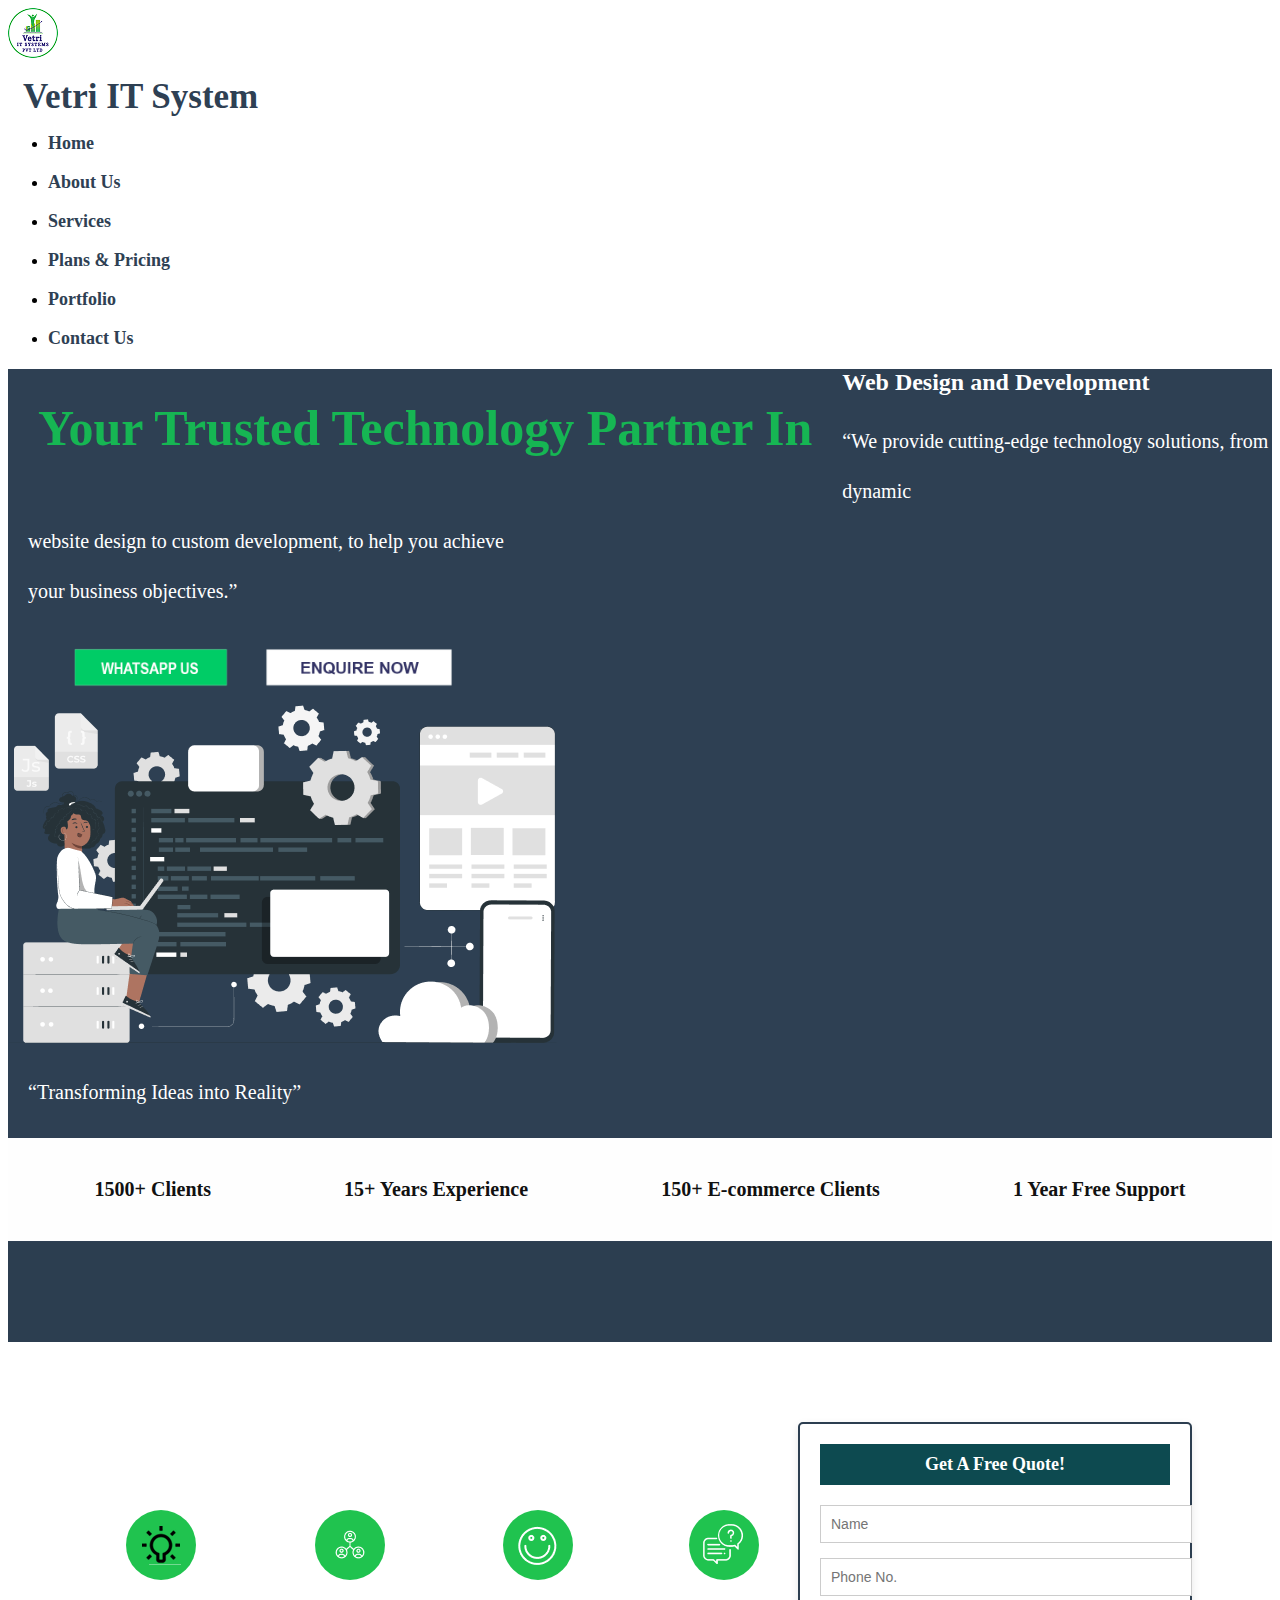
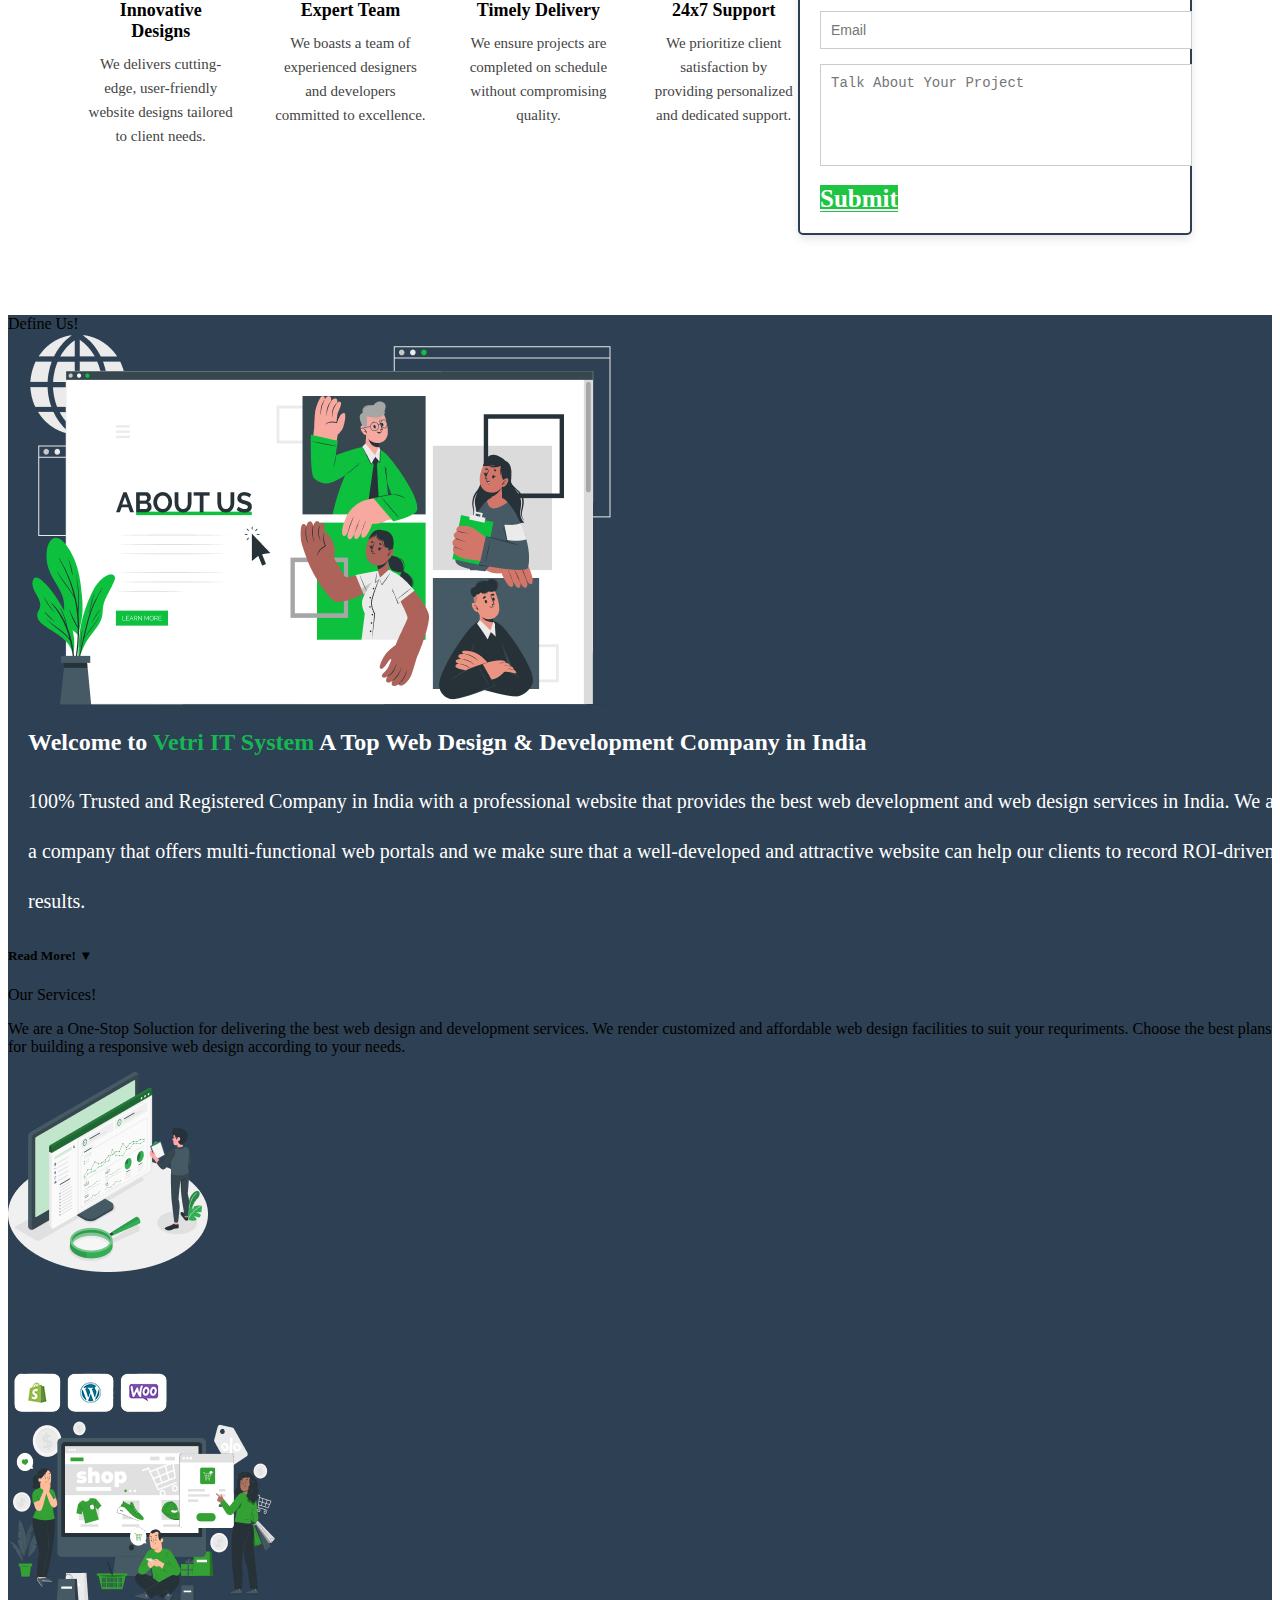
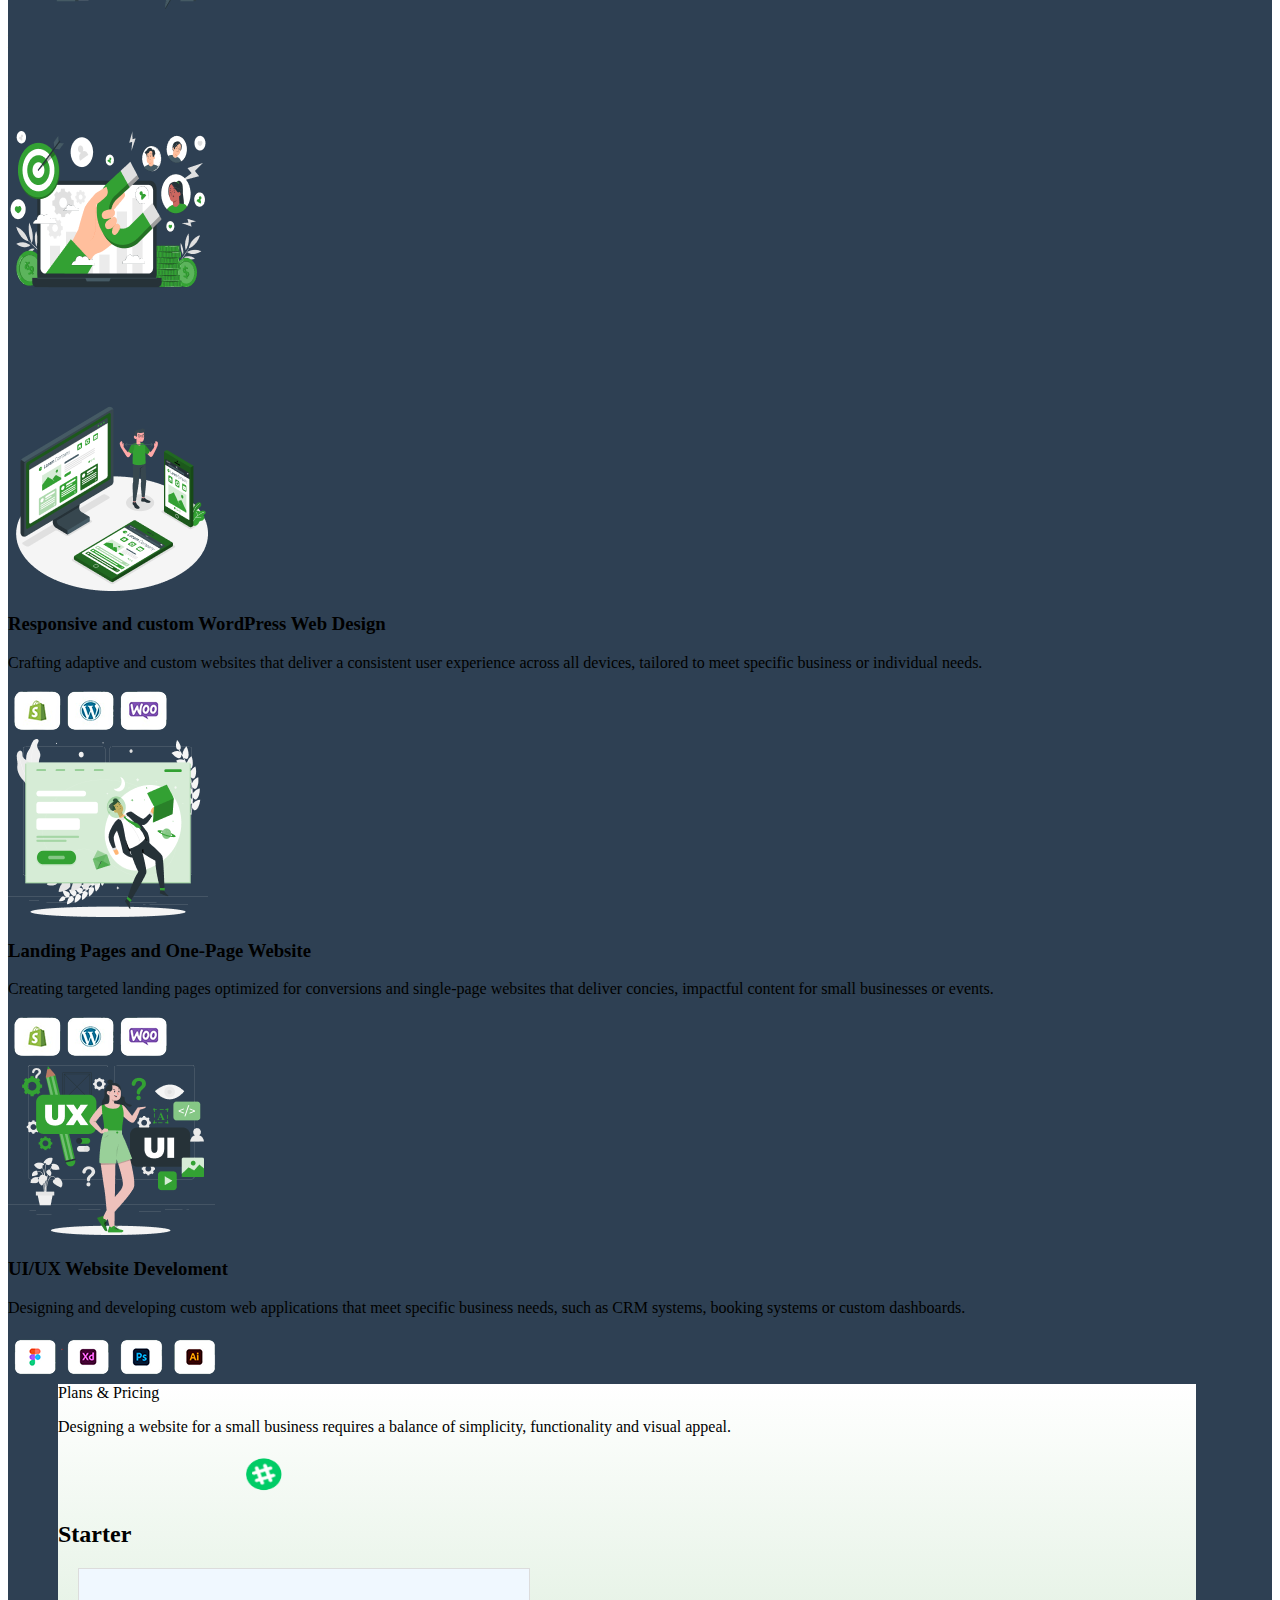
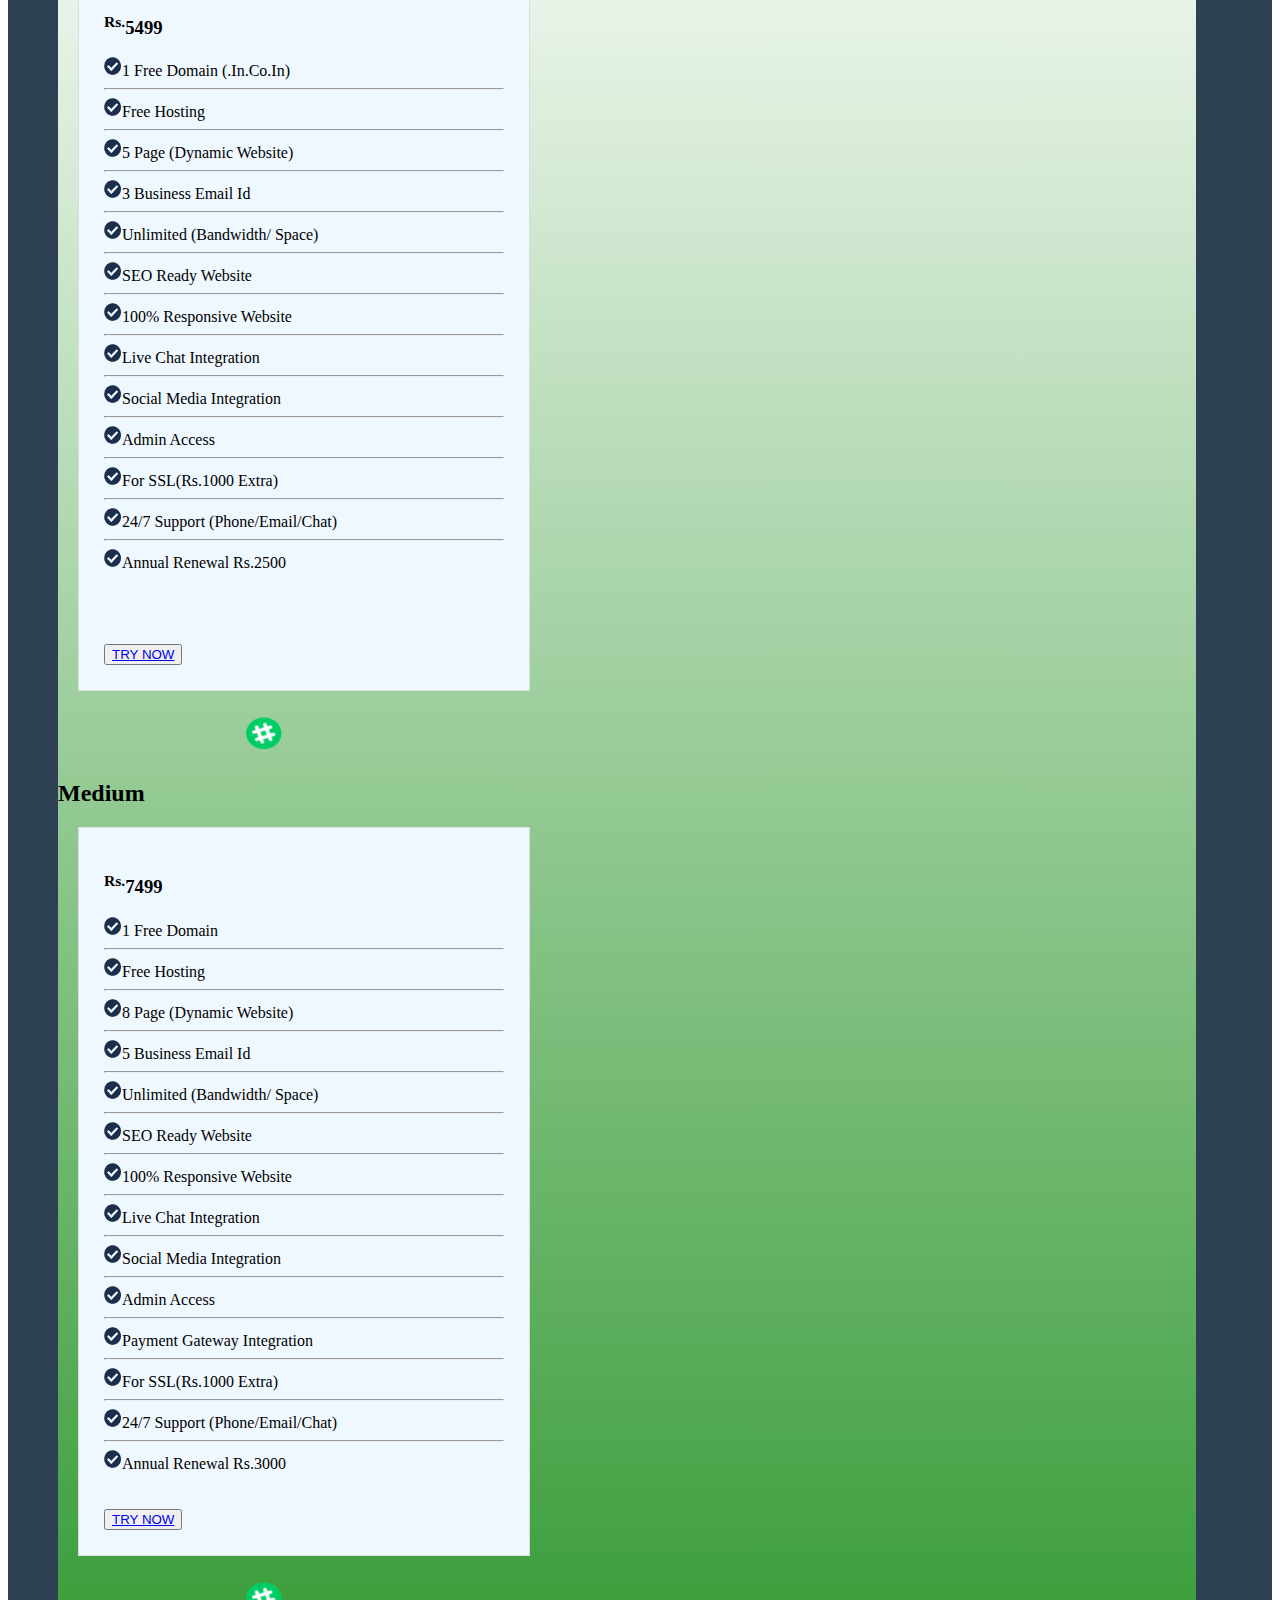
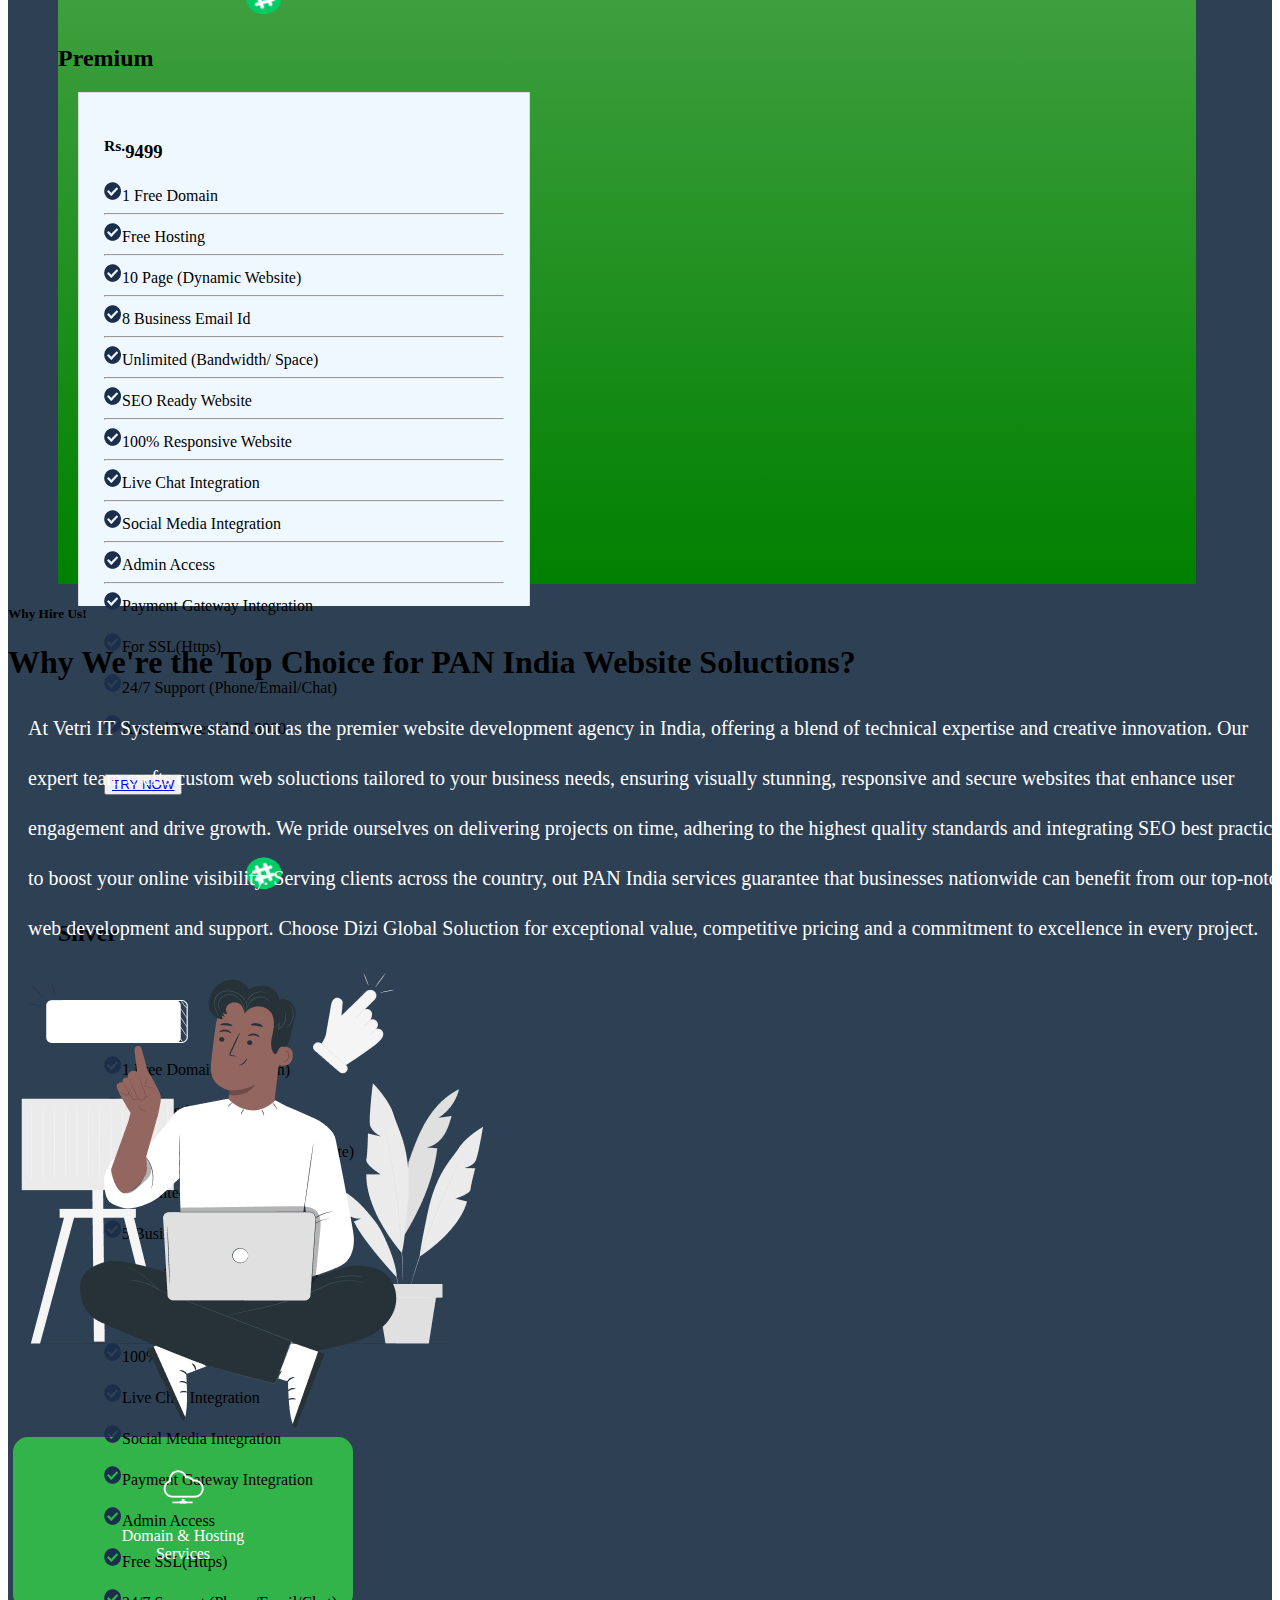
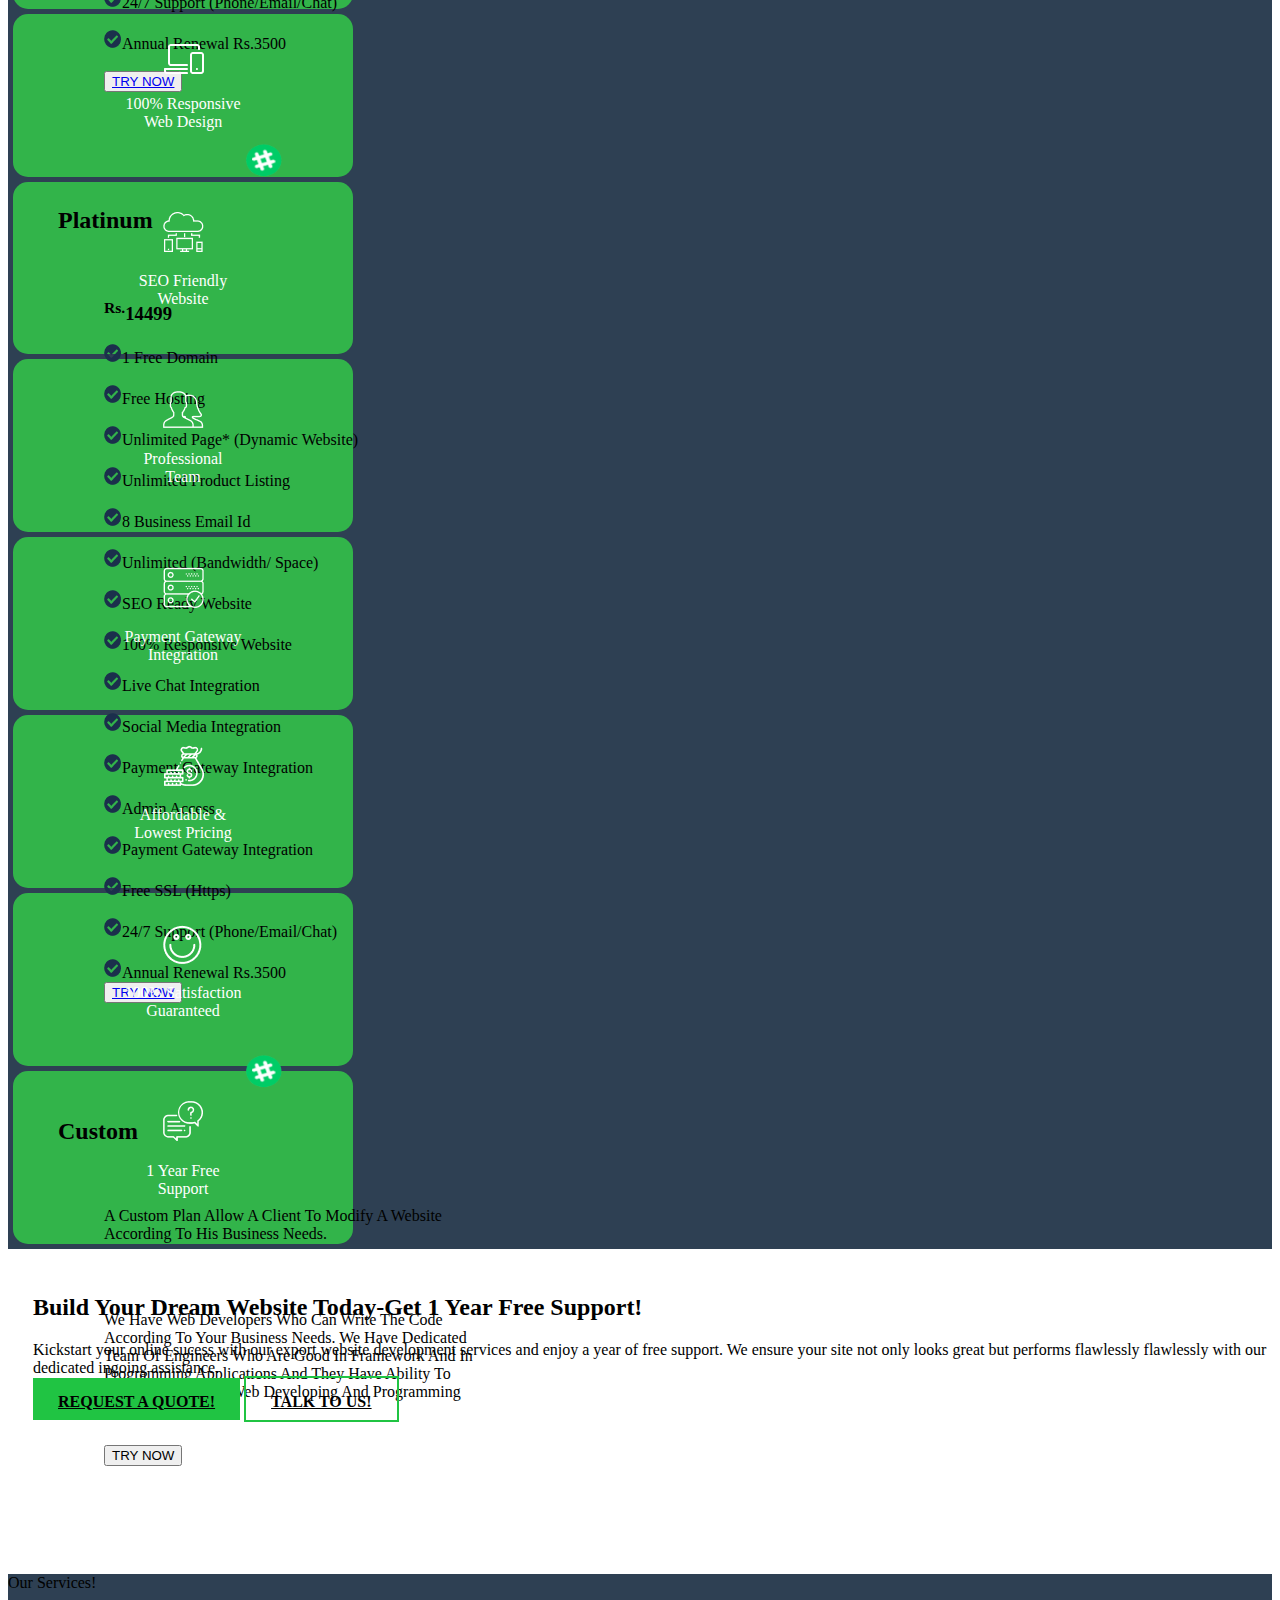
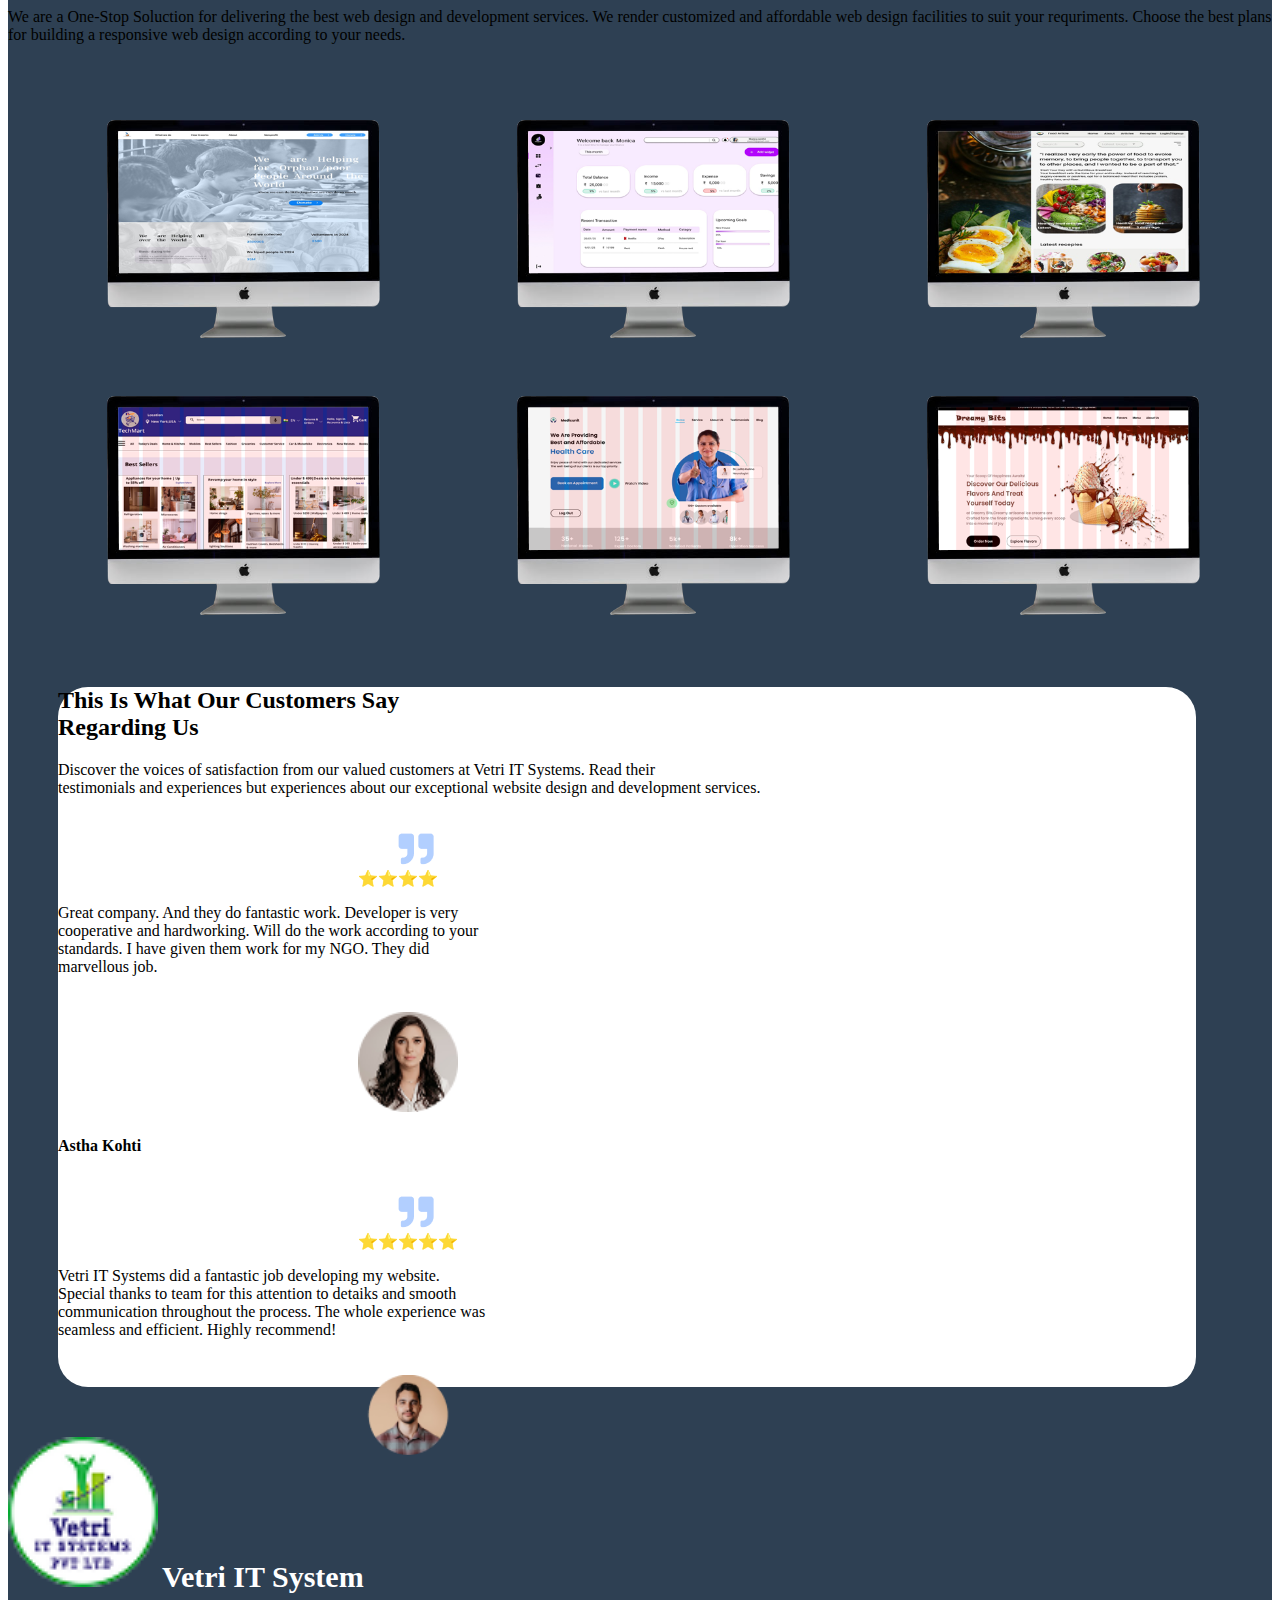
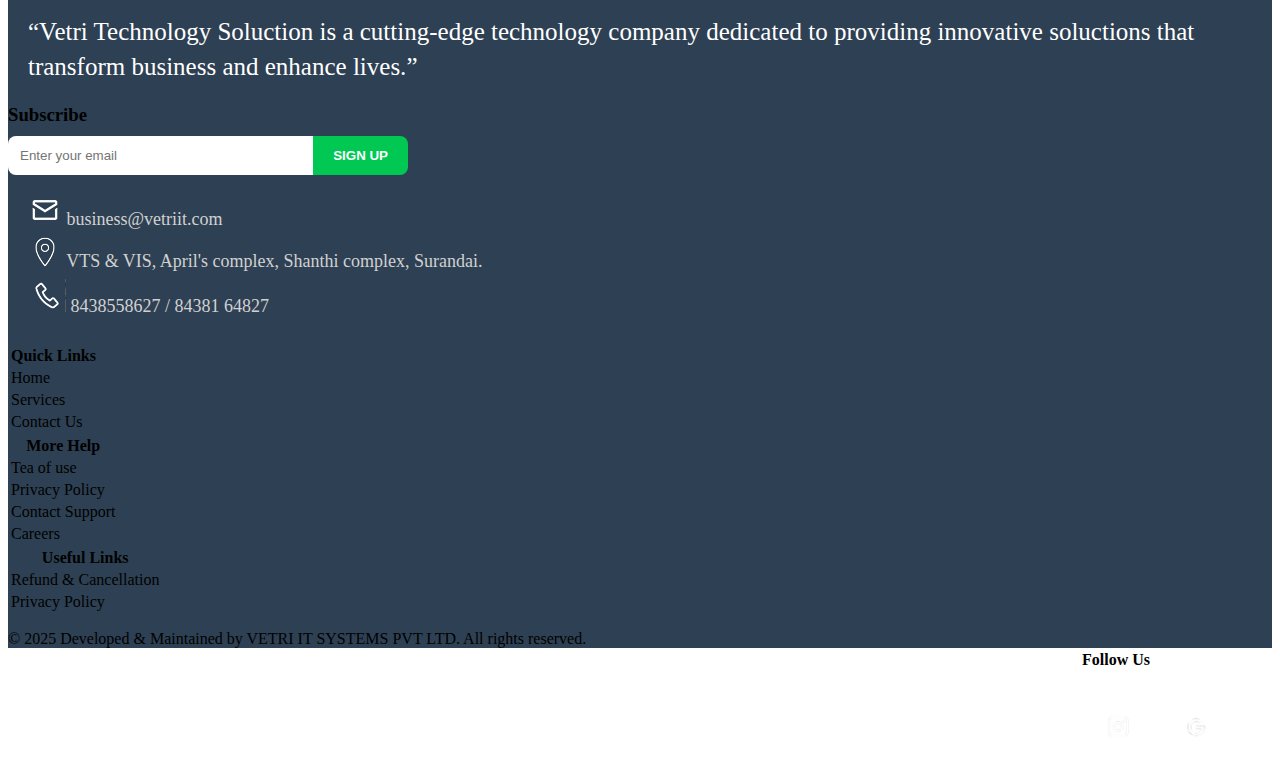
<file: Vetri Website/index.html>
<!DOCTYPE html>
<html lang="en">
<head>
  <meta charset="UTF-8">
  <meta name="viewport" content="width=device-width, initial-scale=1.0">
  <title>Home</title>
   <link href="https://cdn.jsdelivr.net/npm/bootstrap@5.3.6/dist/css/bootstrap.min.css" rel="stylesheet" integrity="sha384-4Q6Gf2aSP4eDXB8Miphtr37CMZZQ5oXLH2yaXMJ2w8e2ZtHTl7GptT4jmndRuHDT" crossorigin="anonymous">
    <link href="css/index.css" rel="stylesheet">
</head>
<body>
  <nav class="navbar navbar-expand-lg navbar-dark bg-light">
<div class="container d-flex">
    <img src="images/VIS Posters.png" alt="logo">
<div class="vhead">Vetri IT System</div>
<div class="collapse navbar-collapse">
<ul class="navbar-nav ms-auto link1">
<li class="nav-item"><a class="nav-link link" href="index.html">Home</a></li>&nbsp; &nbsp;
<li class="nav-item"><a class="nav-link link" href="aboutus.html">About Us</a></li>&nbsp; &nbsp; 
<li class="nav-item"><a class="nav-link link" href="services.html">Services</a></li>&nbsp; &nbsp; 
<li class="nav-item"><a class="nav-link link" href="plan.html">Plans & Pricing</a></li>&nbsp; &nbsp; 
<li class="nav-item"><a class="nav-link link" href="portfolio.html">Portfolio</a></li>&nbsp; &nbsp; 
<li class="nav-item"><a class="nav-link link" href="contactus.html">Contact Us</a></li>
</ul>
</div>
</div>
</nav>
<div class="body">
  <div class="row d-flex">
    <div class="col-md-6">
        <span class="index">Your Trusted Technology Partner In</span>
        <h2 class="head">Web Design and Development</h2>
        <p class="apara"><q>We provide cutting-edge technology solutions, from dynamic<br> website design to custom development, to help you achieve<br> your business objectives.</q></p>
    <img src="images/home.png" alt="whats" width="650px">
    </div>
    <div class="col-md-6">
      <img class="mt-5 ms-3" src="images/pana.png" alt="home">
    <p class="apara ms-5 ps-5 fw-bold fs-3"><q>Transforming Ideas into Reality</q></p>
    </div>

    <div class="container1">
  <div class="info-box">1500+ Clients</div>
  <div class="info-box">15+ Years Experience</div>
  <div class="info-box">150+ E-commerce Clients</div>
  <div class="info-box">1 Year Free Support</div>
</div>

<div class="section-header"></div>
  <div class="features-form-container">
    <div class="features">
      <div class="feature-box">
        <div class="feature-icon"><img src="images/Idea.png" alt="idea"></div>
        <div class="feature-title">Innovative Designs</div>
        <div class="feature-desc">We delivers cutting-edge, user-friendly website designs tailored to client needs.</div>
      </div>
      <div class="feature-box">
        <div class="feature-icon"><img src="images/Icon l.png" alt="team"></div>
        <div class="feature-title">Expert Team</div>
        <div class="feature-desc">We boasts a team of experienced designers and developers committed to excellence.</div>
      </div>
      <div class="feature-box">
        <div class="feature-icon"><img src="images/Container l.png" alt="mog"></div>
        <div class="feature-title">Timely Delivery</div>
        <div class="feature-desc">We ensure projects are completed on schedule without compromising quality.</div>
      </div>
      <div class="feature-box">
        <div class="feature-icon"><img src="images/Container j.png" alt="support"></div>
        <div class="feature-title">24x7 Support</div>
        <div class="feature-desc">We prioritize client satisfaction by providing personalized and dedicated support.</div>
      </div>
    </div>
    <div class="form-box">
      <div class="form-header">Get A Free Quote!</div>
      <form>
        <input type="text" placeholder="Name">
        <input type="tel" placeholder="Phone No.">
        <input type="email" placeholder="Email">
        <textarea placeholder="Talk About Your Project"></textarea>
        <a href="#plan" class="btn button2" onclick="showOverlay()">Submit</a>
      </form>
    </div>
  </div>
<div id="plan" class="plan1">
  <div class="row pcontainer">
    <div class="col-sm-6 pt-5">
      <h4>Here's Your Free Quote!</h4>
      <table>
        <tr><th>Name</th></tr>
        <tr><td class="td1">Jhon</td></tr>
        <tr><th>Ph. No</th></tr>
        <tr><td class="td1">876543 76677</td></tr>
        <tr><th>Mail</th></tr>
        <tr><td class="td1">jhon0121@gmail.com</td></tr>
        <tr><th>About Quote</th></tr>
        <tr><td class="td1"><br><br>E-Commerce business website<br><br></td></tr>
      </table>
    </div>
    <div class="col-md-6">
      <div class="round"><img src="images/plan.png" width="50px" height="45px"></div>
        <h2 class="text-center">Starter</h2>
        <div class="container3 fproduct1">
            <h3 class="text-center"><sup>Rs.</sup>5499</h3>
            <li><img src="images/SVG k.png">1 Free Domain (.In.Co.In)</li><hr>
            <li><img src="images/SVG k.png">Free Hosting</li><hr>
            <li><img src="images/SVG k.png">5 Page (Dynamic Website)</li><hr>
            <li><img src="images/SVG k.png">3 Business Email Id</li><hr>
            <li><img src="images/SVG k.png">Unlimited (Bandwidth/ Space)</li><hr>
            <li><img src="images/SVG k.png">SEO Ready Website</li><hr>
            <li><img src="images/SVG k.png">100% Responsive Website</li><hr>
            <li><img src="images/SVG k.png">Live Chat Integration</li><hr>
            <li><img src="images/SVG k.png">Social Media Integration</li><hr>
            <li><img src="images/SVG k.png">Admin Access</li><hr>
            <li><img src="images/SVG k.png">For SSL(Rs.1000 Extra)</li><hr>
            <li><img src="images/SVG k.png">24/7 Support (Phone/Email/Chat)</li><hr>
            <li><img src="images/SVG k.png">Annual Renewal Rs.2500</li>
            <br><br><br><br>
            <div class="d-flex justify-content-center">
            <button class="btn btn-primery bg-success"><a class="text-white" href="contactus.html">TRY NOW</a></button>
            </div>
        </div>
    </div>
  </div>

</div>
  
<div class="text-center text-white fs-4 mt-3 fw-bold pb-5">Define Us!</div> 
<div class="container row">
    <div class="col-md-6 ps-4">
        <img src="images/cuate.png" alt="about">
        
</div>
<div class="col-md-6">
<h2 class="head fs-1"> Welcome to <span style="color: #16b653;">Vetri IT System </span> A Top Web Design & Development Company in India</h2>
        
        <div class="row">
        <p class="apara col-md-6">100% Trusted and Registered Company in India with a professional website that provides the best web development and web design
            services in India. We are a company that offers multi-functional web portals and we make sure that a well-developed and attractive website can help
            our clients to record ROI-driven results.
        </p>
        <div class="col-md-4 ms-5 ps-5">
        <div class="bg-light p-2 rounded ">
            <a class="read" href="aboutus.html"><h5>Read More!&nbsp;▼</h5>
        </a>
        </div>
        </div>
</div>
</div>


    <div class="text-center text-white fs-4 mt-3 fw-bold port pt-5">Our Services!</div> 
<div class="text-center text-white">
<p class="fs-4 ms-10">We are a One-Stop Soluction for delivering the best web design and development services. We render customized and affordable web design facilities to suit your requriments. Choose the best plans for building a responsive web design according to your needs.</p>
</div>

<div class="ms-5">
    <div class="row align-items-center">
       <a  href="business.html" style="text-decoration: none; color: #2e4053;" width="200px">
        <div class="col-md-4 mb-4">
        <div class="bg-light p-2 rounded shadow-sm">
            <img class="ps-5" src="images/amico.png" alt="business">
          <h3 class="mb-3">Business Website</h3>
          <p class="mb-3 fw-5">Designing a website for a small business requries a balance of simplicity, functionality and visual appeal.</p>
        <img src="images/Screenshot_2024-07-24_200042-removebg-preview.png.png" alt="busimg"></a>
        </div>
        </div>
    
        <div class="col-md-4 mb-4">
        <div class="bg-light p-2 rounded shadow-sm">
            <a  href="ecommerce.html" style="text-decoration: none; color: #2e4053;">
            <img class="ps-4" src="images/pana 2.png" alt="e-comm">
          <h3 class="mb-3">E-Commerce Website</h3>
          <p class="mb-3 fw-5">Designing an e-commerce website requries a visually appealing layout with a storng focus on the user friendly experience, making it easy for customers to browse, purchase and engage with your products.</p>
        </a>
        </div>
        </div>
    
        <div class="col-md-3 mb-4">
        <div class="bg-light p-2 rounded shadow-sm">
            <a  href="digitalmarketing.html" style="text-decoration: none; color: #2e4053;">
            <img class="ps-5" src="images/pana 1.png" alt="digital">
          <h3 class="mb-3">Digital Marketing</h3>
          <p class="mb-3 fw-5">Digital marketing is essential for driving traffic to your business website, incresing brand visibility and ultimately booking sales.</p>
        </a>
        </div>
        </div>

        <div class="col-md-4 mb-4">
        <div class="bg-light p-2 rounded shadow-sm">
            <img class="ps-5" src="images/amico 1.png" alt="word">
          <h3 class="mb-3">Responsive and custom WordPress Web Design</h3>
          <p class="mb-3 fw-5">Crafting adaptive and custom websites that deliver a consistent user experience across all devices, tailored to meet specific business or individual needs.</p>
        <img src="images/Screenshot_2024-07-24_200042-removebg-preview.png.png" alt="busimg">
        </div>
        </div>

         <div class="col-md-4 mb-4">
        <div class="bg-light p-2 rounded shadow-sm">
            <img class="ps-5" src="images/rafiki.png" alt="landing">
          <h3 class="mb-3">Landing Pages and One-Page Website</h3>
          <p class="mb-3 fw-5">Creating targeted landing pages optimized for conversions and single-page websites that deliver concies, impactful content for small businesses or events.</p>
        <img src="images/Screenshot_2024-07-24_200042-removebg-preview.png.png" alt="busimg">
        </div>
        </div>

        <div class="col-md-3 mb-4">
        <div class="bg-light p-2 rounded shadow-sm">
            <img class="ps-5" src="images/rafiki 1.png" alt="UI/UX">
          <h3 class="mb-3">UI/UX Website Develoment</h3>
          <p class="mb-3 fw-5">Designing and developing custom web applications that meet specific business needs, such as CRM systems, booking systems or custom dashboards.</p>
        <img src="images/Screenshot-2024-07-25-110146-Photoroom-e1721885626202.png.png" alt="photoshop">
        </div>
        </div>
    </div>
   </div>

   <div class="plan">
<div class="text-center text-dark fs-4 mt-3 fw-bold pt-5">Plans & Pricing</div> 
<div class="text-dark">
<p class="fs-4 ms-10 pt-3 text-center">Designing a website for a small business requires a balance of simplicity, functionality and visual appeal.</p>
<div class="row">
    <div class="col-md-4">
        <div class="round"><img src="images/plan.png" width="50px" height="45px"></div>
        <h2 class="text-center">Starter</h2>
        <div class="container3 fproduct">
            <h3 class="text-center"><sup>Rs.</sup>5499</h3>
            <li><img src="images/SVG k.png">1 Free Domain (.In.Co.In)</li><hr>
            <li><img src="images/SVG k.png">Free Hosting</li><hr>
            <li><img src="images/SVG k.png">5 Page (Dynamic Website)</li><hr>
            <li><img src="images/SVG k.png">3 Business Email Id</li><hr>
            <li><img src="images/SVG k.png">Unlimited (Bandwidth/ Space)</li><hr>
            <li><img src="images/SVG k.png">SEO Ready Website</li><hr>
            <li><img src="images/SVG k.png">100% Responsive Website</li><hr>
            <li><img src="images/SVG k.png">Live Chat Integration</li><hr>
            <li><img src="images/SVG k.png">Social Media Integration</li><hr>
            <li><img src="images/SVG k.png">Admin Access</li><hr>
            <li><img src="images/SVG k.png">For SSL(Rs.1000 Extra)</li><hr>
            <li><img src="images/SVG k.png">24/7 Support (Phone/Email/Chat)</li><hr>
            <li><img src="images/SVG k.png">Annual Renewal Rs.2500</li>
            <br><br><br><br>
            <div class="d-flex justify-content-center">
            <button class="btn btn-primery bg-success"><a class="text-white" href="contactus.html">TRY NOW</a></button>
            </div>
        </div>
    </div>
<div class="col-md-4">
        <div class="round"><img src="images/plan.png" width="50px" height="45px"></div>
        <h2 class="text-center">Medium</h2>
        <div class="container3 fproduct">
            <h3 class="text-center"><sup>Rs.</sup>7499</h3>
            <li><img src="images/SVG k.png">1 Free Domain</li><hr>
            <li><img src="images/SVG k.png">Free Hosting</li><hr>
            <li><img src="images/SVG k.png">8 Page (Dynamic Website)</li><hr>
            <li><img src="images/SVG k.png">5 Business Email Id</li><hr>
            <li><img src="images/SVG k.png">Unlimited (Bandwidth/ Space)</li><hr>
            <li><img src="images/SVG k.png">SEO Ready Website</li><hr>
            <li><img src="images/SVG k.png">100% Responsive Website</li><hr>
            <li><img src="images/SVG k.png">Live Chat Integration</li><hr>
            <li><img src="images/SVG k.png">Social Media Integration</li><hr>
            <li><img src="images/SVG k.png">Admin Access</li><hr>
            <li><img src="images/SVG k.png">Payment Gateway Integration</li><hr>
            <li><img src="images/SVG k.png">For SSL(Rs.1000 Extra)</li><hr>
            <li><img src="images/SVG k.png">24/7 Support (Phone/Email/Chat)</li><hr>
            <li><img src="images/SVG k.png">Annual Renewal Rs.3000</li>
            <br><br>
            <div class="d-flex justify-content-center">
            <button class="btn btn-primery bg-success"><a class="text-white" href="contactus.html">TRY NOW</a></button>
            </div>
        </div>
    </div>
    <div class="col-md-4">
        <div class="round"><img src="images/plan.png" width="50px" height="45px"></div>
        <h2 class="text-center">Premium</h2>
        <div class="container3 fproduct">
            <h3 class="text-center"><sup>Rs.</sup>9499</h3>
            <li><img src="images/SVG k.png">1 Free Domain</li><hr>
            <li><img src="images/SVG k.png">Free Hosting</li><hr>
            <li><img src="images/SVG k.png">10 Page (Dynamic Website)</li><hr>
            <li><img src="images/SVG k.png">8 Business Email Id</li><hr>
            <li><img src="images/SVG k.png">Unlimited (Bandwidth/ Space)</li><hr>
            <li><img src="images/SVG k.png">SEO Ready Website</li><hr>
            <li><img src="images/SVG k.png">100% Responsive Website</li><hr>
            <li><img src="images/SVG k.png">Live Chat Integration</li><hr>
            <li><img src="images/SVG k.png">Social Media Integration</li><hr>
            <li><img src="images/SVG k.png">Admin Access</li><hr>
            <li><img src="images/SVG k.png">Payment Gateway Integration</li><hr>
            <li><img src="images/SVG k.png">For SSL(Https)</li><hr>
            <li><img src="images/SVG k.png">24/7 Support (Phone/Email/Chat)</li><hr>
            <li><img src="images/SVG k.png">Annual Renewal Rs.3000</li>
            <br><br>
            <div class="d-flex justify-content-center">
            <button class="btn btn-primery bg-success"><a class="text-white" href="contactus.html">TRY NOW</a></button>
            </div>
        </div>
    </div><hr>
    <div class="row">
    <div class="col-md-4">
        <div class="round"><img src="images/plan.png" width="50px" height="45px"></div>
        <h2 class="text-center">Silver</h2>
        <div class="container3 fproduct">
            <h3 class="text-center"><sup>Rs.</sup>9499</h3>
            <li><img src="images/SVG k.png">1 Free Domain (.In.Co.In)</li><hr>
            <li><img src="images/SVG k.png">Free Hosting</li><hr>
            <li><img src="images/SVG k.png">Unlimited Page*(Dynamic Website)</li><hr>
            <li><img src="images/SVG k.png">Unlimited Products Listing</li><hr>
            <li><img src="images/SVG k.png">5 Business Email Id</li><hr>
            <li><img src="images/SVG k.png">Unlimited (Bandwidth/ Space)</li><hr>
            <li><img src="images/SVG k.png">SEO Ready Website</li><hr>
            <li><img src="images/SVG k.png">100% Responsive Website</li><hr>
            <li><img src="images/SVG k.png">Live Chat Integration</li><hr>
            <li><img src="images/SVG k.png">Social Media Integration</li><hr>
            <li><img src="images/SVG k.png">Payment Gateway Integration</li><hr>
            <li><img src="images/SVG k.png">Admin Access</li><hr>
            <li><img src="images/SVG k.png">Free SSL(Https)</li><hr>
            <li><img src="images/SVG k.png">24/7 Support (Phone/Email/Chat)</li><hr>
            <li><img src="images/SVG k.png">Annual Renewal Rs.3500</li>
            <br>
            <div class="d-flex justify-content-center">
            <button class="btn btn-primery bg-success"><a class="text-white" href="contactus.html">TRY NOW</a></button>
            </div>
        </div>
    </div>
<div class="col-md-4">
        <div class="round"><img src="images/plan.png" width="50px" height="45px"></div>
        <h2 class="text-center">Platinum</h2>
        <div class="container3 fproduct">
            <h3 class="text-center"><sup>Rs.</sup>14499</h3>
            <li><img src="images/SVG k.png">1 Free Domain</li><hr>
            <li><img src="images/SVG k.png">Free Hosting</li><hr>
            <li><img src="images/SVG k.png">Unlimited Page* (Dynamic Website)</li><hr>
            <li><img src="images/SVG k.png">Unlimited Product Listing</li><hr>
            <li><img src="images/SVG k.png">8 Business Email Id</li><hr>
            <li><img src="images/SVG k.png">Unlimited (Bandwidth/ Space)</li><hr>
            <li><img src="images/SVG k.png">SEO Ready Website</li><hr>
            <li><img src="images/SVG k.png">100% Responsive Website</li><hr>
            <li><img src="images/SVG k.png">Live Chat Integration</li><hr>
            <li><img src="images/SVG k.png">Social Media Integration</li><hr>
            <li><img src="images/SVG k.png">Payment Gateway Integration</li><hr>
            <li><img src="images/SVG k.png">Admin Access</li><hr>
            <li><img src="images/SVG k.png">Payment Gateway Integration</li><hr>
            <li><img src="images/SVG k.png">Free SSL (Https)</li><hr>
            <li><img src="images/SVG k.png">24/7 Support (Phone/Email/Chat)</li><hr>
            <li><img src="images/SVG k.png">Annual Renewal Rs.3500</li>
            <div class="d-flex justify-content-center">
            <button class="btn btn-primery bg-success"><a class="text-white" href="contactus.html">TRY NOW</a></button>
            </div>
        </div>
    </div>
    <div class="col-md-4">
        <div class="round"><img src="images/plan.png" width="50px" height="45px"></div>
        <h2 class="text-center">Custom</h2>
        <div class="container3 fproduct">
            <p>A Custom Plan Allow A Client To Modify A Website According To His Business Needs.</p>
            <br><br>
            <p>We Have Web Developers Who Can Write The Code According To Your Business Needs. We Have Dedicated Team Of Engineers Who
                Are Good In Framework And In Programming Applications And They Have Ability To Understanding The Web Developing And Programming Language.
            </p><hr>
            <div class="d-flex justify-content-center">
            <button class="btn btn-primery bg-success text-white ">TRY NOW</button>
            </div>
        </div>
    </div>
</div>
</div>
</div>
</div>
</div>
</div>

<div class="body">
  <h5 class="text-center text-white fs-4 mt-5 fw-bold port">Why Hire Us!</h5>
  <div class="row d-flex ms-5 mt-5">
    <div class="col-md-6">
      <h1 class="apra text-white">Why We're the Top Choice for PAN India Website Soluctions?</h1>
        <p class="apara">At <span class="text-success">Vetri IT System</span>we stand out as the premier website development agency in India, offering
        a blend of technical expertise and creative innovation. Our expert team crefts custom web soluctions tailored to your business needs,
        ensuring visually stunning, responsive and secure websites that enhance user engagement and drive growth. We pride ourselves on delivering
        projects on time, adhering to the highest quality standards and integrating SEO best practices to boost your online visibility.
        Serving clients across the country, out PAN India services guarantee that businesses nationwide can benefit from our top-notch web development
        and support. Choose Dizi Global Soluction for exceptional value, competitive pricing and a commitment to excellence in every project.</p>
    </div>
    <div class="col-md-6">
      <img class="mt-5 ms-3" src="images/pana 4.png" alt="home">
    </div>

    <div class="container py-5">
  <div class="row g-4">
    <div class="col-md-3 col-sm-6">
      <div class="feature-box1">
        <img src="images/Container 1.png" alt="service">
        <p class="mt-2 mb-0">Domain & Hosting<br>Services</p>
      </div>
    </div>
    <div class="col-md-3 col-sm-6">
      <div class="feature-box1">
        <img src="images/Vector 2.png" alt="web">
        <p class="mt-2 mb-0">100% Responsive<br>Web Design</p>
      </div>
    </div>
    <div class="col-md-3 col-sm-6">
      <div class="feature-box1">
        <img src="images/Icon 1.png">
        <p class="mt-2 mb-0">SEO Friendly<br>Website</p>
      </div>
    </div>
    <div class="col-md-3 col-sm-6">
      <div class="feature-box1">
        <img src="images/Icon 3.png">
        <p class="mt-2 mb-0">Professional<br>Team</p>
      </div>
    </div>
    <div class="col-md-3 col-sm-6">
      <div class="feature-box1">
        <img src="images/Container b.png">
        <p class="mt-2 mb-0">Payment Gateway<br>Integration</p>
      </div>
    </div>
    <div class="col-md-3 col-sm-6">
      <div class="feature-box1">
        <img src="images/Container h.png">
        <p class="mt-2 mb-0">Affordable &<br>Lowest Pricing</p>
      </div>
    </div>
    <div class="col-md-3 col-sm-6">
      <div class="feature-box1">
        <img src="images/Container l.png">
        <p class="mt-2 mb-0">100% Satisfaction<br>Guaranteed</p>
      </div>
    </div>
    <div class="col-md-3 col-sm-6">
      <div class="feature-box1">
        <img src="images/Container j.png">
        <p class="mt-2 mb-0">1 Year Free<br>Support</p>
      </div>
    </div>
  </div>
</div>

<div class="row support">
  <div class="col-md-6">
    <h2>Build Your Dream Website Today-Get 1 Year Free Support!</h2>
    <p class="fs-4 pt-3">Kickstart your online sucess with our export website development services and enjoy a year of free support. We 
      ensure your site not only looks great but performs flawlessly flawlessly with our dedicated ingoing assistance.
    </p>
  </div>
  <div class="col-md-6">
    <div class="text-center mt-5">
  <a href="contactus.html" class="btn btn-green me-3">REQUEST A QUOTE!</a>
  <a href="contactus.html" class="btn btn-outline-green">TALK TO US!</a>
</div>
  </div>
</div>


<div class="text-center text-white fs-4 mt-3 fw-bold port">Our Services!</div> 
<div class="text-center text-white">
<p class="fs-4 ms-10">We are a One-Stop Soluction for delivering the best web design and development services. We render customized and affordable web design facilities to suit your requriments. Choose the best plans for building a responsive web design according to your needs.</p>
</div>

<div class="container">       
        <div class="col-md-4 mb-4 gallery">
          <img src="images/portfoli1.png" alt="img1" width="400px">
          <img src="images/portfoli3.png" alt="img2" width="400px">
          <img src="images/portfoli2.png" alt="img2" width="400px">
          <img src="images/portfoli4.png" alt="img2" width="400px">
          <img src="images/portfoli5.png" alt="img2" width="400px">
          <img src="images/portfoli6.png" alt="img2" width="400px">
        </div>
    </div>

    
<div class="customer">
  <h2 class="text-center mt-5 fw-bold">This Is What Our Customers Say<br>Regarding Us</h2>
  <p class="text-center fs-5 mt-3">Discover the voices of satisfaction from our valued customers at Vetri IT Systems. Read their<br>testimonials and experiences 
  but experiences about our exceptional website design and development services.</p>

<div class="row d-flex">
  <div class="col-md-6">
    <img class="symbol" src="images/Symbol.png" alt="symbol"><br>
    <span class="symbol1"> ⭐⭐⭐⭐</span><br>
    <p class="text-center ms-5 ps-5">Great company. And they do fantastic work. Developer is very<br>cooperative and hardworking. Will do the work according to your<br>
    standards. I have given them work for my NGO. They did<br> marvellous job.</p>
    <img class="symbol2" src="images/Ellipse 1.png" alt="customer1" width="100px"><br><h4 class="text-center ms-5 ps-5">Astha Kohti</h4>
  </div>

<div class="col-md-6">
    <img class="symbol" src="images/Symbol.png" alt="symbol"><br>
    <span class="symbol1">⭐⭐⭐⭐⭐</span><br>
    <p class="text-center ms-5 ps-5">Vetri IT Systems did a fantastic job developing my website.<br>Special thanks to team for this attention
    to detaiks and smooth<br>communication throughout the process. The whole experience was <br>seamless and efficient. Highly recommend!</p>
    <img class="symbol2" src="images/Container.png" alt="customer1" width="100px"><br><h4 class="text-center ms-5 ps-5">Astha Kohti</h4>
  </div>
</div>
</div>
<span class="line1"></span>

<div class="row">
    <div class="col-md-6">
        <div>
        <img class="ms-5" src="images/VIS Posters.png" alt="logo" width="150px">
        <span class="ftext">Vetri IT System</span>
    </div>
    <p class="fpara"><q>Vetri Technology Soluction is a cutting-edge technology company dedicated to providing innovative soluctions that transform business and enhance lives.</q></p>
</div>
    <div class="col-md-6">  
      <div class="footer-column subscribe-form">
        <h3 class="text-white">Subscribe</h3>
        <div class="subscribe-box">
          <input type="email" placeholder="Enter your email">
          <button type="submit">SIGN UP</button>
        </div>
      </div>
      </div>
</div>  
<div class="row">
    <div class="col-md-6">
        <div class="contact-info">
          <img src="images/Mail.png"> business@vetriit.com<br>
          <img src="images/Location.png"> VTS & VIS, April's complex, Shanthi complex, Surandai.<br>
          <img src="images/Call.png"> 8438558627 / 84381 64827
        </div>
    </div>

    <div class="col-md-6 d-flex">
        <table class="text-white fw-bold ">
            <tr><th class="fs-4">Quick Links</th></tr>
            <tr><td class="fs-5">Home</td></tr>
            <tr><td class="fs-5">Services</td></tr>
            <tr><td class="fs-5">Contact Us</td></tr>
        </table>
        <table class="text-white fw-bold ms-5">
            <tr><th class="fs-4">More Help</th></tr>
            <tr><td class="fs-5">Tea of use</td></tr>
            <tr><td class="fs-5">Privacy Policy</td></tr>
            <tr><td class="fs-5">Contact Support</td></tr>
            <tr><td class="fs-5">Careers</td></tr>
        </table>
        <table class="text-white fw-bold ms-5">
            <tr><th class="fs-4">Useful Links</th></tr>
            <tr><td class="fs-5">Refund & Cancellation</td></tr>
            <tr><td class="fs-5">Privacy Policy</td></tr>
        </table>
    </div>
</div>

<footer>
        <div class="flogo">
        <h4 class="text-white ms-3">Follow Us</h4>
        <img src="images/footer.png" alt="follow" width="150px">
    </div>
    <p class="text-white fw-bold text-center mt-5">&copy; 2025 Developed & Maintained by VETRI IT SYSTEMS PVT LTD. All rights reserved.</p>
</footer>
<script>
    function showOverlay() {
      document.getElementById('plan').style.display = 'flex';
    }

    function hideOverlay() {
      document.getElementById('plan').style.display = 'none';
    }
  </script>
</div>
</body>
</html>
</file>
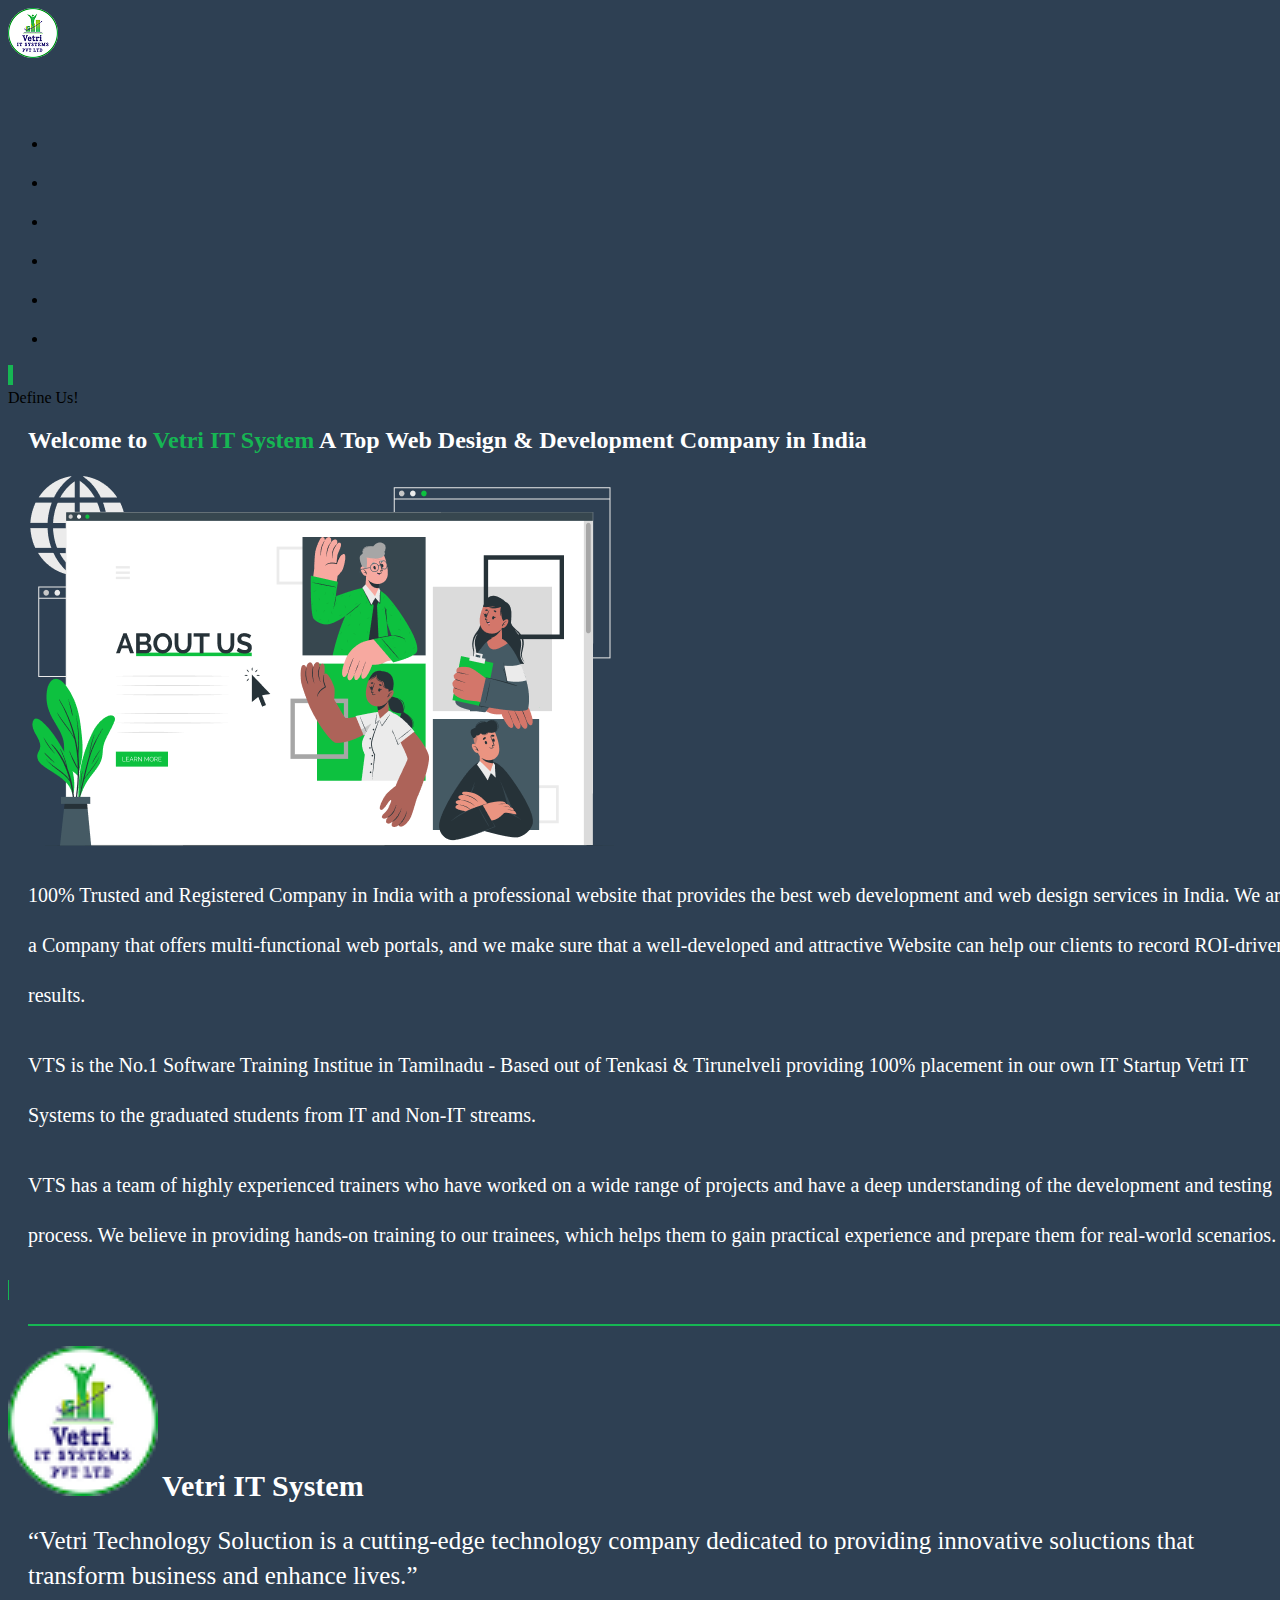
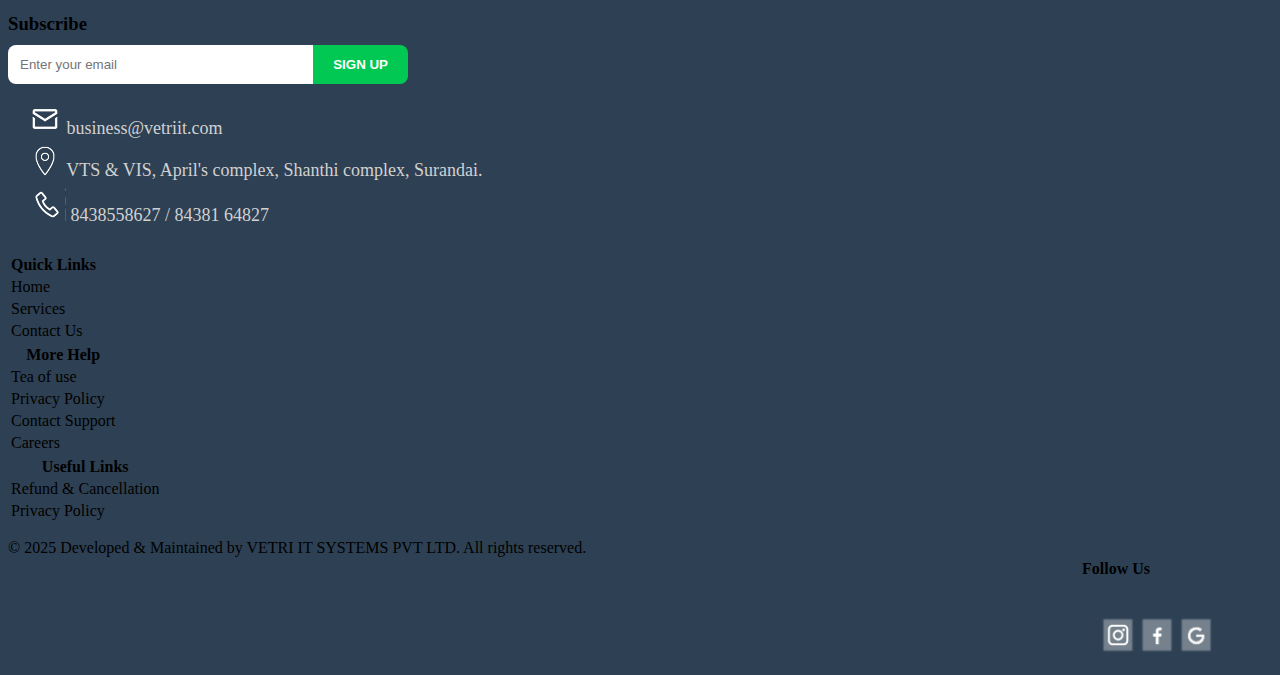
<file: Vetri Website/aboutus.html>
<!DOCTYPE html>
<html lang="en">
<head>
    <meta charset="UTF-8">
    <meta name="viewport" content="width=device-width, initial-scale=1.0">
    <title>About Us</title>
    <link href="https://cdn.jsdelivr.net/npm/bootstrap@5.3.6/dist/css/bootstrap.min.css" rel="stylesheet" integrity="sha384-4Q6Gf2aSP4eDXB8Miphtr37CMZZQ5oXLH2yaXMJ2w8e2ZtHTl7GptT4jmndRuHDT" crossorigin="anonymous">
    <link href="css/index.css" rel="stylesheet">
</head>
<header>
<nav class="navbar navbar-expand-lg navbar-dark bg-light">
<div class="container d-flex">
    <img src="images/VIS Posters.png" alt="logo">
<div class="vhead">Vetri IT System</div>
<div class="collapse navbar-collapse">
<ul class="navbar-nav ms-auto link1">
<li class="nav-item"><a class="nav-link link" href="index.html">Home</a></li>&nbsp; &nbsp; &nbsp; 
<li class="nav-item"><a class="nav-link link" href="aboutus.html">About Us</a></li>&nbsp; &nbsp; &nbsp; 
<li class="nav-item"><a class="nav-link link" href="services.html">Services</a></li>&nbsp; &nbsp; &nbsp; 
<li class="nav-item"><a class="nav-link link" href="plan.html">Plans & Pricing</a></li>&nbsp; &nbsp; &nbsp; 
<li class="nav-item"><a class="nav-link link" href="portfolio.html">Portfolio</a></li>&nbsp; &nbsp; &nbsp; 
<li class="nav-item"><a class="nav-link link" href="contactus.html">Contact Us</a></li>
</ul>
</div>
</div>
</nav>
</header>
<body class="body">
<span class="line"></span>

<div class="text-center text-white fs-4 mt-3 fw-bold pb-5">Define Us!</div> 

<div class="container row">
    <div class="col-md-6">
        <h2 class="head fs-1 pt-5"> Welcome to <span style="color: #16b653;">Vetri IT System </span> A Top Web Design & Development Company in India</h2>
</div>
<div class="col-md-6">
    <img src="images/cuate.png" alt="about">
</div>
</div>
<div class="apara">
    <p class="mt-3 ms-4 ">100% Trusted and Registered Company in India with a professional website that provides the best web development and web design services in India. We are a Company
        that offers multi-functional web portals, and we make sure that a well-developed and attractive Website can help our clients to record ROI-driven results.
    </p>
    <p class="mt-3 ms-4 ">VTS is the No.1 Software Training Institue in Tamilnadu - Based out of Tenkasi & Tirunelveli providing 100% placement
         in our own IT Startup Vetri IT Systems to the graduated students from IT and Non-IT streams.
    </p>
    <p class="mt-3 ms-4 ">VTS has a team of highly experienced trainers who have worked on a wide range of projects and have a deep understanding
        of the development and testing process. We believe in providing hands-on training to our trainees, which helps them to gain practical
        experience and prepare them for real-world scenarios.
    </p>
</div>

<span class="ver"></span>

    <span class="hh"></span>
<div class="row">
    <div class="col-md-6">
        <div>
        <img class="ms-5" src="images/VIS Posters.png" alt="logo" width="150px">
        <span class="ftext">Vetri IT System</span>
    </div>
    <p class="fpara"><q>Vetri Technology Soluction is a cutting-edge technology company dedicated to providing innovative soluctions that transform business and enhance lives.</q></p>
</div>
    <div class="col-md-6">  
      <div class="footer-column subscribe-form">
        <h3 class="text-white">Subscribe</h3>
        <div class="subscribe-box">
          <input type="email" placeholder="Enter your email">
          <button type="submit">SIGN UP</button>
        </div>
      </div>
      </div>
</div>  
<div class="row">
    <div class="col-md-6">
        <div class="contact-info">
          <img src="images/Mail.png"> business@vetriit.com<br>
          <img src="images/Location.png"> VTS & VIS, April's complex, Shanthi complex, Surandai.<br>
          <img src="images/Call.png"> 8438558627 / 84381 64827
        </div>
    </div>

    <div class="col-md-6 d-flex">
        <table class="text-white fw-bold ">
            <tr><th class="fs-4">Quick Links</th></tr>
            <tr><td class="fs-5">Home</td></tr>
            <tr><td class="fs-5">Services</td></tr>
            <tr><td class="fs-5">Contact Us</td></tr>
        </table>
        <table class="text-white fw-bold ms-5">
            <tr><th class="fs-4">More Help</th></tr>
            <tr><td class="fs-5">Tea of use</td></tr>
            <tr><td class="fs-5">Privacy Policy</td></tr>
            <tr><td class="fs-5">Contact Support</td></tr>
            <tr><td class="fs-5">Careers</td></tr>
        </table>
        <table class="text-white fw-bold ms-5">
            <tr><th class="fs-4">Useful Links</th></tr>
            <tr><td class="fs-5">Refund & Cancellation</td></tr>
            <tr><td class="fs-5">Privacy Policy</td></tr>
        </table>
    </div>
</div>

<footer>
        <div class="flogo">
        <h4 class="text-white ms-3">Follow Us</h4>
        <img src="images/footer.png" alt="follow" width="150px">
    </div>
    <p class="text-white fw-bold text-center mt-5">&copy; 2025 Developed & Maintained by VETRI IT SYSTEMS PVT LTD. All rights reserved.</p>
</footer>
</body>
</html>
</file>
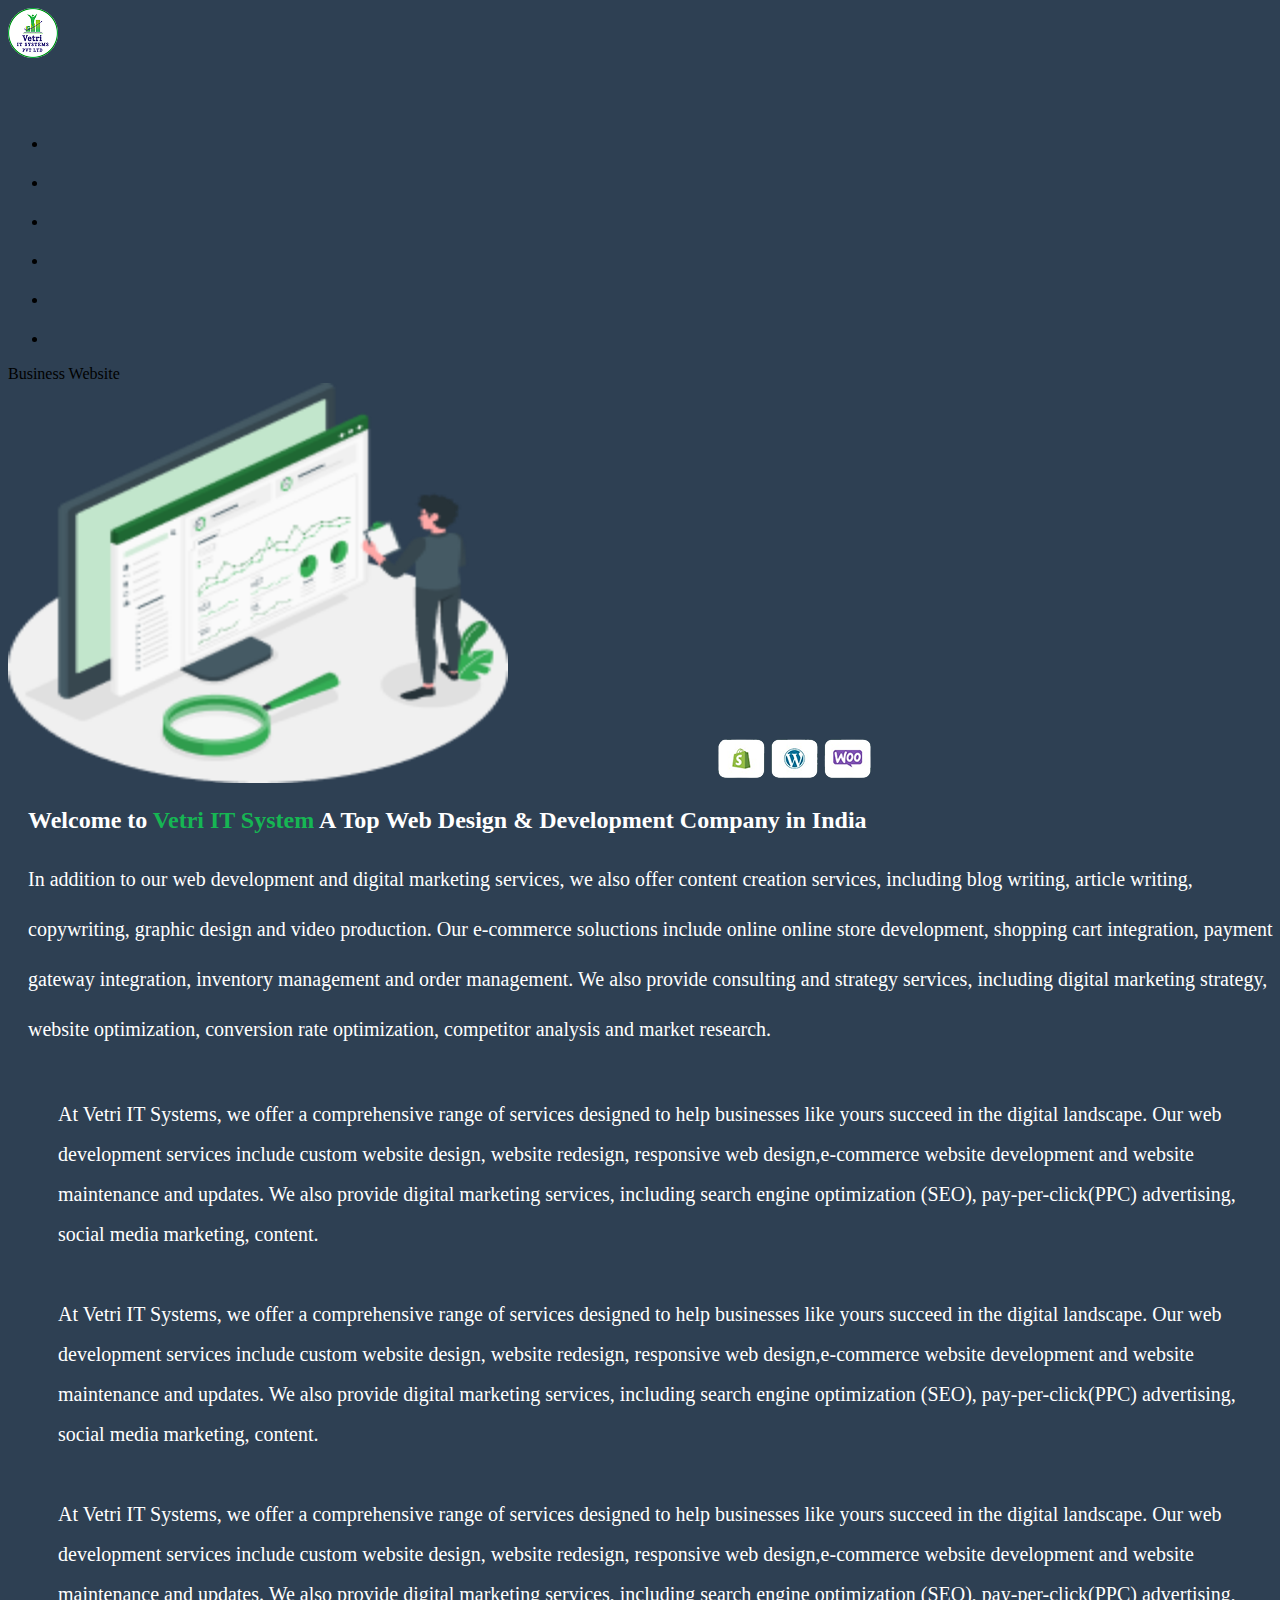
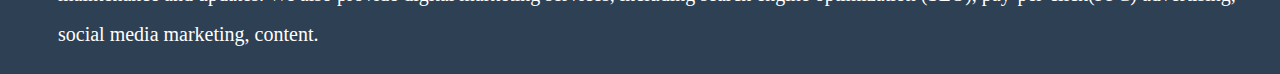
<file: Vetri Website/business.html>
<!DOCTYPE html>
<html lang="en">
<head>
    <meta charset="UTF-8">
    <meta name="viewport" content="width=device-width, initial-scale=1.0">
    <title>Business Website</title>
    <link href="https://cdn.jsdelivr.net/npm/bootstrap@5.3.6/dist/css/bootstrap.min.css" rel="stylesheet" integrity="sha384-4Q6Gf2aSP4eDXB8Miphtr37CMZZQ5oXLH2yaXMJ2w8e2ZtHTl7GptT4jmndRuHDT" crossorigin="anonymous">
    <link href="css/index.css" rel="stylesheet">
</head>
<header>
<nav class="navbar navbar-expand-lg navbar-dark bg-light">
<div class="container d-flex">
    <img src="images/VIS Posters.png" alt="logo">
<div class="vhead">Vetri IT System</div>
<div class="collapse navbar-collapse">
<ul class="navbar-nav ms-auto link1">
<li class="nav-item"><a class="nav-link link" href="index.html">Home</a></li>&nbsp; &nbsp; &nbsp; 
<li class="nav-item"><a class="nav-link link" href="aboutus.html">About Us</a></li>&nbsp; &nbsp; &nbsp;
<li class="nav-item"><a class="nav-link link" href="services.html">Services</a></li>&nbsp; &nbsp; &nbsp; 
<li class="nav-item"><a class="nav-link link" href="plan.html">Plans & Pricing</a></li>&nbsp; &nbsp; &nbsp; 
<li class="nav-item"><a class="nav-link link" href="portfolio.html">Portfolio</a></li>&nbsp; &nbsp; &nbsp;
<li class="nav-item"><a class="nav-link link" href="contactus.html">Contact Us</a></li>
</ul>
</div>
</div>
</nav>
</header>
<body class="body row">


        
<div class="text-center text-success fs-2 mt-3 fw-bold pb-5">Business Website</div> 
<div class="container row">
    <div class="col-md-6 ps-4">
       <img src="images/amico.png" alt="business" width="500px" height="400px">
    <img class="business1" src="images/Screenshot_2024-07-24_200042-removebg-preview.png.png" alt="busimg">
        
</div>
<div class="col-md-6">
<h2 class="head fs-1"> Welcome to <span style="color: #16b653;">Vetri IT System </span> A Top Web Design & Development Company in India</h2>
        
        <div class="row">
        <p class="apara col-md-6">In addition to our web development and digital marketing services, we also offer content creation services, including blog writing, 
            article writing, copywriting, graphic design and video production. Our e-commerce soluctions include online online store development,
            shopping cart integration, payment gateway integration, inventory management and order management. We also provide consulting and strategy services,
            including digital marketing strategy, website optimization, conversion rate optimization, competitor analysis and market research.
        </p>
    </div>
</div>
</div>

    </div>
    </div>
        <p class="btext2">At Vetri IT Systems, we offer a comprehensive range of services designed to help businesses like yours succeed in the digital 
        landscape. Our web development services include custom website design, website redesign, responsive web design,e-commerce website development
        and website maintenance and updates. We also provide digital marketing services, including search engine optimization (SEO), pay-per-click(PPC)
        advertising, social media marketing, content. </p>
        
        <p class="btext2">At Vetri IT Systems, we offer a comprehensive range of services designed to help businesses like yours succeed in the digital 
        landscape. Our web development services include custom website design, website redesign, responsive web design,e-commerce website development
        and website maintenance and updates. We also provide digital marketing services, including search engine optimization (SEO), pay-per-click(PPC)
        advertising, social media marketing, content. </p>
        <p class="btext2">At Vetri IT Systems, we offer a comprehensive range of services designed to help businesses like yours succeed in the digital 
        landscape. Our web development services include custom website design, website redesign, responsive web design,e-commerce website development
        and website maintenance and updates. We also provide digital marketing services, including search engine optimization (SEO), pay-per-click(PPC)
        advertising, social media marketing, content. </p>
</file>
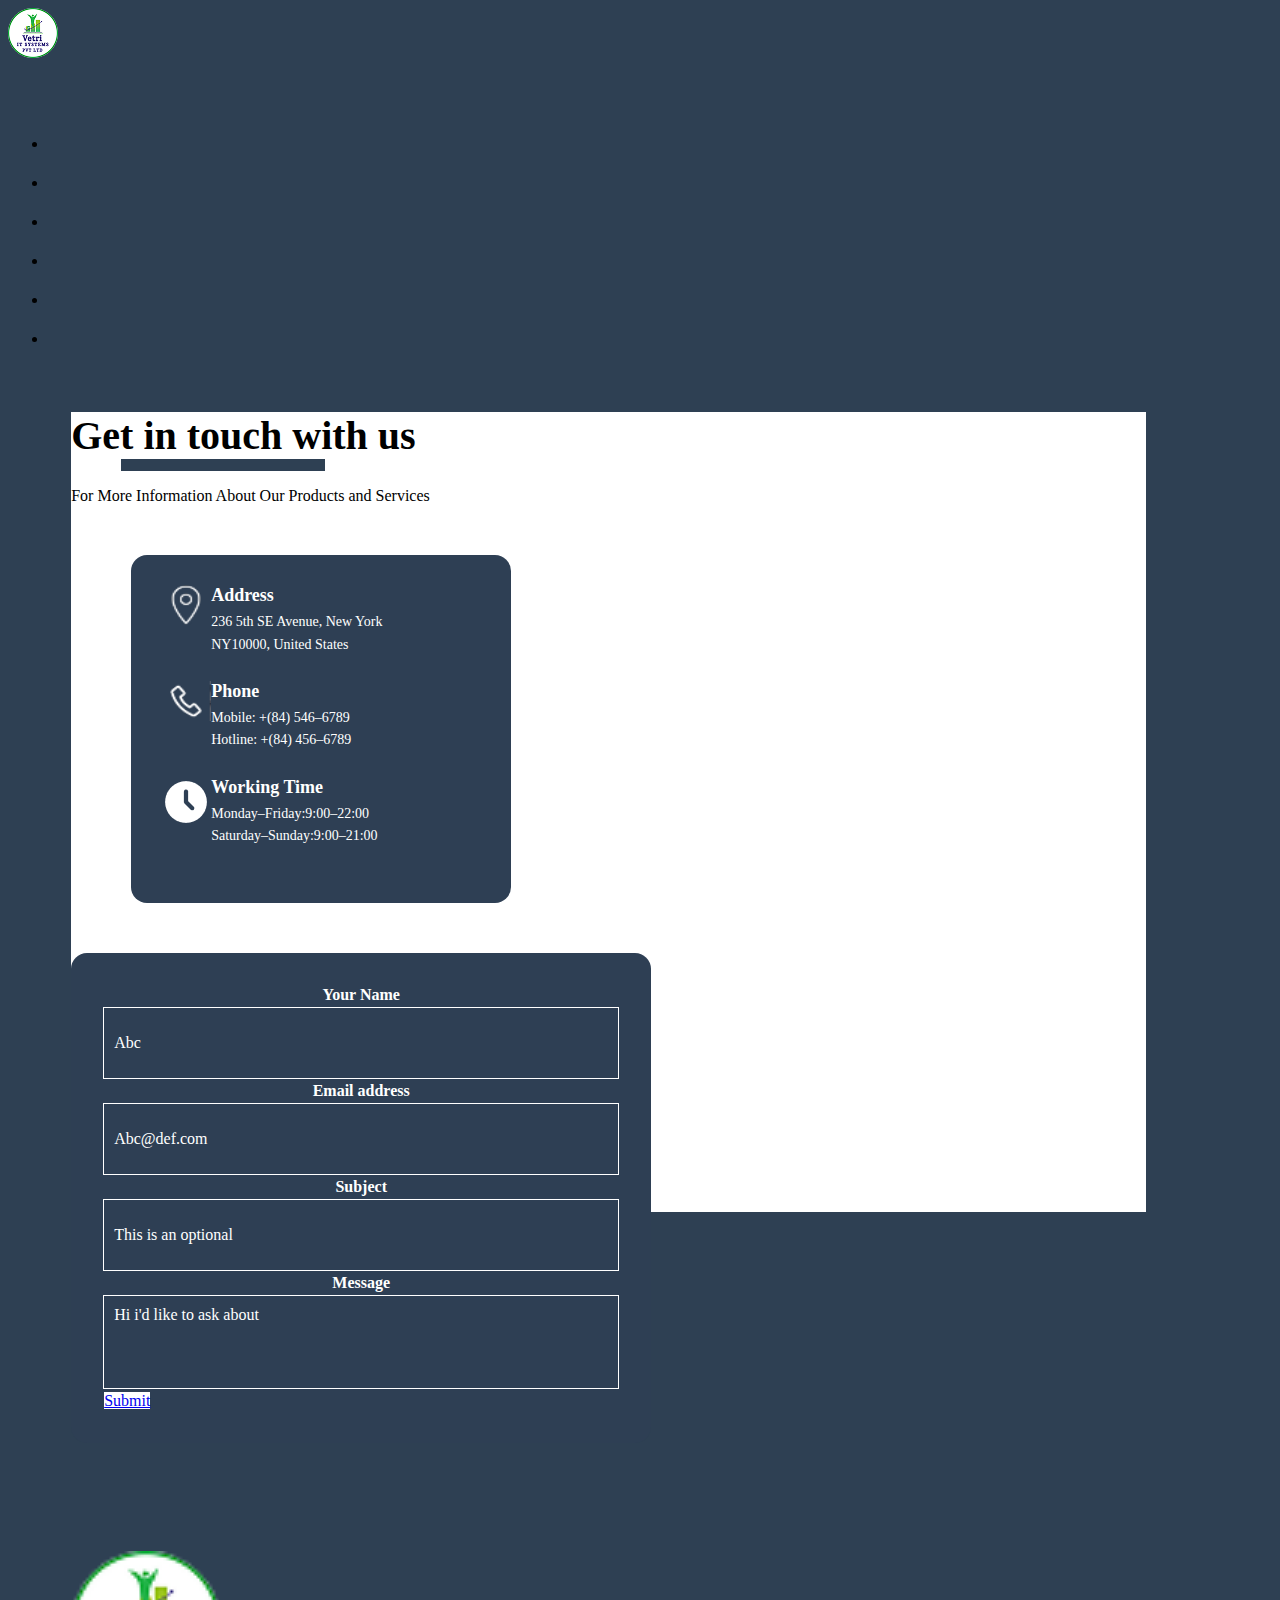
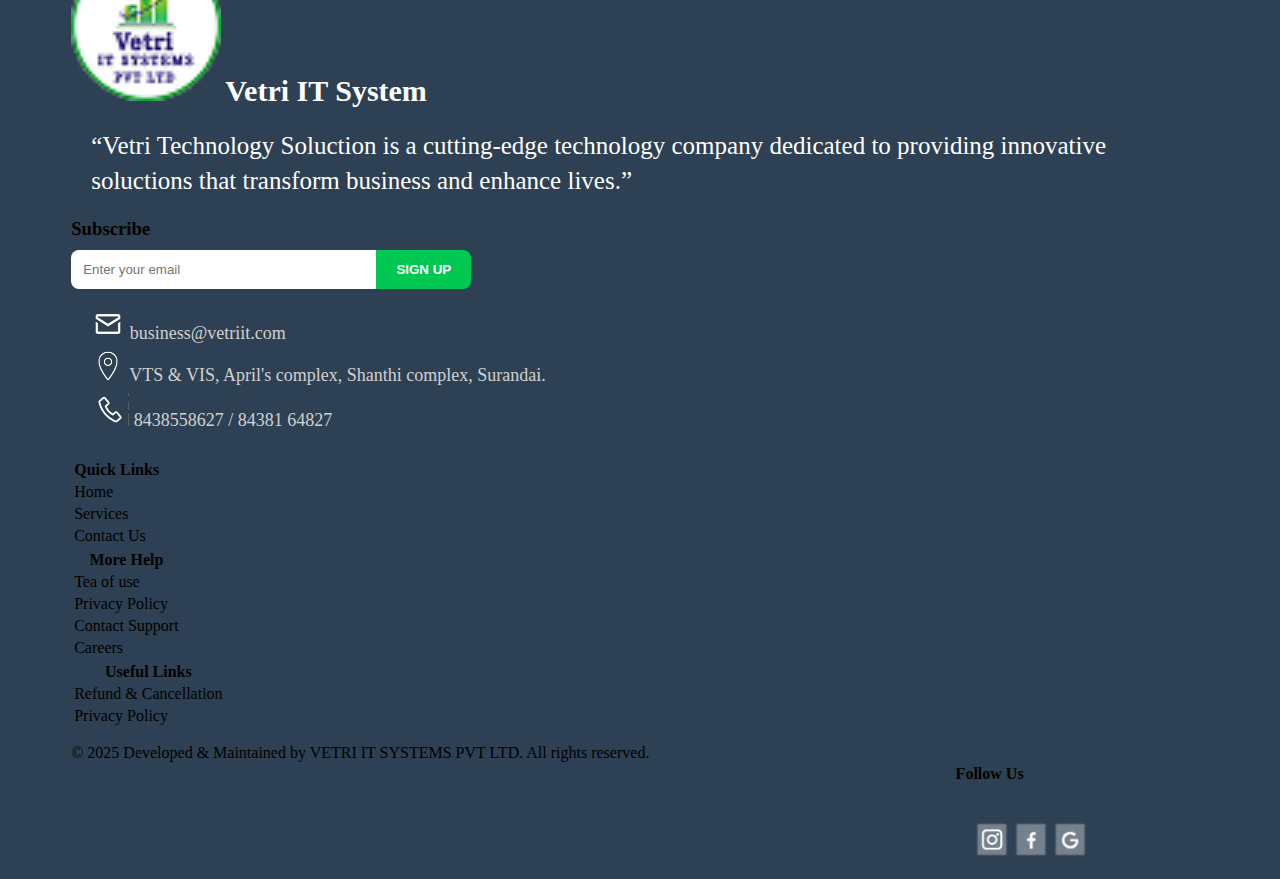
<file: Vetri Website/contactus.html>
<!DOCTYPE html>
<html lang="en">
<head>
  <meta charset="UTF-8">
  <meta name="viewport" content="width=device-width, initial-scale=1.0">
  <title>Contact Us</title>
   <link href="https://cdn.jsdelivr.net/npm/bootstrap@5.3.6/dist/css/bootstrap.min.css" rel="stylesheet" integrity="sha384-4Q6Gf2aSP4eDXB8Miphtr37CMZZQ5oXLH2yaXMJ2w8e2ZtHTl7GptT4jmndRuHDT" crossorigin="anonymous">
    <link href="css/index.css" rel="stylesheet">
</head>
<body>
  <nav class="navbar navbar-expand-lg navbar-dark bg-light">
<div class="container d-flex">
    <img src="images/VIS Posters.png" alt="logo">
<div class="vhead">Vetri IT System</div>
<div class="collapse navbar-collapse">
<ul class="navbar-nav ms-auto link1">
<li class="nav-item"><a class="nav-link link" href="index.html">Home</a></li>&nbsp; &nbsp;
<li class="nav-item"><a class="nav-link link" href="aboutus.html">About Us</a></li>&nbsp; &nbsp; 
<li class="nav-item"><a class="nav-link link" href="services.html">Services</a></li>&nbsp; &nbsp; 
<li class="nav-item"><a class="nav-link link" href="plan.html">Plans & Pricing</a></li>&nbsp; &nbsp; 
<li class="nav-item"><a class="nav-link link" href="portfolio.html">Portfolio</a></li>&nbsp; &nbsp; 
<li class="nav-item"><a class="nav-link link" href="contactus.html">Contact Us</a></li>
</ul>
</div>
</div>
</nav>
<body class="out2">
     <div class="out">
    <div class="c1 ms-5"><strong> Get in touch with us </strong></div>
    <div class="c2"></div>
    <p class="ms-5">For More Information About Our Products and Services</p>
<div class="row d-flex">
    <div class="col-md-6">
<div class="contact-card1">
  <div class="section">
    <img src="images/Location.png" width="50px" height="40ox">
    <div>
      <h3 class="h3">Address</h3>
      <p class="p">236 5th SE Avenue, New York<br>NY10000, United States</p>
    </div>
  </div>

  <div class="section">
    <img src="images/Call.png" width="50px" height="40px">
    <div>
      <h3 class="h3">Phone</h3>
      <p class="p">Mobile: +(84) 546–6789<br>Hotline: +(84) 456–6789</p>
    </div>
  </div>

  <div class="section">
    <img src="images/mingcute_time-fill.png" width="50px" height="50px">
    <div>
      <h3 class="h3">Working Time</h3>
      <p class="p">Monday–Friday:9:00–22:00<br>Saturday–Sunday:9:00–21:00</p>
    </div>
  </div>
</div>
</div>

    
<div class="col-md-6" >
    <div class="contact-card2">
        <table>
            <tr><th class="pt-4">Your Name</th></tr>
            <tr><td class="td">Abc</td></tr>
            <tr><th class="pt-4">Email address</th></tr>
            <tr><td class="td">Abc@def.com</td></tr>
            <tr><th class="pt-4">Subject</th></tr>
            <tr><td class="td">This is an optional</td></tr>
            <tr><th class="pt-4">Message</th></tr>
            <tr><td class="td">Hi i'd like to ask about<br><br><br><br></td></tr>
            <tr><td><a href="#ccc" class="btn button" onclick="showOverlay()">Submit</a></td></tr>
        </table>
    </div>
</div>
</div>


<div class="ccc" id="ccc">
    <div class="ccontainer">
    <div class="services-container">
  <div class="service-item1">
    <img src="images/Group 33.png" alt="right">
    <h2>"We've received your inquiry. Our team will contact you soon" </h2>
    <a href="index.html" class="btn button1">Go Back Home</a>
  </div>
    </div>
  </div>
</div>
<br><br><br><br><br><br>
<div class="row">
    <div class="col-md-6">
        <div>
        <img class="ms-5" src="images/VIS Posters.png" alt="logo" width="150px">
        <span class="ftext">Vetri IT System</span>
    </div>
    <p class="fpara"><q>Vetri Technology Soluction is a cutting-edge technology company dedicated to providing innovative soluctions that transform business and enhance lives.</q></p>
</div>
    <div class="col-md-6">  
      <div class="footer-column subscribe-form">
        <h3 class="text-white">Subscribe</h3>
        <div class="subscribe-box">
          <input type="email" placeholder="Enter your email">
          <button type="submit">SIGN UP</button>
        </div>
      </div>
      </div>
</div>  
<div class="row">
    <div class="col-md-6">
        <div class="contact-info">
          <img src="images/Mail.png"> business@vetriit.com<br>
          <img src="images/Location.png"> VTS & VIS, April's complex, Shanthi complex, Surandai.<br>
          <img src="images/Call.png"> 8438558627 / 84381 64827
        </div>
    </div>

    <div class="col-md-6 d-flex">
        <table class="text-white fw-bold ">
            <tr><th class="fs-4">Quick Links</th></tr>
            <tr><td class="fs-5">Home</td></tr>
            <tr><td class="fs-5">Services</td></tr>
            <tr><td class="fs-5">Contact Us</td></tr>
        </table>
        <table class="text-white fw-bold ms-5">
            <tr><th class="fs-4">More Help</th></tr>
            <tr><td class="fs-5">Tea of use</td></tr>
            <tr><td class="fs-5">Privacy Policy</td></tr>
            <tr><td class="fs-5">Contact Support</td></tr>
            <tr><td class="fs-5">Careers</td></tr>
        </table>
        <table class="text-white fw-bold ms-5">
            <tr><th class="fs-4">Useful Links</th></tr>
            <tr><td class="fs-5">Refund & Cancellation</td></tr>
            <tr><td class="fs-5">Privacy Policy</td></tr>
        </table>
    </div>
</div>

<footer>
        <div class="flogo">
        <h4 class="text-white ms-3">Follow Us</h4>
        <img src="images/footer.png" alt="follow" width="150px">
    </div>
    <p class="text-white fw-bold text-center mt-5">&copy; 2025 Developed & Maintained by VETRI IT SYSTEMS PVT LTD. All rights reserved.</p>
</footer>
</div>
    </div>

      <script>
    function showOverlay() {
      document.getElementById('ccc').style.display = 'flex';
    }

    function hideOverlay() {
      document.getElementById('ccc').style.display = 'none';
    }
  </script>
</body>
</html>
</file>
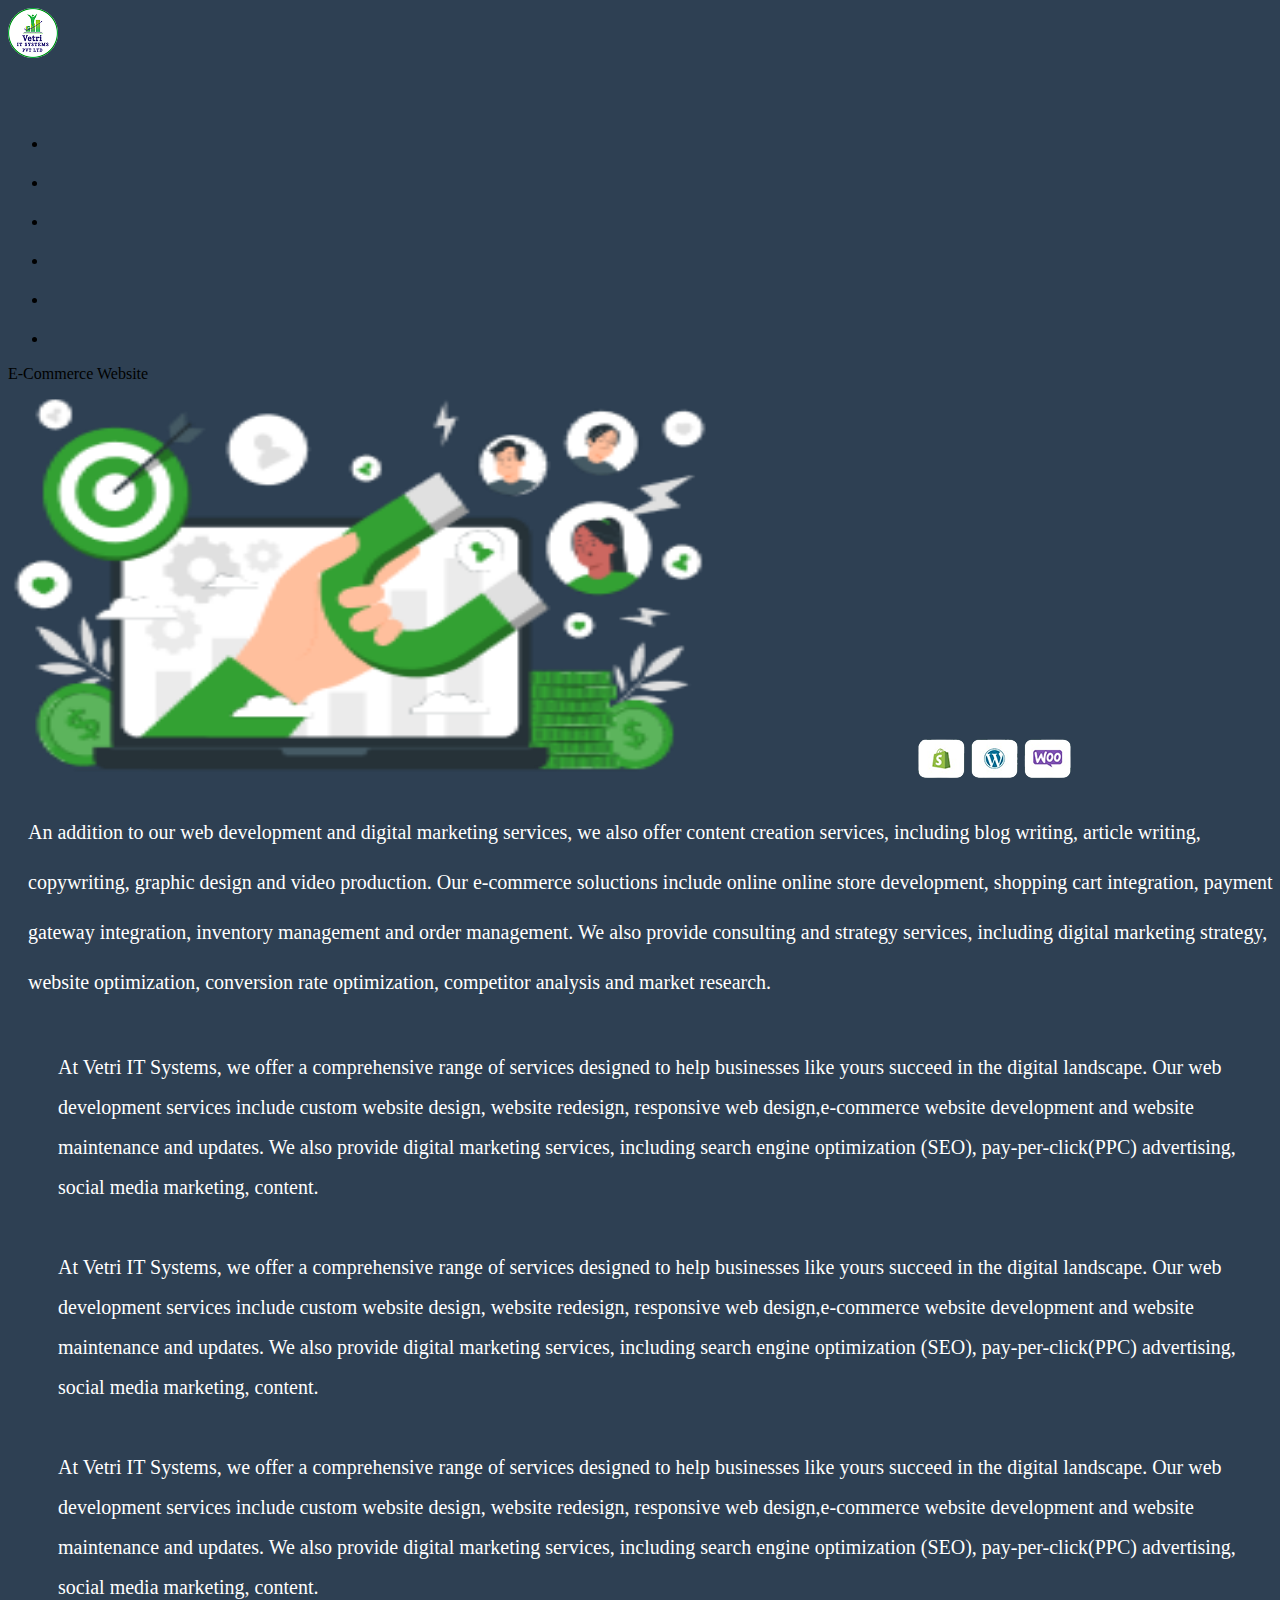
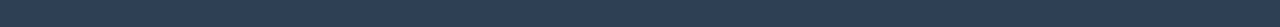
<file: Vetri Website/digitalmarketing.html>
<!DOCTYPE html>
<html lang="en">
<head>
    <meta charset="UTF-8">
    <meta name="viewport" content="width=device-width, initial-scale=1.0">
    <title>Digital Marketing</title>
    <link href="https://cdn.jsdelivr.net/npm/bootstrap@5.3.6/dist/css/bootstrap.min.css" rel="stylesheet" integrity="sha384-4Q6Gf2aSP4eDXB8Miphtr37CMZZQ5oXLH2yaXMJ2w8e2ZtHTl7GptT4jmndRuHDT" crossorigin="anonymous">
    <link href="css/index.css" rel="stylesheet">
</head>
<header>
<nav class="navbar navbar-expand-lg navbar-dark bg-light">
<div class="container d-flex">
    <img src="images/VIS Posters.png" alt="logo">
<div class="vhead">Vetri IT System</div>
<div class="collapse navbar-collapse">
<ul class="navbar-nav ms-auto link1">
<li class="nav-item"><a class="nav-link link" href="index.html">Home</a></li>&nbsp; &nbsp; &nbsp; 
<li class="nav-item"><a class="nav-link link" href="aboutus.html">About Us</a></li>&nbsp; &nbsp; &nbsp;
<li class="nav-item"><a class="nav-link link" href="services.html">Services</a></li>&nbsp; &nbsp; &nbsp; 
<li class="nav-item"><a class="nav-link link" href="plan.html">Plans & Pricing</a></li>&nbsp; &nbsp; &nbsp; 
<li class="nav-item"><a class="nav-link link" href="portfolio.html">Portfolio</a></li>&nbsp; &nbsp; &nbsp;
<li class="nav-item"><a class="nav-link link" href="contactus.html">Contact Us</a></li>
</ul>
</div>
</div>
</nav>
</header>
<body class="body row">

    <div class="text-center text-success fs-2 mt-3 fw-bold pb-5">E-Commerce Website</div> 
<div class="container row">
    <div class="col-md-6 ps-4">
       <img src="images/pana 1.png" alt="ecommerce" width="700px" height="400px">
    <img class="business1" src="images/Screenshot_2024-07-24_200042-removebg-preview.png.png" alt="busimg">
        
</div>
<div class="col-md-6">
<h2 class="head fs-1"></h2>
        
        <div class="row">
        <p class="apara col-md-6">An addition to our web development and digital marketing services, we also offer content creation services, including blog writing, 
            article writing, copywriting, graphic design and video production. Our e-commerce soluctions include online online store development,
            shopping cart integration, payment gateway integration, inventory management and order management. We also provide consulting and strategy services,
            including digital marketing strategy, website optimization, conversion rate optimization, competitor analysis and market research.
        </p>
    </div>
</div>
</div>
        <p class="btext2">At Vetri IT Systems, we offer a comprehensive range of services designed to help businesses like yours succeed in the digital 
        landscape. Our web development services include custom website design, website redesign, responsive web design,e-commerce website development
        and website maintenance and updates. We also provide digital marketing services, including search engine optimization (SEO), pay-per-click(PPC)
        advertising, social media marketing, content. </p>
        
        <p class="btext2">At Vetri IT Systems, we offer a comprehensive range of services designed to help businesses like yours succeed in the digital 
        landscape. Our web development services include custom website design, website redesign, responsive web design,e-commerce website development
        and website maintenance and updates. We also provide digital marketing services, including search engine optimization (SEO), pay-per-click(PPC)
        advertising, social media marketing, content. </p>
        
        <p class="btext2">At Vetri IT Systems, we offer a comprehensive range of services designed to help businesses like yours succeed in the digital 
        landscape. Our web development services include custom website design, website redesign, responsive web design,e-commerce website development
        and website maintenance and updates. We also provide digital marketing services, including search engine optimization (SEO), pay-per-click(PPC)
        advertising, social media marketing, content. </p>
</file>
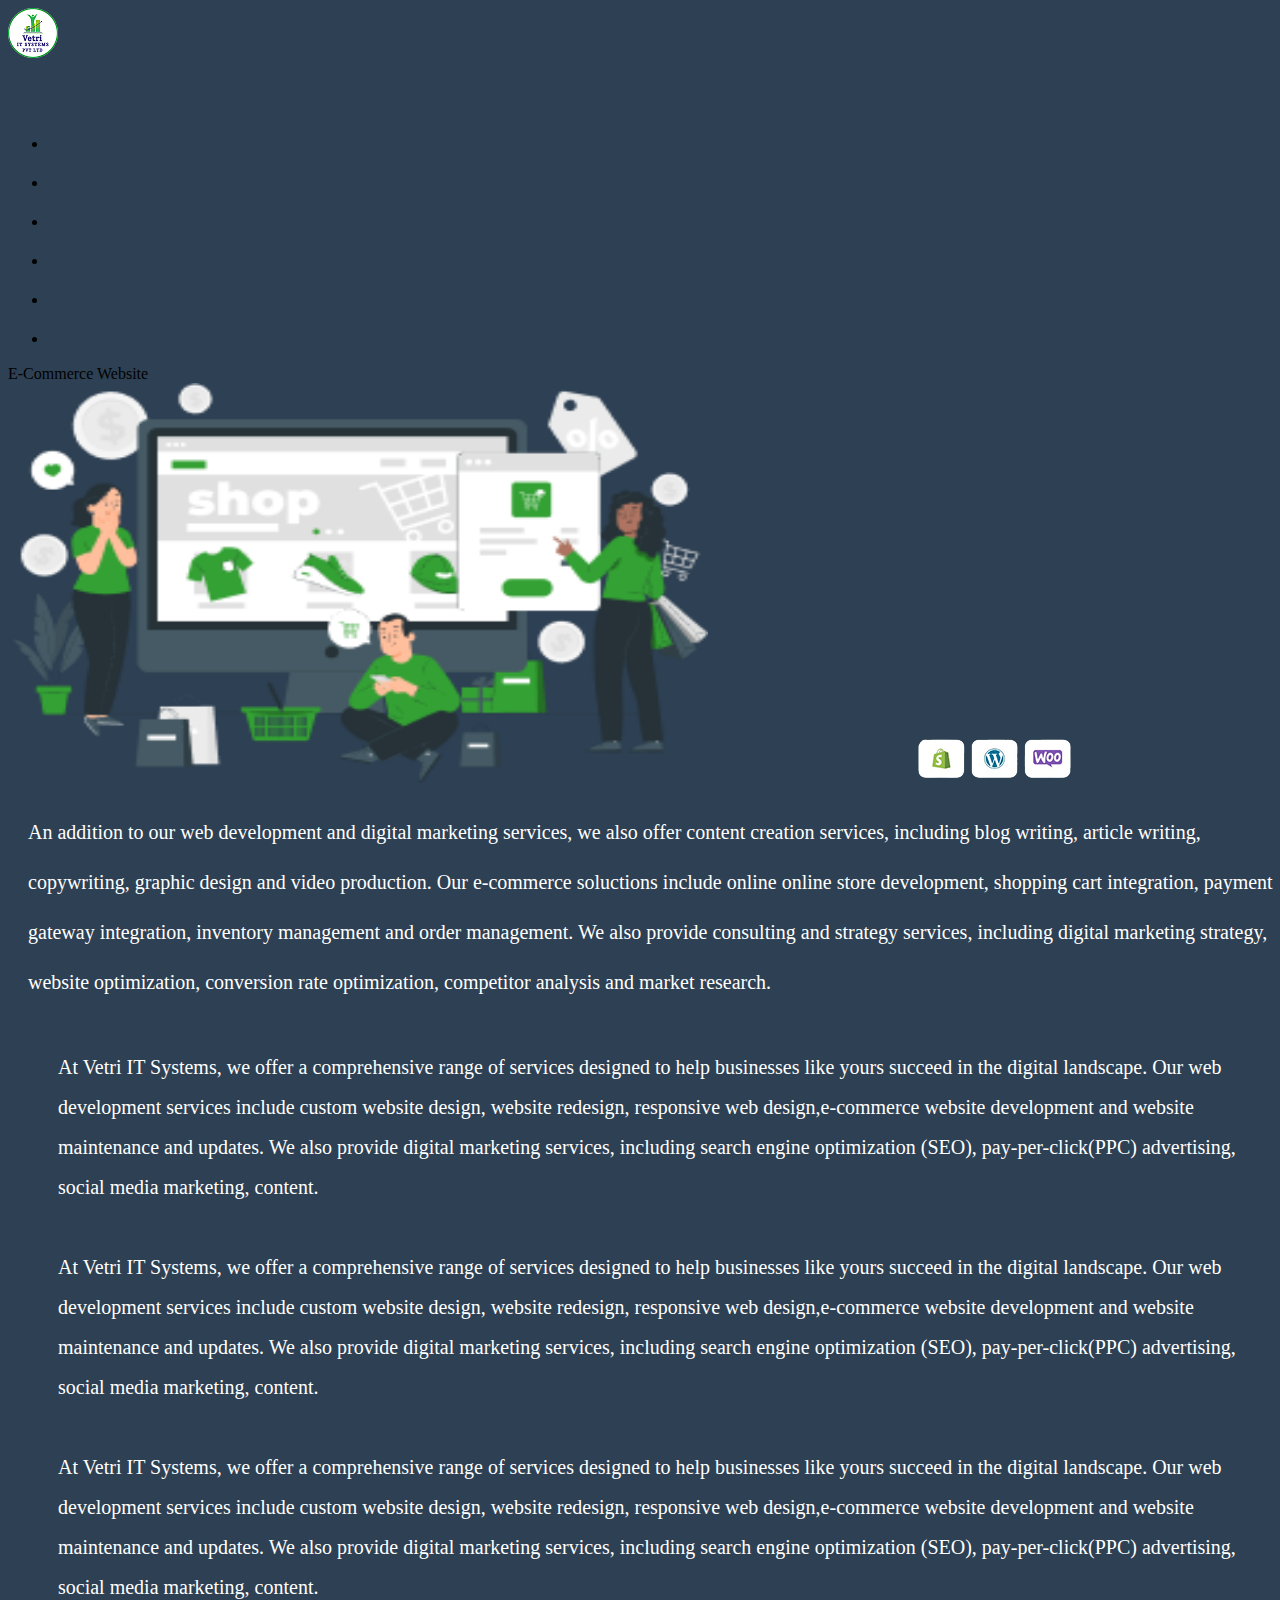
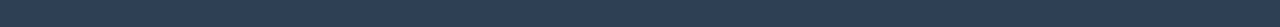
<file: Vetri Website/ecommerce.html>
<!DOCTYPE html>
<html lang="en">
<head>
    <meta charset="UTF-8">
    <meta name="viewport" content="width=device-width, initial-scale=1.0">
    <title>E-Commerce Website</title>
    <link href="https://cdn.jsdelivr.net/npm/bootstrap@5.3.6/dist/css/bootstrap.min.css" rel="stylesheet" integrity="sha384-4Q6Gf2aSP4eDXB8Miphtr37CMZZQ5oXLH2yaXMJ2w8e2ZtHTl7GptT4jmndRuHDT" crossorigin="anonymous">
    <link href="css/index.css" rel="stylesheet">
</head>
<header>
<nav class="navbar navbar-expand-lg navbar-dark bg-light">
<div class="container d-flex">
    <img src="images/VIS Posters.png" alt="logo">
<div class="vhead">Vetri IT System</div>
<div class="collapse navbar-collapse">
<ul class="navbar-nav ms-auto link1">
<li class="nav-item"><a class="nav-link link" href="index.html">Home</a></li>&nbsp; &nbsp; &nbsp; 
<li class="nav-item"><a class="nav-link link" href="aboutus.html">About Us</a></li>&nbsp; &nbsp; &nbsp;
<li class="nav-item"><a class="nav-link link" href="services.html">Services</a></li>&nbsp; &nbsp; &nbsp; 
<li class="nav-item"><a class="nav-link link" href="plan.html">Plans & Pricing</a></li>&nbsp; &nbsp; &nbsp; 
<li class="nav-item"><a class="nav-link link" href="portfolio.html">Portfolio</a></li>&nbsp; &nbsp; &nbsp;
<li class="nav-item"><a class="nav-link link" href="contactus.html">Contact Us</a></li>
</ul>
</div>
</div>
</nav>
</header>
<body class="body row">

    <div class="text-center text-success fs-2 mt-3 fw-bold pb-5">E-Commerce Website</div> 
<div class="container row">
    <div class="col-md-6 ps-4">
       <img src="images/pana 2.png" alt="ecommerce" width="700px" height="400px">
    <img class="business1" src="images/Screenshot_2024-07-24_200042-removebg-preview.png.png" alt="busimg">
        
</div>
<div class="col-md-6">
<h2 class="head fs-1"></h2>
        
        <div class="row">
        <p class="apara col-md-6">An addition to our web development and digital marketing services, we also offer content creation services, including blog writing, 
            article writing, copywriting, graphic design and video production. Our e-commerce soluctions include online online store development,
            shopping cart integration, payment gateway integration, inventory management and order management. We also provide consulting and strategy services,
            including digital marketing strategy, website optimization, conversion rate optimization, competitor analysis and market research.
        </p>
    </div>
</div>
</div>
        <p class="btext2">At Vetri IT Systems, we offer a comprehensive range of services designed to help businesses like yours succeed in the digital 
        landscape. Our web development services include custom website design, website redesign, responsive web design,e-commerce website development
        and website maintenance and updates. We also provide digital marketing services, including search engine optimization (SEO), pay-per-click(PPC)
        advertising, social media marketing, content. </p>
        
        <p class="btext2">At Vetri IT Systems, we offer a comprehensive range of services designed to help businesses like yours succeed in the digital 
        landscape. Our web development services include custom website design, website redesign, responsive web design,e-commerce website development
        and website maintenance and updates. We also provide digital marketing services, including search engine optimization (SEO), pay-per-click(PPC)
        advertising, social media marketing, content. </p>
        <p class="btext2">At Vetri IT Systems, we offer a comprehensive range of services designed to help businesses like yours succeed in the digital 
        landscape. Our web development services include custom website design, website redesign, responsive web design,e-commerce website development
        and website maintenance and updates. We also provide digital marketing services, including search engine optimization (SEO), pay-per-click(PPC)
        advertising, social media marketing, content. </p>
</file>
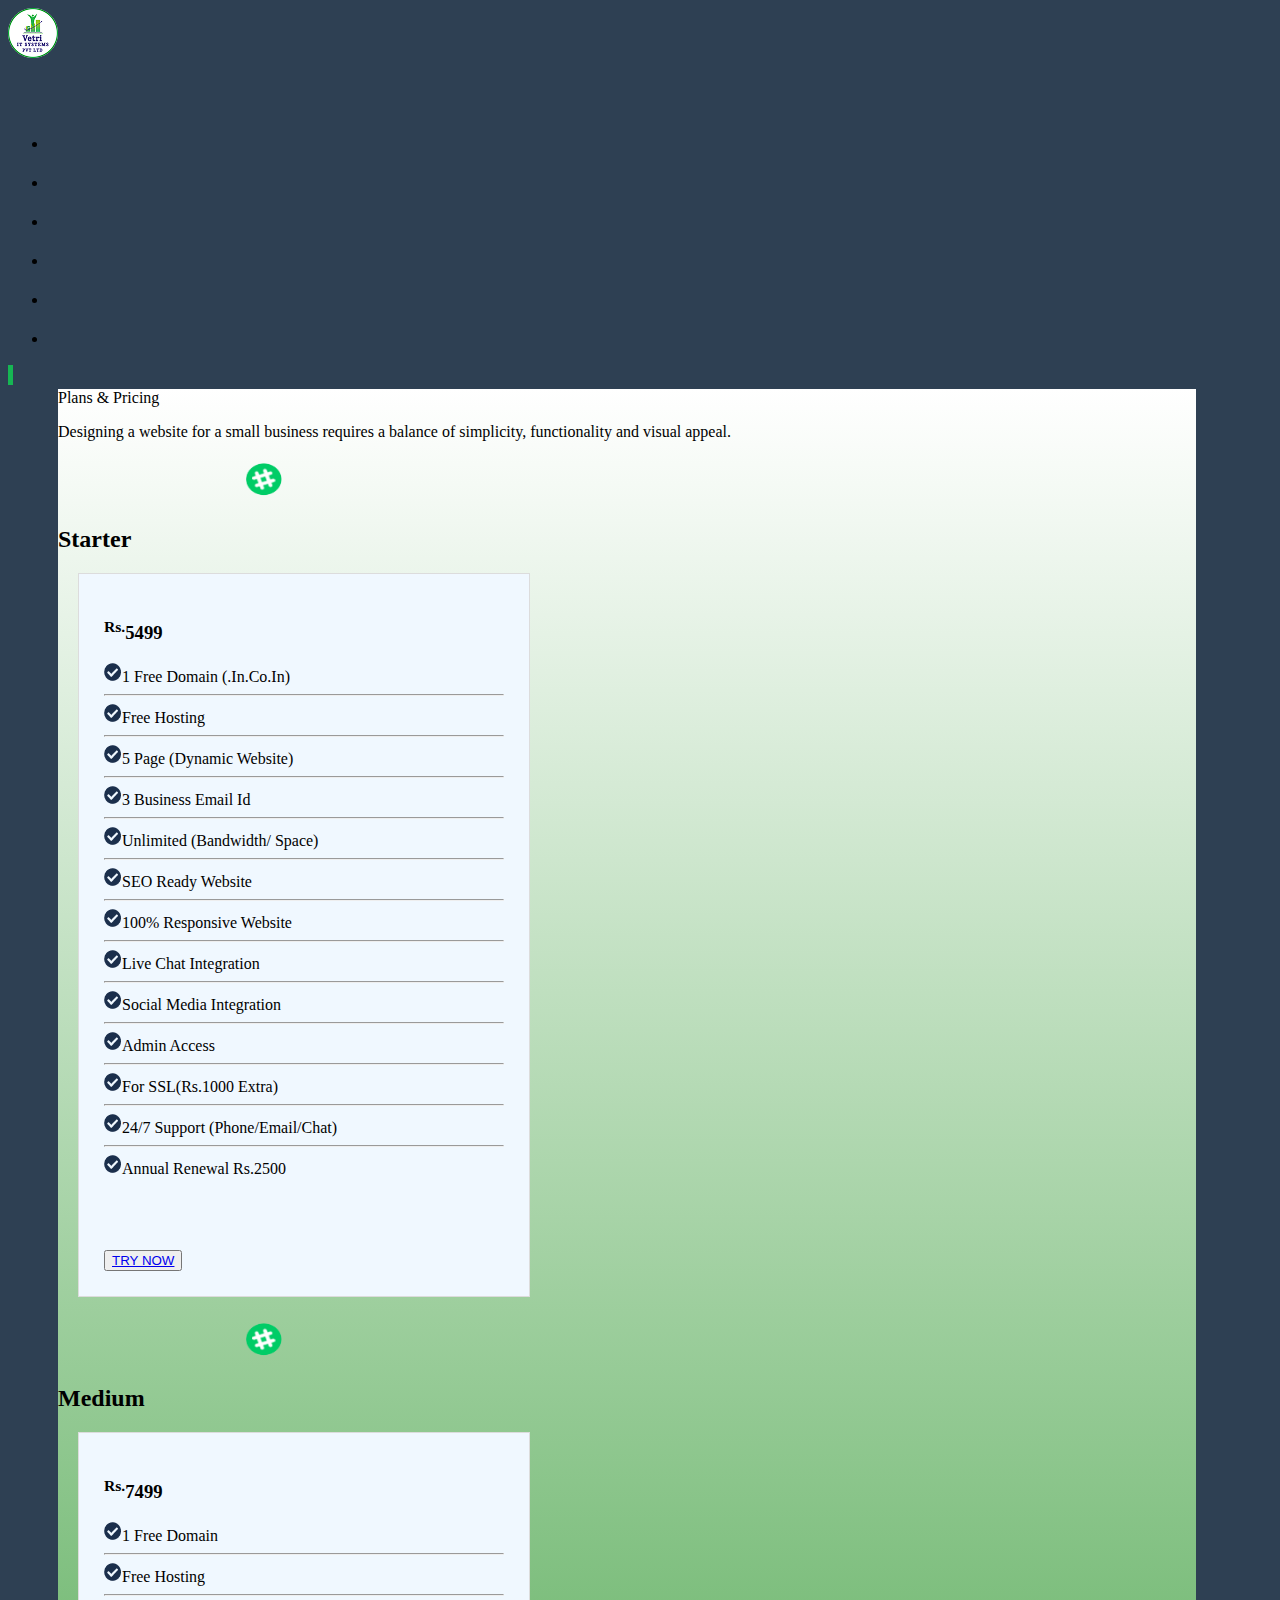
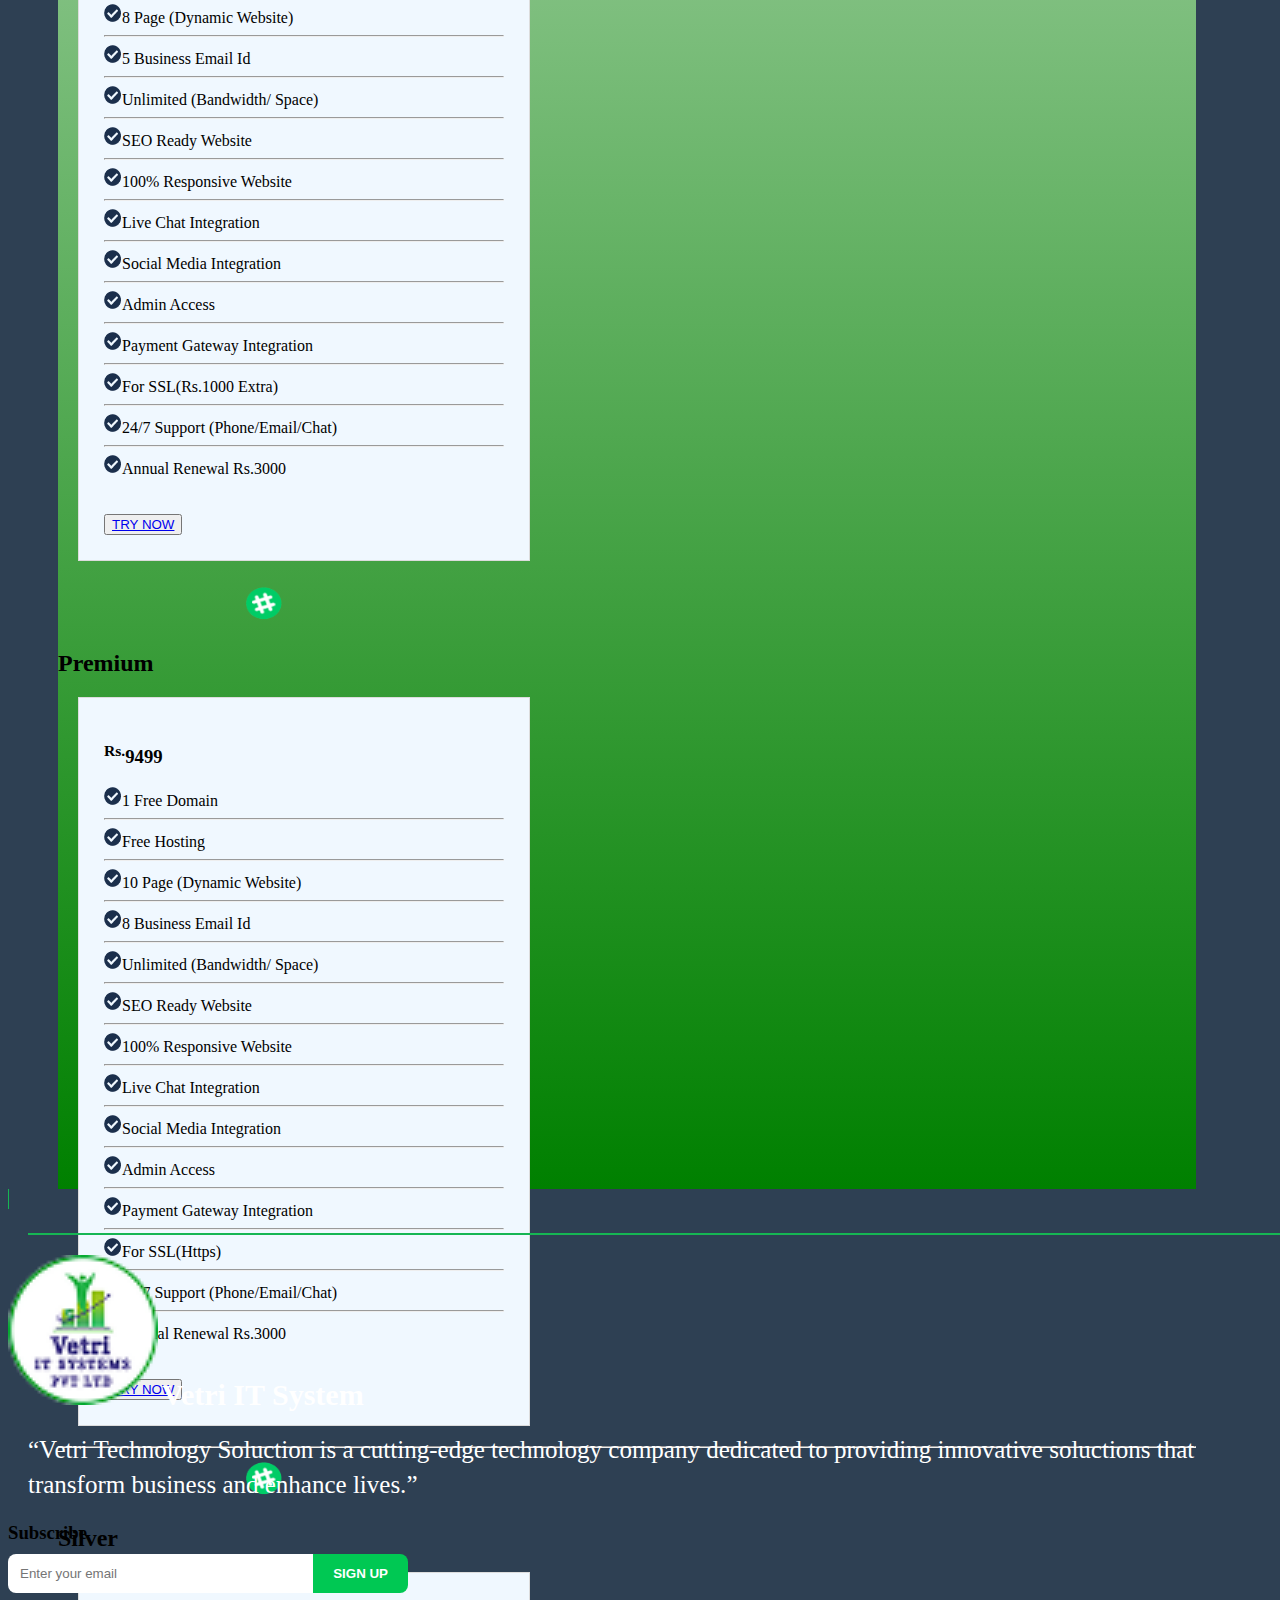
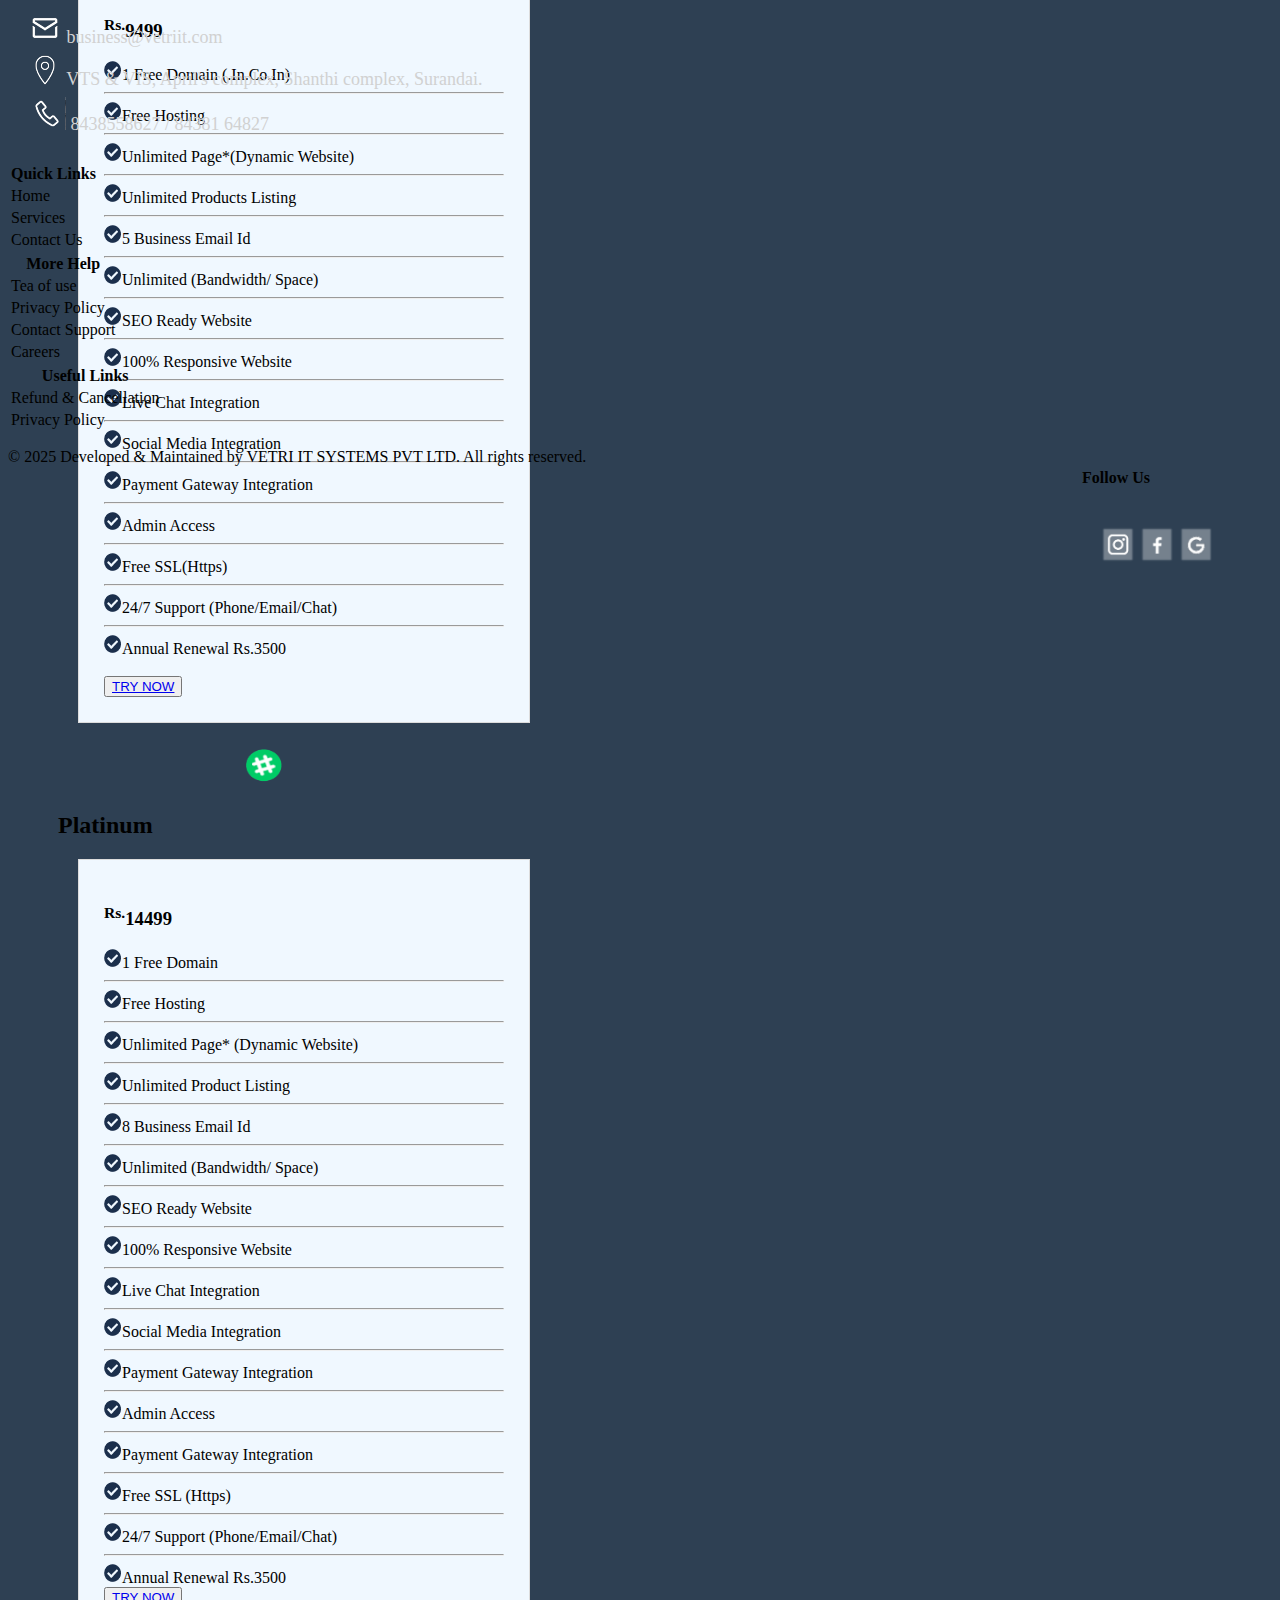
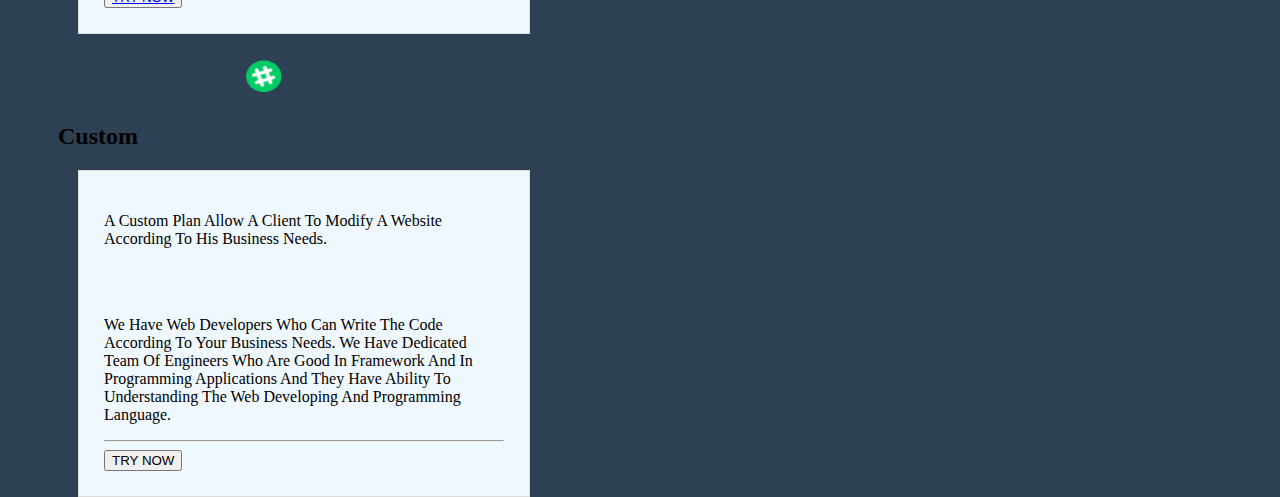
<file: Vetri Website/plan.html>
<!DOCTYPE html>
<html lang="en">
<head>
    <meta charset="UTF-8">
    <meta name="viewport" content="width=device-width, initial-scale=1.0">
    <title>Plans & Pricing</title>
    <link href="https://cdn.jsdelivr.net/npm/bootstrap@5.3.6/dist/css/bootstrap.min.css" rel="stylesheet" integrity="sha384-4Q6Gf2aSP4eDXB8Miphtr37CMZZQ5oXLH2yaXMJ2w8e2ZtHTl7GptT4jmndRuHDT" crossorigin="anonymous">
    <link href="css/index.css" rel="stylesheet">
</head>
<header>
<nav class="navbar navbar-expand-lg navbar-dark bg-light">
<div class="container d-flex">
    <img src="images/VIS Posters.png" alt="logo">
<div class="vhead">Vetri IT System</div>
<div class="collapse navbar-collapse">
<ul class="navbar-nav ms-auto link1">
<li class="nav-item"><a class="nav-link link" href="index.html">Home</a></li>&nbsp; &nbsp; &nbsp; 
<li class="nav-item"><a class="nav-link link" href="aboutus.html">About Us</a></li>&nbsp; &nbsp; &nbsp; 
<li class="nav-item"><a class="nav-link link" href="services.html">Services</a></li>&nbsp; &nbsp; &nbsp; 
<li class="nav-item"><a class="nav-link link" href="plan.html">Plans & Pricing</a></li>&nbsp; &nbsp; &nbsp; 
<li class="nav-item"><a class="nav-link link" href="portfolio.html">Portfolio</a></li>&nbsp; &nbsp; &nbsp; 
<li class="nav-item"><a class="nav-link link" href="contactus.html">Contact Us</a></li>
</ul>
</div>
</div>
</nav>
</header>
<body class="body">
<span class="line"></span>
<div class="plan">
<div class="text-center text-dark fs-4 mt-3 fw-bold pt-5">Plans & Pricing</div> 
<div class="text-dark">
<p class="fs-4 ms-10 pt-3 text-center">Designing a website for a small business requires a balance of simplicity, functionality and visual appeal.</p>
<div class="row">
    <div class="col-md-4">
        <div class="round"><img src="images/plan.png" width="50px" height="45px"></div>
        <h2 class="text-center">Starter</h2>
        <div class="container3 fproduct">
            <h3 class="text-center"><sup>Rs.</sup>5499</h3>
            <li><img src="images/SVG k.png">1 Free Domain (.In.Co.In)</li><hr>
            <li><img src="images/SVG k.png">Free Hosting</li><hr>
            <li><img src="images/SVG k.png">5 Page (Dynamic Website)</li><hr>
            <li><img src="images/SVG k.png">3 Business Email Id</li><hr>
            <li><img src="images/SVG k.png">Unlimited (Bandwidth/ Space)</li><hr>
            <li><img src="images/SVG k.png">SEO Ready Website</li><hr>
            <li><img src="images/SVG k.png">100% Responsive Website</li><hr>
            <li><img src="images/SVG k.png">Live Chat Integration</li><hr>
            <li><img src="images/SVG k.png">Social Media Integration</li><hr>
            <li><img src="images/SVG k.png">Admin Access</li><hr>
            <li><img src="images/SVG k.png">For SSL(Rs.1000 Extra)</li><hr>
            <li><img src="images/SVG k.png">24/7 Support (Phone/Email/Chat)</li><hr>
            <li><img src="images/SVG k.png">Annual Renewal Rs.2500</li>
            <br><br><br><br>
            <div class="d-flex justify-content-center">
            <button class="btn btn-primery bg-success"><a class="text-white" href="contactus.html">TRY NOW</a></button>
            </div>
        </div>
    </div>
<div class="col-md-4">
        <div class="round"><img src="images/plan.png" width="50px" height="45px"></div>
        <h2 class="text-center">Medium</h2>
        <div class="container3 fproduct">
            <h3 class="text-center"><sup>Rs.</sup>7499</h3>
            <li><img src="images/SVG k.png">1 Free Domain</li><hr>
            <li><img src="images/SVG k.png">Free Hosting</li><hr>
            <li><img src="images/SVG k.png">8 Page (Dynamic Website)</li><hr>
            <li><img src="images/SVG k.png">5 Business Email Id</li><hr>
            <li><img src="images/SVG k.png">Unlimited (Bandwidth/ Space)</li><hr>
            <li><img src="images/SVG k.png">SEO Ready Website</li><hr>
            <li><img src="images/SVG k.png">100% Responsive Website</li><hr>
            <li><img src="images/SVG k.png">Live Chat Integration</li><hr>
            <li><img src="images/SVG k.png">Social Media Integration</li><hr>
            <li><img src="images/SVG k.png">Admin Access</li><hr>
            <li><img src="images/SVG k.png">Payment Gateway Integration</li><hr>
            <li><img src="images/SVG k.png">For SSL(Rs.1000 Extra)</li><hr>
            <li><img src="images/SVG k.png">24/7 Support (Phone/Email/Chat)</li><hr>
            <li><img src="images/SVG k.png">Annual Renewal Rs.3000</li>
            <br><br>
            <div class="d-flex justify-content-center">
            <button class="btn btn-primery bg-success"><a class="text-white" href="contactus.html">TRY NOW</a></button>
            </div>
        </div>
    </div>
    <div class="col-md-4">
        <div class="round"><img src="images/plan.png" width="50px" height="45px"></div>
        <h2 class="text-center">Premium</h2>
        <div class="container3 fproduct">
            <h3 class="text-center"><sup>Rs.</sup>9499</h3>
            <li><img src="images/SVG k.png">1 Free Domain</li><hr>
            <li><img src="images/SVG k.png">Free Hosting</li><hr>
            <li><img src="images/SVG k.png">10 Page (Dynamic Website)</li><hr>
            <li><img src="images/SVG k.png">8 Business Email Id</li><hr>
            <li><img src="images/SVG k.png">Unlimited (Bandwidth/ Space)</li><hr>
            <li><img src="images/SVG k.png">SEO Ready Website</li><hr>
            <li><img src="images/SVG k.png">100% Responsive Website</li><hr>
            <li><img src="images/SVG k.png">Live Chat Integration</li><hr>
            <li><img src="images/SVG k.png">Social Media Integration</li><hr>
            <li><img src="images/SVG k.png">Admin Access</li><hr>
            <li><img src="images/SVG k.png">Payment Gateway Integration</li><hr>
            <li><img src="images/SVG k.png">For SSL(Https)</li><hr>
            <li><img src="images/SVG k.png">24/7 Support (Phone/Email/Chat)</li><hr>
            <li><img src="images/SVG k.png">Annual Renewal Rs.3000</li>
            <br><br>
            <div class="d-flex justify-content-center">
            <button class="btn btn-primery bg-success"><a class="text-white" href="contactus.html">TRY NOW</a></button>
            </div>
        </div>
    </div><hr>
    <div class="row">
    <div class="col-md-4">
        <div class="round"><img src="images/plan.png" width="50px" height="45px"></div>
        <h2 class="text-center">Silver</h2>
        <div class="container3 fproduct">
            <h3 class="text-center"><sup>Rs.</sup>9499</h3>
            <li><img src="images/SVG k.png">1 Free Domain (.In.Co.In)</li><hr>
            <li><img src="images/SVG k.png">Free Hosting</li><hr>
            <li><img src="images/SVG k.png">Unlimited Page*(Dynamic Website)</li><hr>
            <li><img src="images/SVG k.png">Unlimited Products Listing</li><hr>
            <li><img src="images/SVG k.png">5 Business Email Id</li><hr>
            <li><img src="images/SVG k.png">Unlimited (Bandwidth/ Space)</li><hr>
            <li><img src="images/SVG k.png">SEO Ready Website</li><hr>
            <li><img src="images/SVG k.png">100% Responsive Website</li><hr>
            <li><img src="images/SVG k.png">Live Chat Integration</li><hr>
            <li><img src="images/SVG k.png">Social Media Integration</li><hr>
            <li><img src="images/SVG k.png">Payment Gateway Integration</li><hr>
            <li><img src="images/SVG k.png">Admin Access</li><hr>
            <li><img src="images/SVG k.png">Free SSL(Https)</li><hr>
            <li><img src="images/SVG k.png">24/7 Support (Phone/Email/Chat)</li><hr>
            <li><img src="images/SVG k.png">Annual Renewal Rs.3500</li>
            <br>
            <div class="d-flex justify-content-center">
            <button class="btn btn-primery bg-success"><a class="text-white" href="contactus.html">TRY NOW</a></button>
            </div>
        </div>
    </div>
<div class="col-md-4">
        <div class="round"><img src="images/plan.png" width="50px" height="45px"></div>
        <h2 class="text-center">Platinum</h2>
        <div class="container3 fproduct">
            <h3 class="text-center"><sup>Rs.</sup>14499</h3>
            <li><img src="images/SVG k.png">1 Free Domain</li><hr>
            <li><img src="images/SVG k.png">Free Hosting</li><hr>
            <li><img src="images/SVG k.png">Unlimited Page* (Dynamic Website)</li><hr>
            <li><img src="images/SVG k.png">Unlimited Product Listing</li><hr>
            <li><img src="images/SVG k.png">8 Business Email Id</li><hr>
            <li><img src="images/SVG k.png">Unlimited (Bandwidth/ Space)</li><hr>
            <li><img src="images/SVG k.png">SEO Ready Website</li><hr>
            <li><img src="images/SVG k.png">100% Responsive Website</li><hr>
            <li><img src="images/SVG k.png">Live Chat Integration</li><hr>
            <li><img src="images/SVG k.png">Social Media Integration</li><hr>
            <li><img src="images/SVG k.png">Payment Gateway Integration</li><hr>
            <li><img src="images/SVG k.png">Admin Access</li><hr>
            <li><img src="images/SVG k.png">Payment Gateway Integration</li><hr>
            <li><img src="images/SVG k.png">Free SSL (Https)</li><hr>
            <li><img src="images/SVG k.png">24/7 Support (Phone/Email/Chat)</li><hr>
            <li><img src="images/SVG k.png">Annual Renewal Rs.3500</li>
            <div class="d-flex justify-content-center">
            <button class="btn btn-primery bg-success"><a class="text-white" href="contactus.html">TRY NOW</a></button>
            </div>
        </div>
    </div>
    <div class="col-md-4">
        <div class="round"><img src="images/plan.png" width="50px" height="45px"></div>
        <h2 class="text-center">Custom</h2>
        <div class="container3 fproduct">
            <p>A Custom Plan Allow A Client To Modify A Website According To His Business Needs.</p>
            <br><br>
            <p>We Have Web Developers Who Can Write The Code According To Your Business Needs. We Have Dedicated Team Of Engineers Who
                Are Good In Framework And In Programming Applications And They Have Ability To Understanding The Web Developing And Programming Language.
            </p><hr>
            <div class="d-flex justify-content-center">
            <button class="btn btn-primery bg-success text-white ">TRY NOW</button>
            </div>
        </div>
    </div>
</div>
</div>
</div>
</div>
</div>
</div>
<span class="ver"></span>
<span class="hh"></span>
<div class="row">
    <div class="col-md-6">
        <div>
        <img class="ms-5" src="images/VIS Posters.png" alt="logo" width="150px">
        <span class="ftext">Vetri IT System</span>
    </div>
    <p class="fpara"><q>Vetri Technology Soluction is a cutting-edge technology company dedicated to providing innovative soluctions that transform business and enhance lives.</q></p>
</div>
    <div class="col-md-6">  
      <div class="footer-column subscribe-form">
        <h3 class="text-white">Subscribe</h3>
        <div class="subscribe-box">
          <input type="email" placeholder="Enter your email">
          <button type="submit">SIGN UP</button>
        </div>
      </div>
      </div>
</div>  
<div class="row">
    <div class="col-md-6">
        <div class="contact-info">
          <img src="images/Mail.png"> business@vetriit.com<br>
          <img src="images/Location.png"> VTS & VIS, April's complex, Shanthi complex, Surandai.<br>
          <img src="images/Call.png"> 8438558627 / 84381 64827
        </div>
    </div>

    <div class="col-md-6 d-flex">
        <table class="text-white fw-bold ">
            <tr><th class="fs-4">Quick Links</th></tr>
            <tr><td class="fs-5">Home</td></tr>
            <tr><td class="fs-5">Services</td></tr>
            <tr><td class="fs-5">Contact Us</td></tr>
        </table>
        <table class="text-white fw-bold ms-5">
            <tr><th class="fs-4">More Help</th></tr>
            <tr><td class="fs-5">Tea of use</td></tr>
            <tr><td class="fs-5">Privacy Policy</td></tr>
            <tr><td class="fs-5">Contact Support</td></tr>
            <tr><td class="fs-5">Careers</td></tr>
        </table>
        <table class="text-white fw-bold ms-5">
            <tr><th class="fs-4">Useful Links</th></tr>
            <tr><td class="fs-5">Refund & Cancellation</td></tr>
            <tr><td class="fs-5">Privacy Policy</td></tr>
        </table>
    </div>
</div>

<footer>
        <div class="flogo">
        <h4 class="text-white ms-3">Follow Us</h4>
        <img src="images/footer.png" alt="follow" width="150px">
    </div>
    <p class="text-white fw-bold text-center mt-5">&copy; 2025 Developed & Maintained by VETRI IT SYSTEMS PVT LTD. All rights reserved.</p>
</footer>

</body>
</html>
</file>
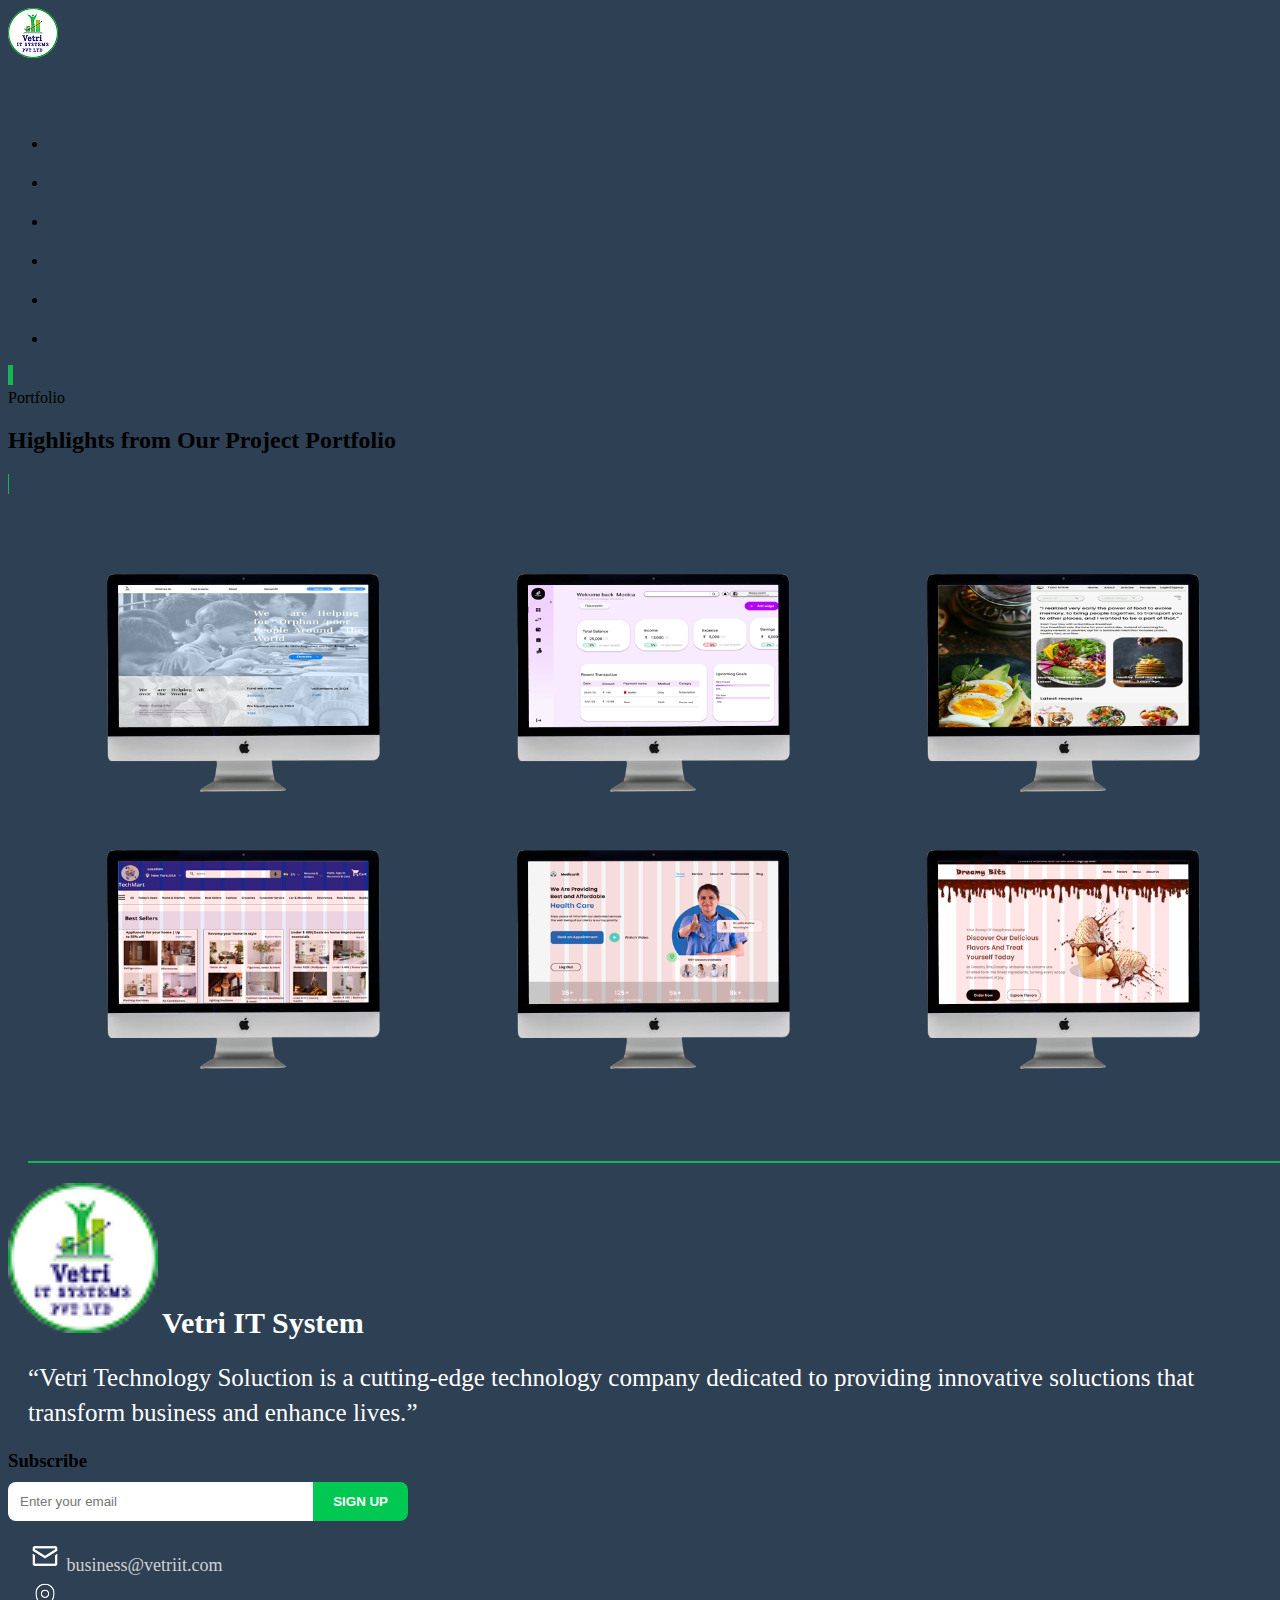
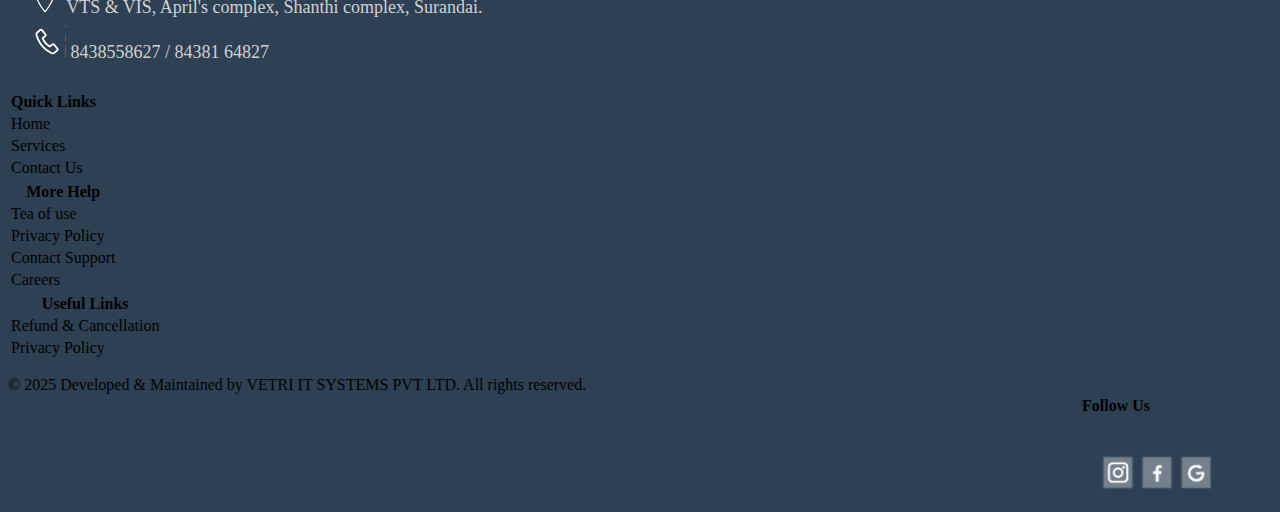
<file: Vetri Website/portfolio.html>
<!DOCTYPE html>
<html lang="en">
<head>
    <meta charset="UTF-8">
    <meta name="viewport" content="width=device-width, initial-scale=1.0">
    <title>Portfolio</title>
    <link href="https://cdn.jsdelivr.net/npm/bootstrap@5.3.6/dist/css/bootstrap.min.css" rel="stylesheet" integrity="sha384-4Q6Gf2aSP4eDXB8Miphtr37CMZZQ5oXLH2yaXMJ2w8e2ZtHTl7GptT4jmndRuHDT" crossorigin="anonymous">
    <link href="css/index.css" rel="stylesheet">
</head>
<header>
<nav class="navbar navbar-expand-lg navbar-dark bg-light">
<div class="container d-flex">
    <img src="images/VIS Posters.png" alt="logo">
<div class="vhead">Vetri IT System</div>
<div class="collapse navbar-collapse">
<ul class="navbar-nav ms-auto link1">
<li class="nav-item"><a class="nav-link link" href="index.html">Home</a></li>&nbsp; &nbsp; &nbsp; 
<li class="nav-item"><a class="nav-link link" href="aboutus.html">About Us</a></li>&nbsp; &nbsp; &nbsp; 
<li class="nav-item"><a class="nav-link link" href="services.html">Services</a></li>&nbsp; &nbsp; &nbsp; 
<li class="nav-item"><a class="nav-link link" href="plan.html">Plans & Pricing</a></li>&nbsp; &nbsp; &nbsp; 
<li class="nav-item"><a class="nav-link link" href="portfolio.html">Portfolio</a></li>&nbsp; &nbsp; &nbsp; 
<li class="nav-item"><a class="nav-link link" href="contactus.html">Contact Us</a></li>
</ul>
</div>
</div>
</nav>
</header>
<body class="body">
<span class="line"></span>
<div class="text-center text-white fs-4 mt-3 fw-bold port">Portfolio</div> 
<div class="text-center text-white">
<h2 class="fs-1 ms-10 text-success">Highlights from Our Project Portfolio</h2>
</div>
<span class="ver"></span>

<div class="container">       
        <div class="col-md-4 mb-4 gallery">
          <img src="images/portfoli1.png" alt="img1" width="400px">
          <img src="images/portfoli3.png" alt="img2" width="400px">
          <img src="images/portfoli2.png" alt="img2" width="400px">
          <img src="images/portfoli4.png" alt="img2" width="400px">
          <img src="images/portfoli5.png" alt="img2" width="400px">
          <img src="images/portfoli6.png" alt="img2" width="400px">
        </div>
    </div>
    <span class="hh"></span>
<div class="row">
    <div class="col-md-6">
        <div>
        <img class="ms-5" src="images/VIS Posters.png" alt="logo" width="150px">
        <span class="ftext">Vetri IT System</span>
    </div>
    <p class="fpara"><q>Vetri Technology Soluction is a cutting-edge technology company dedicated to providing innovative soluctions that transform business and enhance lives.</q></p>
</div>
    <div class="col-md-6">  
      <div class="footer-column subscribe-form">
        <h3 class="text-white">Subscribe</h3>
        <div class="subscribe-box">
          <input type="email" placeholder="Enter your email">
          <button type="submit">SIGN UP</button>
        </div>
      </div>
      </div>
</div>  
<div class="row">
    <div class="col-md-6">
        <div class="contact-info">
          <img src="images/Mail.png"> business@vetriit.com<br>
          <img src="images/Location.png"> VTS & VIS, April's complex, Shanthi complex, Surandai.<br>
          <img src="images/Call.png"> 8438558627 / 84381 64827
        </div>
    </div>

    <div class="col-md-6 d-flex">
        <table class="text-white fw-bold ">
            <tr><th class="fs-4">Quick Links</th></tr>
            <tr><td class="fs-5">Home</td></tr>
            <tr><td class="fs-5">Services</td></tr>
            <tr><td class="fs-5">Contact Us</td></tr>
        </table>
        <table class="text-white fw-bold ms-5">
            <tr><th class="fs-4">More Help</th></tr>
            <tr><td class="fs-5">Tea of use</td></tr>
            <tr><td class="fs-5">Privacy Policy</td></tr>
            <tr><td class="fs-5">Contact Support</td></tr>
            <tr><td class="fs-5">Careers</td></tr>
        </table>
        <table class="text-white fw-bold ms-5">
            <tr><th class="fs-4">Useful Links</th></tr>
            <tr><td class="fs-5">Refund & Cancellation</td></tr>
            <tr><td class="fs-5">Privacy Policy</td></tr>
        </table>
    </div>
</div>

<footer>
        <div class="flogo">
        <h4 class="text-white ms-3">Follow Us</h4>
        <img src="images/footer.png" alt="follow" width="150px">
    </div>
    <p class="text-white fw-bold text-center mt-5">&copy; 2025 Developed & Maintained by VETRI IT SYSTEMS PVT LTD. All rights reserved.</p>
</footer>
</body>
</html>
</file>
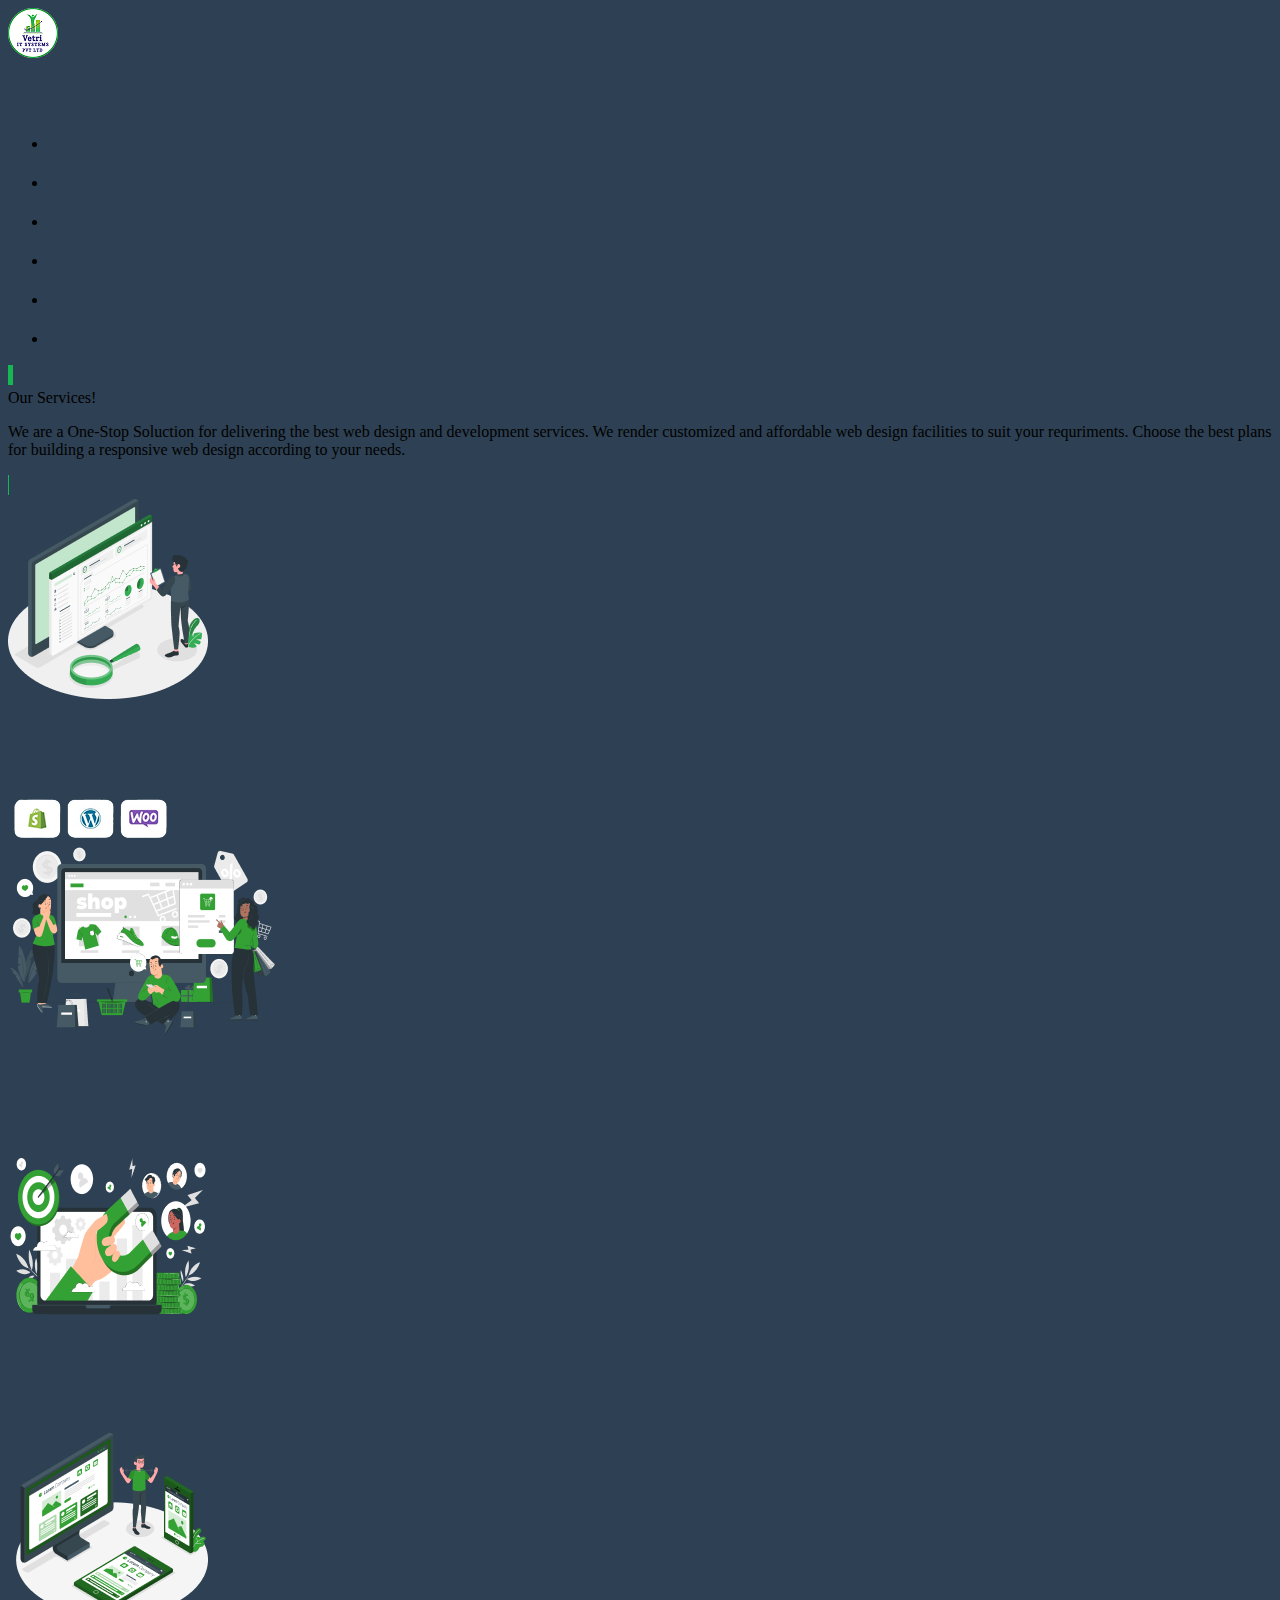
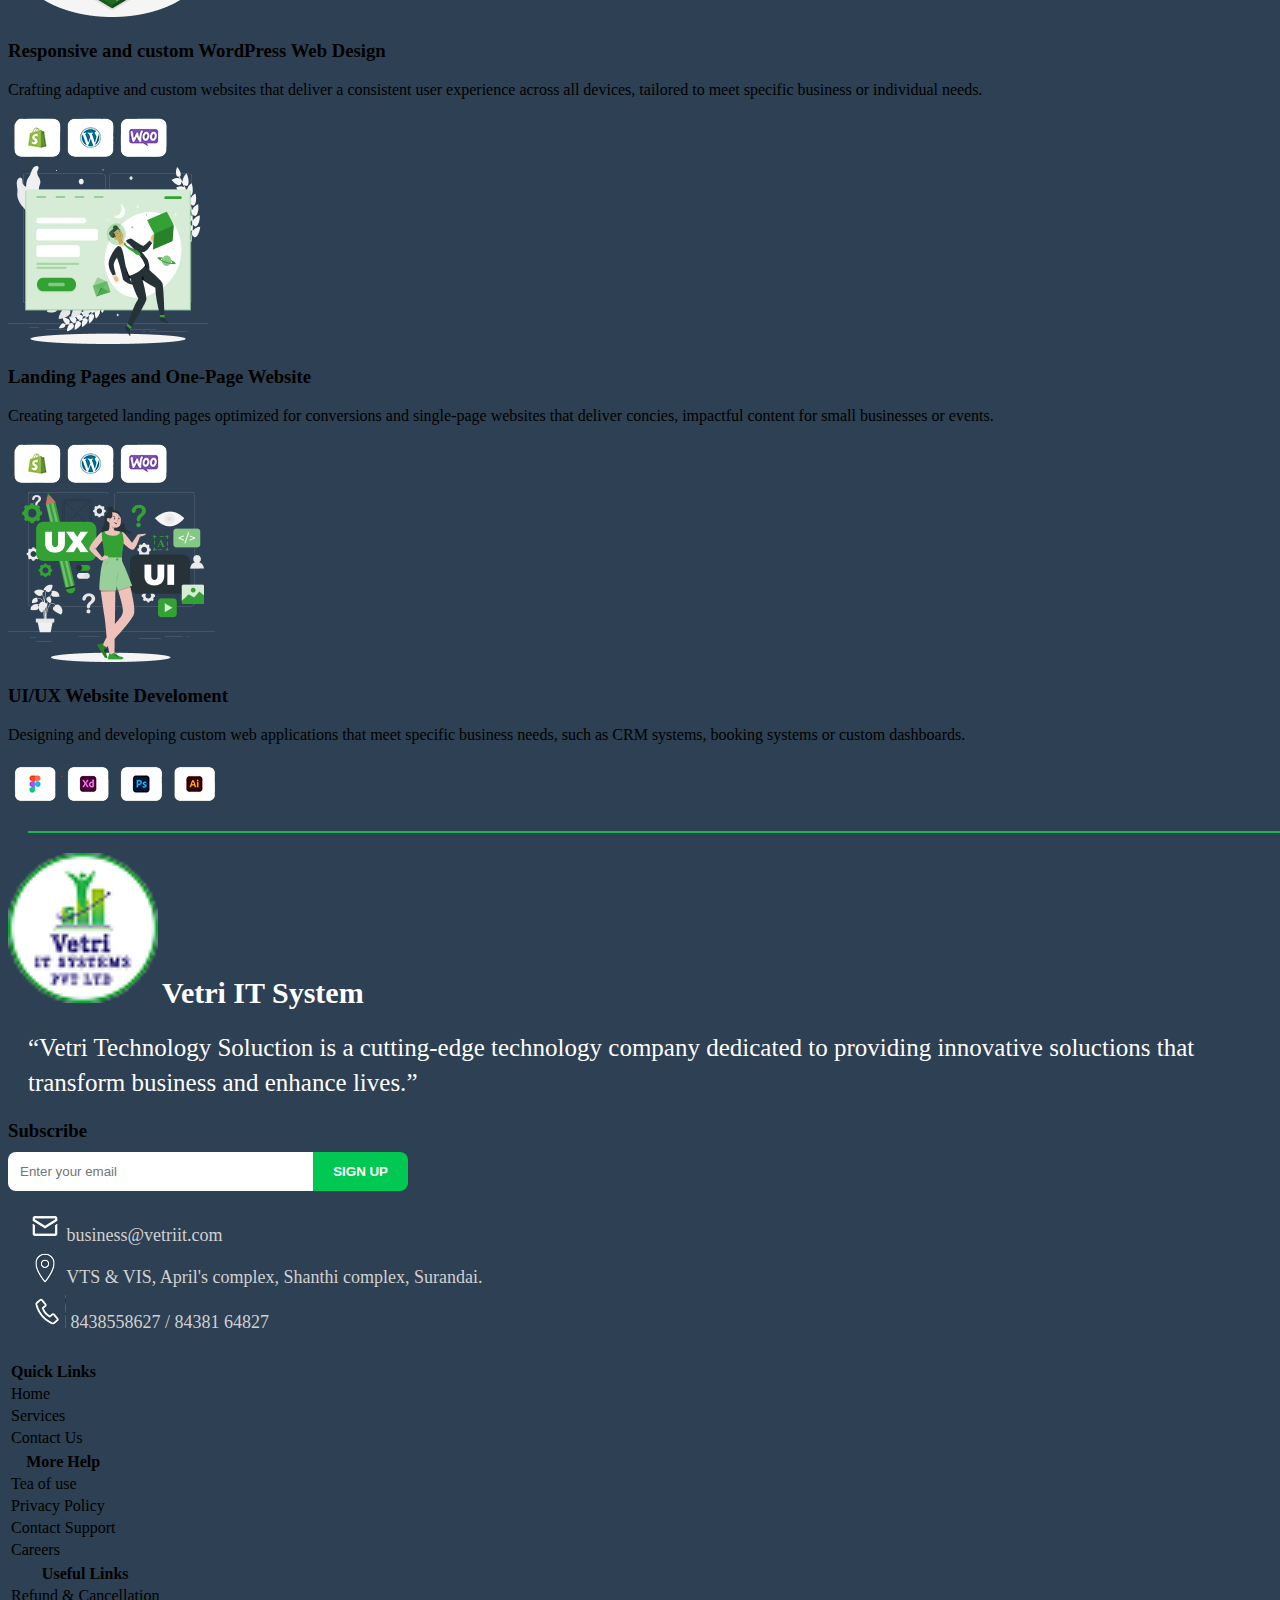
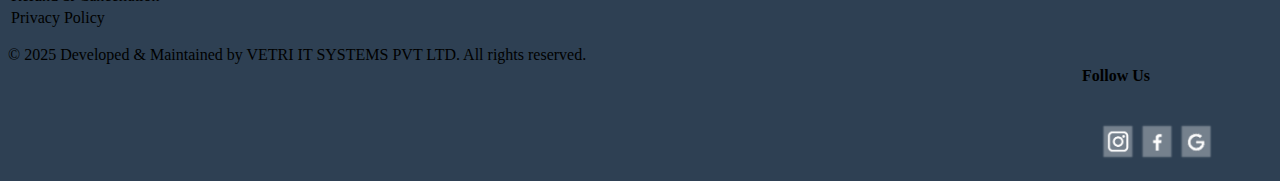
<file: Vetri Website/services.html>
<!DOCTYPE html>
<html lang="en">
<head>
    <meta charset="UTF-8">
    <meta name="viewport" content="width=device-width, initial-scale=1.0">
    <title>Services</title>
    <link href="https://cdn.jsdelivr.net/npm/bootstrap@5.3.6/dist/css/bootstrap.min.css" rel="stylesheet" integrity="sha384-4Q6Gf2aSP4eDXB8Miphtr37CMZZQ5oXLH2yaXMJ2w8e2ZtHTl7GptT4jmndRuHDT" crossorigin="anonymous">
    <link href="css/index.css" rel="stylesheet">
</head>
<header>
<nav class="navbar navbar-expand-lg navbar-dark bg-light">
<div class="container d-flex">
    <img src="images/VIS Posters.png" alt="logo">
<div class="vhead">Vetri IT System</div>
<div class="collapse navbar-collapse">
<ul class="navbar-nav ms-auto link1">
<li class="nav-item"><a class="nav-link link" href="index.html">Home</a></li>&nbsp; &nbsp; &nbsp; 
<li class="nav-item"><a class="nav-link link" href="aboutus.html">About Us</a></li>&nbsp; &nbsp; &nbsp; 
<li class="nav-item"><a class="nav-link link" href="services.html">Services</a></li>&nbsp; &nbsp; &nbsp; 
<li class="nav-item"><a class="nav-link link" href="plan.html">Plans & Pricing</a></li>&nbsp; &nbsp; &nbsp; 
<li class="nav-item"><a class="nav-link link" href="portfolio.html">Portfolio</a></li>&nbsp; &nbsp; &nbsp; 
<li class="nav-item"><a class="nav-link link" href="contactus.html">Contact Us</a></li>
</ul>
</div>
</div>
</nav>
</header>
<body class="body">
<span class="line"></span>
<div class="text-center text-white fs-4 mt-3 fw-bold port">Our Services!</div> 
<div class="text-center text-white">
<p class="fs-4 ms-10">We are a One-Stop Soluction for delivering the best web design and development services. We render customized and affordable web design facilities to suit your requriments. Choose the best plans for building a responsive web design according to your needs.</p>
</div>
<span class="ver"></span>

<div class="container">
    <div class="row align-items-center">
       <a  href="business.html" style="text-decoration: none; color: #2e4053;">
        <div class="col-md-4 mb-4 ps-5">
        <div class="bg-light p-3 rounded shadow-sm">
            <img class="ps-5" src="images/amico.png" alt="business">
          <h3 class="mb-3">Business Website</h3>
          <p class="mb-3 fw-5">Designing a website for a small business requries a balance of simplicity, functionality and visual appeal.</p>
        <img src="images/Screenshot_2024-07-24_200042-removebg-preview.png.png" alt="busimg"></a>
        </div>
        </div>
    
        <div class="col-md-4 mb-4 ps-5">
        <div class="bg-light p-3 rounded shadow-sm">
            <a  href="ecommerce.html" style="text-decoration: none; color: #2e4053;">
            <img class="ps-4" src="images/pana 2.png" alt="e-comm">
          <h3 class="mb-3">E-Commerce Website</h3>
          <p class="mb-3 fw-5">Designing an e-commerce website requries a visually appealing layout with a storng focus on the user friendly experience, making it easy for customers to browse, purchase and engage with your products.</p>
        </a>
        </div>
        </div>
    
        <div class="col-md-4 mb-4 ps-5">
        <div class="bg-light p-3 rounded shadow-sm">
            <a  href="digitalmarketing.html" style="text-decoration: none; color: #2e4053;">
            <img class="ps-5" src="images/pana 1.png" alt="digital">
          <h3 class="mb-3">Digital Marketing</h3>
          <p class="mb-3 fw-5">Digital marketing is essential for driving traffic to your business website, incresing brand visibility and ultimately booking sales.</p>
        </a>
        </div>
        </div>

        <div class="col-md-4 mb-4 ps-5">
        <div class="bg-light p-3 rounded shadow-sm">
            <img class="ps-5" src="images/amico 1.png" alt="word">
          <h3 class="mb-3">Responsive and custom WordPress Web Design</h3>
          <p class="mb-3 fw-5">Crafting adaptive and custom websites that deliver a consistent user experience across all devices, tailored to meet specific business or individual needs.</p>
        <img src="images/Screenshot_2024-07-24_200042-removebg-preview.png.png" alt="busimg">
        </div>
        </div>

         <div class="col-md-4 mb-4 ps-5">
        <div class="bg-light p-3 rounded shadow-sm">
            <img class="ps-5" src="images/rafiki.png" alt="landing">
          <h3 class="mb-3">Landing Pages and One-Page Website</h3>
          <p class="mb-3 fw-5">Creating targeted landing pages optimized for conversions and single-page websites that deliver concies, impactful content for small businesses or events.</p>
        <img src="images/Screenshot_2024-07-24_200042-removebg-preview.png.png" alt="busimg">
        </div>
        </div>

        <div class="col-md-4 mb-4 ps-5">
        <div class="bg-light p-3 rounded shadow-sm">
            <img class="ps-5" src="images/rafiki 1.png" alt="UI/UX">
          <h3 class="mb-3">UI/UX Website Develoment</h3>
          <p class="mb-3 fw-5">Designing and developing custom web applications that meet specific business needs, such as CRM systems, booking systems or custom dashboards.</p>
        <img src="images/Screenshot-2024-07-25-110146-Photoroom-e1721885626202.png.png" alt="photoshop">
        </div>
        </div>
    </div>
   </div>
    <span class="hh"></span>
<div class="row">
    <div class="col-md-6">
        <div>
        <img class="ms-5" src="images/VIS Posters.png" alt="logo" width="150px">
        <span class="ftext">Vetri IT System</span>
    </div>
    <p class="fpara"><q>Vetri Technology Soluction is a cutting-edge technology company dedicated to providing innovative soluctions that transform business and enhance lives.</q></p>
</div>
    <div class="col-md-6">  
      <div class="footer-column subscribe-form">
        <h3 class="text-white">Subscribe</h3>
        <div class="subscribe-box">
          <input type="email" placeholder="Enter your email">
          <button type="submit">SIGN UP</button>
        </div>
      </div>
      </div>
</div>  
<div class="row">
    <div class="col-md-6">
        <div class="contact-info">
          <img src="images/Mail.png"> business@vetriit.com<br>
          <img src="images/Location.png"> VTS & VIS, April's complex, Shanthi complex, Surandai.<br>
          <img src="images/Call.png"> 8438558627 / 84381 64827
        </div>
    </div>

    <div class="col-md-6 d-flex">
        <table class="text-white fw-bold ">
            <tr><th class="fs-4">Quick Links</th></tr>
            <tr><td class="fs-5">Home</td></tr>
            <tr><td class="fs-5">Services</td></tr>
            <tr><td class="fs-5">Contact Us</td></tr>
        </table>
        <table class="text-white fw-bold ms-5">
            <tr><th class="fs-4">More Help</th></tr>
            <tr><td class="fs-5">Tea of use</td></tr>
            <tr><td class="fs-5">Privacy Policy</td></tr>
            <tr><td class="fs-5">Contact Support</td></tr>
            <tr><td class="fs-5">Careers</td></tr>
        </table>
        <table class="text-white fw-bold ms-5">
            <tr><th class="fs-4">Useful Links</th></tr>
            <tr><td class="fs-5">Refund & Cancellation</td></tr>
            <tr><td class="fs-5">Privacy Policy</td></tr>
        </table>
    </div>
</div>

<footer>
        <div class="flogo">
        <h4 class="text-white ms-3">Follow Us</h4>
        <img src="images/footer.png" alt="follow" width="150px">
    </div>
    <p class="text-white fw-bold text-center mt-5">&copy; 2025 Developed & Maintained by VETRI IT SYSTEMS PVT LTD. All rights reserved.</p>
</footer>
</body>
</html>
</file>
<file: Vetri Website/css/index.css>
*{
    font-style: DM SANS;
}
.vhead{
    font-style: DM SANS;
    color: #2e4053;
    font-weight: bold;
    margin: 15px;
    font-size: 35px;
}
.link{
    color:#2e4053;
    text-decoration: none;
    font-style: DM SANS;
    font-size: 18px;
    font-weight: bolder;
}
.link1 a:hover{
    color: #2e4053;
    font-style: DM SANS;
    text-decoration-line: underline;
    text-decoration-color: #16b653;
}
.body{
    background-color: #2e4053;
    font-style: DM SANS;
}
.index{
    display: grid;
    float: right;
    font-weight: bold;
    margin: 10px;
    padding: 20px;
    font-size: 40px;
    color: #16b653;
}
.index{
    display: grid;
    float: left;
    font-weight: bold;
    margin: 10px;
    padding: 20px;
    font-size: 50px;
}
.index1{
    display: grid;
    float: right;
    margin: 10px;
    padding: 20px;
}
.head{
    color: #ffffff;
    margin-left: 20px;
}
.container1{
    display: flex;
  justify-content: space-around;
  background-color: #fefefe;
  padding: 40px 20px;
  border-top: 1px solid #2e3f53;
  border-bottom: 1px solid #2e3f53;
}

.info-box {
  font-size: 20px;
  font-weight: bold;
  color: #111;
  text-align: center;
}
.container2{
    background-color: #2e4053;
}
.plan{
     width: 90%;
      height: 2400px;
      background-color: white;
      background: linear-gradient(to bottom, white, green);
      margin-left: 50px;  
}
.contact{
     width: 1400px;
      height: 2500px;
      background-color: white;
      margin: 80px;
    
}
.cbox{
     width: 500px;
      height: 600px;
      background-color: #2e4053;
      color: #ffffff;
      margin: 80px;
    border-radius: 10px;
}
.cbox1{
    margin-left: 700px;
    margin-bottom: 2000px;
     width: 500px;
      height: 600px;
      background-color: #2e4053;
      color: #ffffff;;
    border-radius: 10px;
}
.ccc{
    width: 280px;
    height: 10px;
    background-color: #2e4053;
    margin-left: 20px;
}
.ver{
    display: inline-block; 
    width: 1px; 
    height: 20px; 
    background-color: #16b653; 
       
}
.line{
    display: inline-block; 
    width: 5px; 
    height: 20px; 
    background-color: #16b653; 
}

.section-header {
      background-color: #2c3e50;
      height: 100px;
    }

    .features-form-container {
      display: flex;
      justify-content: space-between;
      padding: 80px;
      align-items: center;
      background-color: #fff;
    }

    .features {
      display: flex;
      gap: 40px;
      flex: 1;
    }

    .feature-box {
      text-align: center;
      max-width: 200px;
    }

    .feature-icon {
      width: 70px;
      height: 70px;
      background-color: #20c34f;
      border-radius: 50%;
      display: flex;
      align-items: center;
      justify-content: center;
      margin: 0 auto 20px;
      font-size: 30px;
      color: white;
    }

    .feature-title {
      font-weight: bold;
      font-size: 18px;
      margin-bottom: 10px;
    }

    .feature-desc {
      font-size: 15px;
      color: #444;
      line-height: 1.6;
    }

    .form-box {
      background-color: white;
      border: 2px solid #2c3e50;
      border-radius: 5px;
      width: 350px;
      padding: 20px;
      box-shadow: 0 4px 10px rgba(0,0,0,0.1);
    }

    .form-header {
      background-color: #0d4a50;
      color: white;
      text-align: center;
      padding: 10px;
      font-weight: bold;
      font-size: 18px;
      margin-bottom: 20px;
    }

    .form-box input,
    .form-box textarea {
      width: 100%;
      padding: 10px;
      margin-bottom: 15px;
      border: 1px solid #ccc;
      font-size: 14px;
    }

    .form-box textarea {
      resize: none;
      height: 80px;
    }

    .submit-btn {
      background-color: #20c34f;
      color: white;
      padding: 12px;
      border: none;
      font-size: 16px;
      width: 100%;
      cursor: pointer;
    }

    .submit-btn:hover {
      background-color: #18a53c;
    }

    @media screen and (max-width: 768px) {
      nav{
        display: none;
      }

      .features-form-container {
        flex-direction: column;
        align-items: center;
      }

      .features {
        flex-direction: column;
        align-items: center;
      }

      .form-box {
        margin-top: 40px;
      }
    }

    @media (min-width: 769px) and (max-width:1024px) {
      .features-form-container {
        flex-direction: column;
        align-items: center;
      }

      .features {
        flex-direction: column;
        align-items: center;
      }

      .form-box {
        margin-top: 40px;
      }
    }
.high{
    color:#16b653;
    letter-spacing: 1px;
}
.gallery {
      display: grid;
      gap: 10px;
      /* Default to single column */
      grid-template-columns: repeat(3,1fr);
      max-width: 1000px;
      margin: 50px;
    }

.hh{
    display: inline-block; 
    width: 100%; 
    height: 2px; 
    background-color: #16b653; 
    vertical-align: middle;
    margin: 20px;
}

.about{
    display: grid;
    margin-left: 800px;
}
.apara{
    color: #ffffff;
    font-size: 20px;
    width: 100%;
    line-height: 50px;
    margin: 20px;
}

.business1{
    margin-left: 200px;
    margin-top: 20px;
}
.btext{
    color: #16b653; 
    float: right;
    margin-left: 500px;
    margin-top: 20px;
}
.btext1{
    width:75%;
    color: #ffffff;
    padding:5px;
    font-size: 20px;
    margin-left: 75%;
    line-height: 40px;
}
.btext2{
    color: #ffffff;
    font-size: 20px;
    line-height: 40px;
    margin-left: 50px;
    padding-top: 20px;
}
.logo{
    float: left;
    margin-right: 15px;
    padding-left: 20px;
}
.home{
    display: grid;
    list-style: none;
    color: #ffffff;
    margin-left: 850px;
}
.read{
    text-decoration: none;
    color: black;
}
.condinar3{
    display: flex;
    flex-wrap: wrap;
    height: 1350px;
    margin-left: 70px;
    }
.fproduct{
    display: block;
    background-color: aliceblue;
    border: 1px solid gainsboro;
    margin: 20px;
    padding: 25px;
    width: 400px;
    list-style: none;
    }

    .round{
        margin-left: 180px;
    }
    .ftext{
      color: white;
      font-size: 30px;
      font-weight: bold;
    }
    .fpara{
      color: white;
      font-size: 25px;
      line-height: 35px;
      margin: 20px;
    }
    .subscribe-form h3 {
      margin-bottom: 10px;
    }

    .subscribe-box {
      display: flex;
      max-width: 400px;
    }

    .subscribe-box input[type="email"] {
      flex: 1;
      padding: 12px;
      border: none;
      border-radius: 8px 0 0 8px;
      outline: none;
    }

    .subscribe-box button {
      padding: 12px 20px;
      background-color: #00c853;
      border: none;
      color: white;
      font-weight: bold;
      border-radius: 0 8px 8px 0;
      cursor: pointer;
    }
    .contact-info {
      font-size: 18px;
      line-height: 2;
      color: #d1d1d1;
      margin: 20px;
    }

    .contact-info i {
      margin-right: 8px;
    }

    .flogo{
      display: fixed;
      float: right;
      margin-right: 20px;
      padding-right: 20px;
    }
      .feature-box1 {
      background-color: #32b44a; /* Green box */
      color: white;
      text-align: center;
      padding: 30px 20px;
      border-radius: 15px;
      margin: 5px;
      height: 100%;
      width: 300px;
    }
    .support{
      width: 100%;
      height: 300px;
      background-color: white;
      padding-top: 25px;
      padding-left: 25px;
    }
    .btn-green {
      background-color: #20c443; /* Custom green */
      color: #000;
      font-weight: bold;
      border: none;
      padding: 10px 25px;
      width: 300px;
      height: 55px;
      padding-top: 15px;
      margin-top: 90px;
    }

    .btn-green:hover {
      background-color: #1da63a;
    }

    .btn-outline-green {
      border: 2px solid #20c443;
      color: #000;
      font-weight: bold;
      padding: 10px 25px;
      width: 300px;
      height: 55px;
      padding-top: 15px;
      margin-top: 90px;
    }

    .btn-outline-green:hover {
      border: 2px solid #20c443;
    }

    .customer{
      width: 90%;
      height:700px;
      background-color: white;
      border-radius: 30px;
      margin: 50px;
    }
    .symbol{
      align-items: center;
      text-align: center;
      margin-left: 340px;
      padding-top: 20px;
    }
    .symbol1{
      align-items: center;
      text-align: center;
      margin-left: 300px;
      padding-top: 20px;
    }
    .symbol2{
      align-items: center;
      text-align: center;
      margin-left: 300px;
      padding-top: 20px;
    }
    .line1{
      width: 100%;
      height: 2px;
      background-color: white;
    }
    .c1{
      font-size: 40px;
    }
    .c2{
      border: 2px solid #2e4053;
      height: 8px;
      width: 200px;
      background-color: #2e4053;
      margin-left: 50px;
    }
    .contact-card1 {
      background-color: #2e3f54;
      color: white;
      padding: 30px;
      border-radius: 16px;
      width: 320px;
      margin-top: 50px;
      margin-left: 60px;
    }
    .contact-card2 {
      background-color: #2e3f54;
      color: white;
      padding: 30px;
      border-radius: 16px;
      width: 520px;
      margin-top: 50px;
    }

    .section {
      display: flex;
      align-items: flex-start;
      margin-bottom: 25px;
    }
    .h3 {
      margin: 0 0 5px;
      font-size: 18px;
    }

    .p {
      margin: 0;
      font-size: 14px;
      line-height: 1.6;
    }
    .out{
        margin-top: 5%;
        margin-bottom: 10%;
        height: 800px;
        margin-left: 5%;
        margin-right: 10%;
        background-color: white;
    }
    .out2{
        background-color: #2e4053;
    }
    .td{
      border: 1px solid white;
      width: 550px;
      height: 50px;
      padding: 10px;
    }
    .button{
      width: 100px;
      height: 40px;
      background-color: #fff;
      margin-top: 10px;
    }
    .button:hover{
      background-color: #fff;
      color: #2e4053;
    }
    .ccc {
      position: fixed;
      top: 0;
      left: 0;
      width: 100%;
      height: 100%;
      background-color: rgba(0, 0, 0, 0.6);
      display: none; /* Hidden by default */
      justify-content: center;
      align-items: center;
      z-index: 9999;
    }
    .ccontainer{
      background-color: #fff;
      padding: 20px;
      border-radius:50px;
      width: 800px;
      height: 400px;
      text-align: center;
    }
    .service-item1 {
      object-fit: cover;
      border-radius: 50%;
      padding: 10px;
      background-color: #fff;
      
    }

    .service-title {
      margin-top: 15px;
      font-weight: bold;
      font-size: 16px;
      color: white;
      text-align: center;
      line-height: 1.3;
    }
    .button1{
      width: 600px;
      height: 80px;
      background-color: #2c3e50;
      color: #fff;
      font-size: 30px;
      font-weight: bold;
      margin-top: 10px;
      border-radius: 30px;
      text-align: center;
    }
    .button1:hover{
      background-color: #2e3f53;
      color: #fff;
    }
    .pcontainer{
      background-color: #fff;
      padding: 20px;
      width: 1000px;
      height: 800px;
    }
    .plan1 {
      position: fixed;
      top: 0;
      left: 0;
      background-color: rgba(0, 0, 0, 0.6);
      display: none; /* Hidden by default */
      justify-content: center;
      align-items: center;
      z-index: 9999;
    }
    .button2{
      width: 300px;
      height: 50px;
      background-color: #20c443;
      color: #fff;
      font-size: 25px;
      font-weight: bold;
      margin-top: 10px;
      text-align: center;
    }
    .button2:hover{
      background-color: #20c443;
      color: #fff;
    }
    .td1{
      border: 1px solid #20c443;
      width: 300px;
      height: 50px;
    }
    .fproduct1{
    display: block;
    margin: 20px;
    padding: 25px;
    width: 400px;
    list-style: none;
    }
</file>
